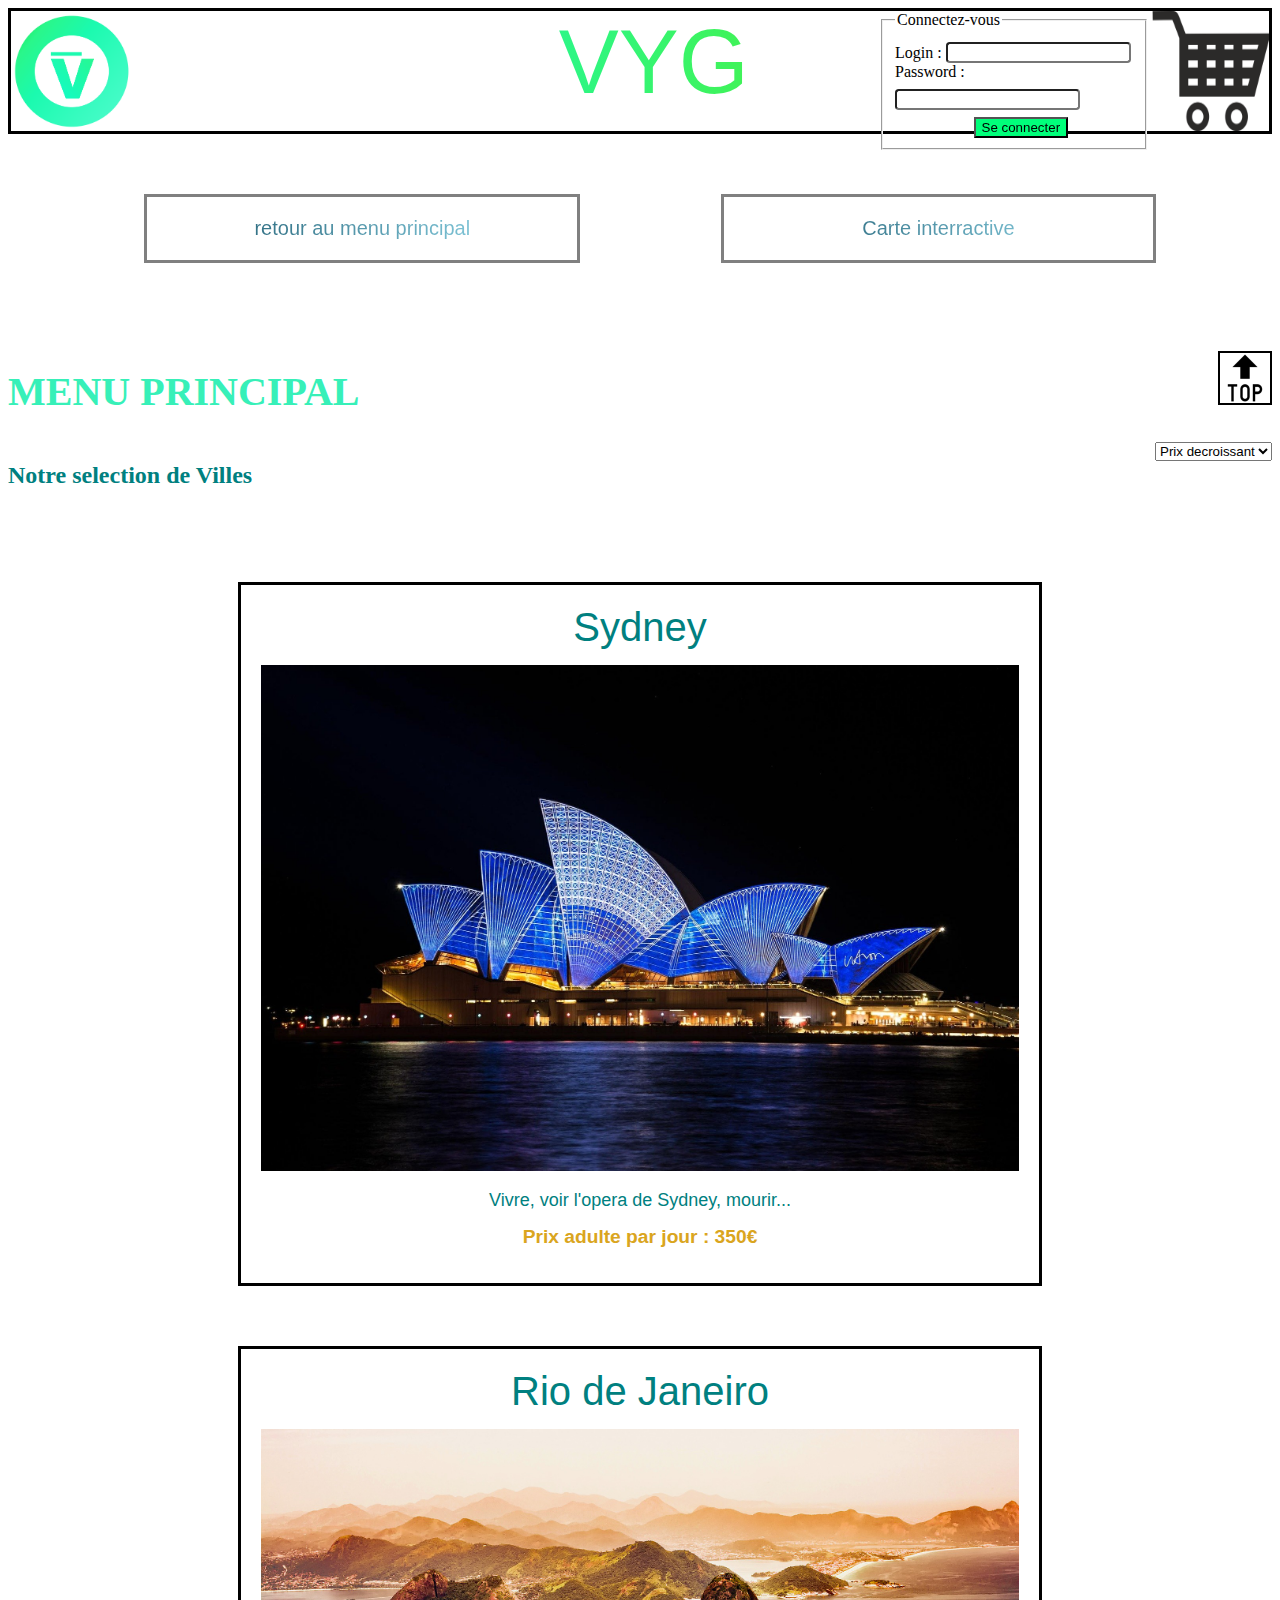
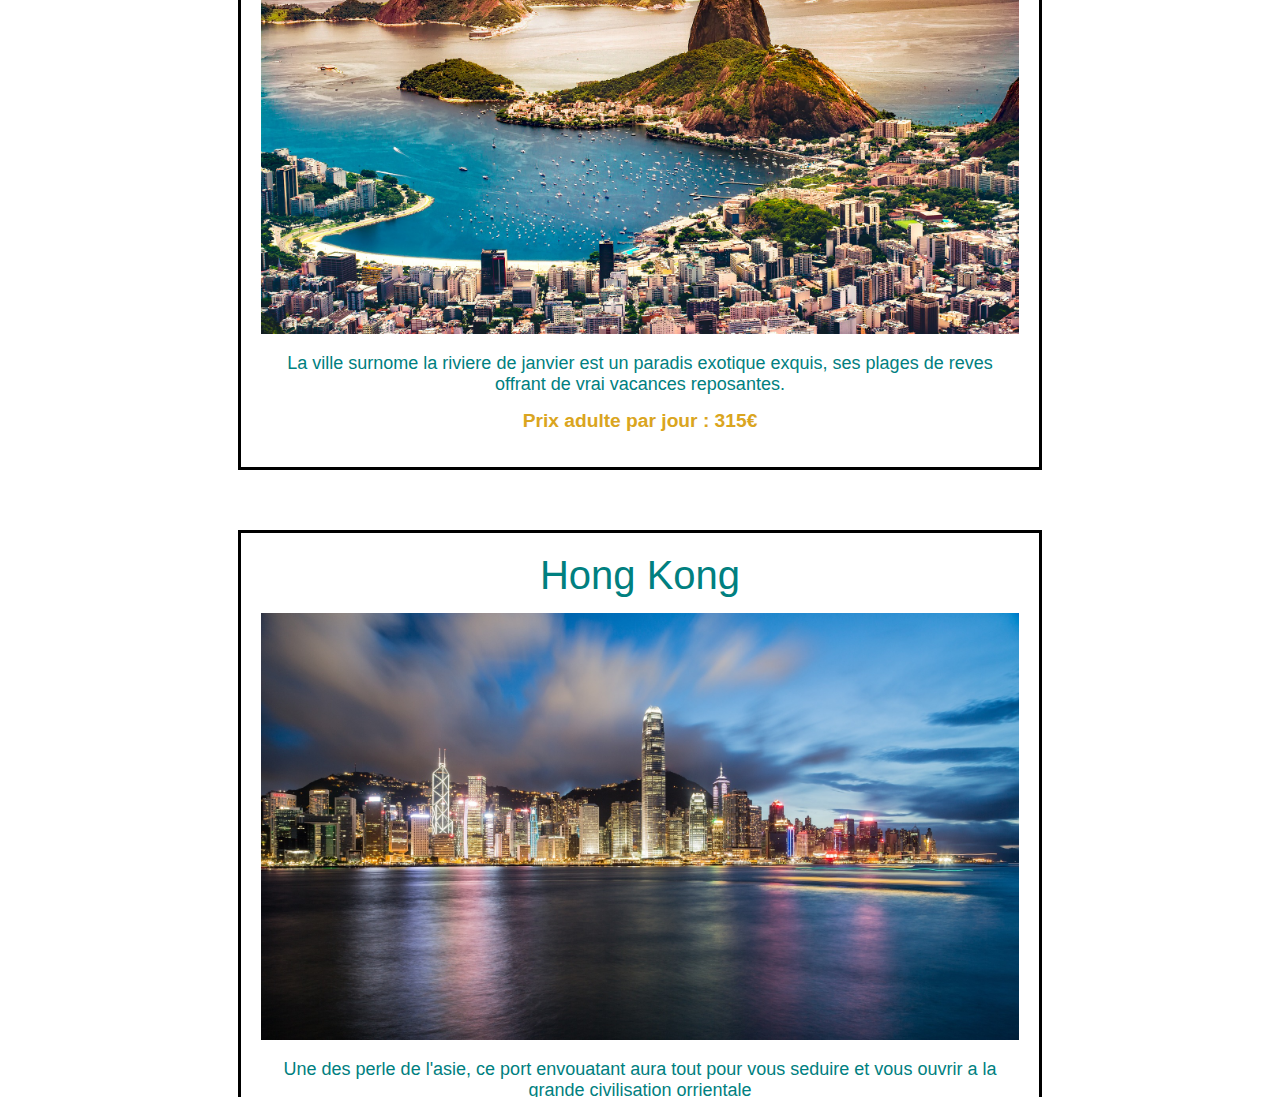
<file: HTML/Index.html>
<!DOCTYPE html>
<html lang="fr">
<head>
    <meta charset="UTF-8">
    <meta name="viewport" content="width=device-width, initial-scale=1.0">
    
    <link rel="stylesheet" href="../CSS/Main.css">
    <title>Agence Voyage - chargement - Menu Principal </title>
    <script src="../JS/main.js"></script>
</head>
<body onload="init()">
    <h2>Patience, vous allez être redirigé ver la page du Menu Principal</h2>
</body>
</html>
</file>
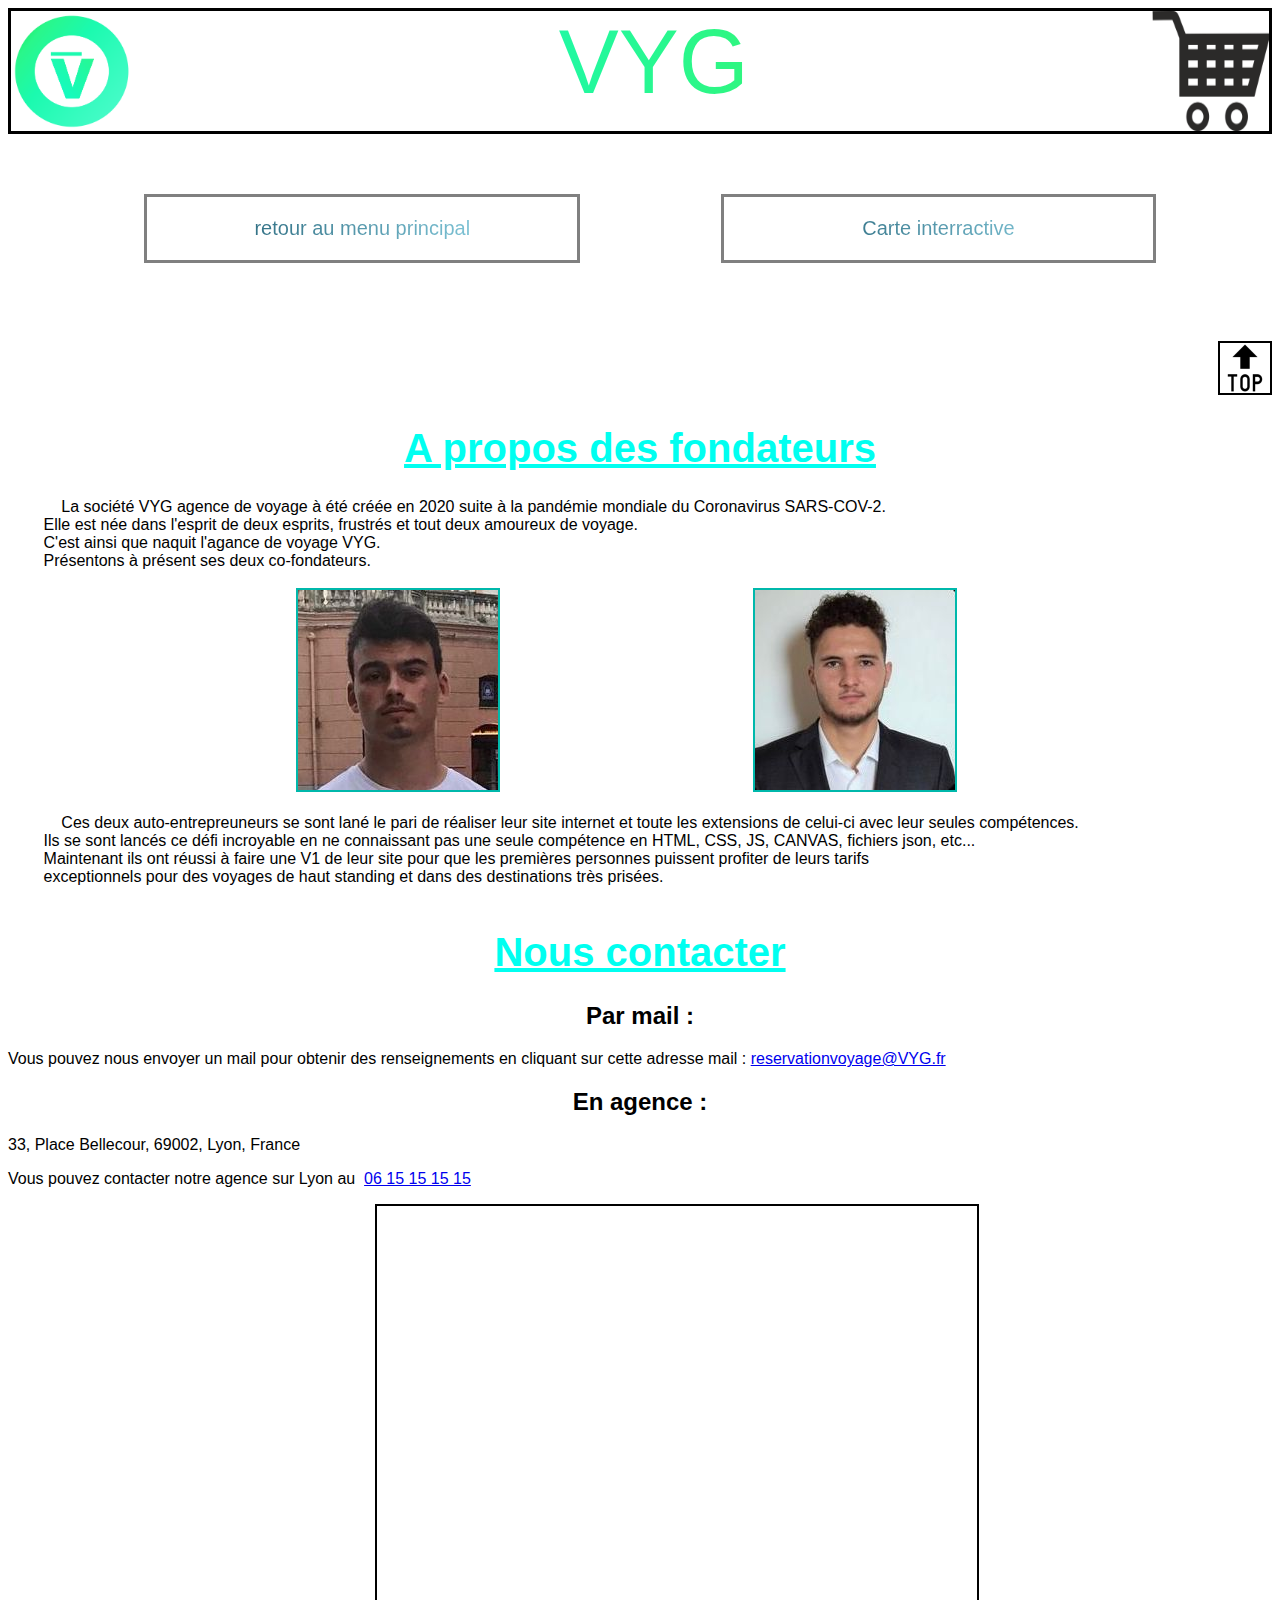
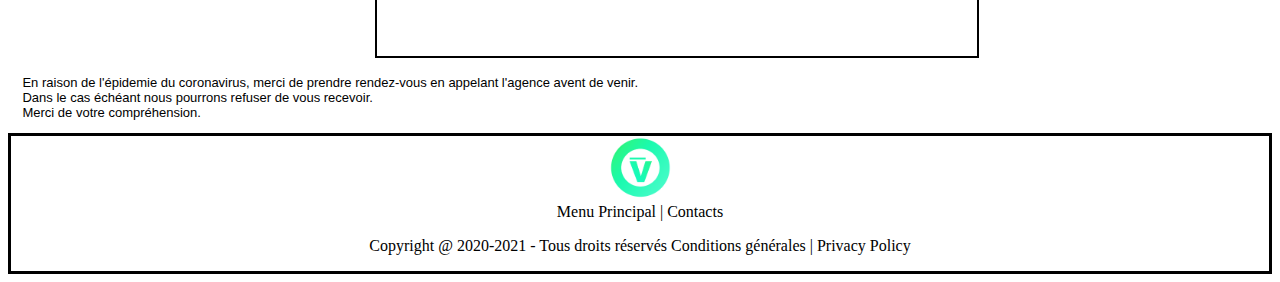
<file: HTML/A_propos_&_contacts.html>
<!DOCTYPE html>
<html lang="fr">
<head>
    <meta charset="UTF-8">
    <meta name="viewport" content="width=device-width, initial-scale=1.0">
    
    <title>Contacts</title>
    <link rel="stylesheet" href="../CSS/Main.css">
    <script src="../JS/main.js"></script>
</head>
<body>
    <header>
        <img class="Logo" src="../IMG/logo.png" alt="Logotype de l'agence de voyage Zendhi">
        <span class="NomAg">VYG</span>
        <img class="Cart" src="../IMG/cart.png" alt="Image du panier">
    </header>

    <div class = 'voyage_espace'></div>

    <div class="ss_bar">
        <span class ="ss_esp"></span>
        <a class = "RetourMenu" onclick="returnMenu()">
            <p>retour au menu principal</p>
        </a>
        <span class ="ss_esp"></span>
        <a class="RetourMenu" onclick="redirectionCarte()">
            <p>Carte interractive</p>
        </a>
        <span class ="ss_esp"></span>
    </div>

    <div class = 'voyage_espace'></div>

    <div id="scroll_top">
        <a href="#top">
            <img id="image_button_top" src="../IMG/top.png" alt="bouton retour en haut de page">
        </a>
    </div>
    <h1 class="title">A propos des fondateurs</h1>
    <pre class="a_propos">
            La société VYG agence de voyage à été créée en 2020 suite à la pandémie mondiale du Coronavirus SARS-COV-2.
        Elle est née dans l'esprit de deux esprits, frustrés et tout deux amoureux de voyage.
        C'est ainsi que naquit l'agance de voyage VYG.
        Présentons à présent ses deux co-fondateurs.

        <img class="Us" src="../IMG/photo_Alexandre_Burlot.jpg" alt="Photo du co-fondateurs Alexandre Burlot"><img class="Us" src="../IMG/photo_Romain_Gaud.jpg" alt="Photo du co-fondateurs Romain Gaud">
        
            Ces deux auto-entrepreuneurs se sont lané le pari de réaliser leur site internet et toute les extensions de celui-ci avec leur seules compétences.
        Ils se sont lancés ce défi incroyable en ne connaissant pas une seule compétence en HTML, CSS, JS, CANVAS, fichiers json, etc...
        Maintenant ils ont réussi à faire une V1 de leur site pour que les premières personnes puissent profiter de leurs tarifs
        exceptionnels pour des voyages de haut standing et dans des destinations très prisées.
    </pre>

    <h1 class="title">Nous contacter</h1>

    <h2 class="Contact_ways">Par mail :</h2>
    <p class="texte"> Vous pouvez nous envoyer un mail pour obtenir des renseignements en cliquant sur cette adresse mail : 
    <a href="mailto:reservationvoyage@VYG.fr?subject=Demande%20de%20renseignements &body=Bonjour%2C%0D%0Aje%20souhaiterais%20obtenir%20des%20renseignements%20sur%20">
        reservationvoyage@VYG.fr</a>
    </p>
    
    <h2 class="Contact_ways">En agence :</h2>
    <p class="texte">33, Place Bellecour, 69002, Lyon, France</p>
    <p class="texte">Vous pouvez contacter notre agence sur Lyon au&nbsp; 
        <a href="tel:+33615151515">06 15 15 15 15</a>
    </p>
    <div id="Map">
        <iframe src="https://www.google.com/maps/embed?pb=!1m18!1m12!1m3!1d347.95477914221703!2d4.830072000027465!3d45.7583981!2m3!1f0!2f0!3f0!3m2!1i1024!2i768!4f13.1!3m3!1m2!1s0x0%3A0x0!2zNDXCsDQ1JzMwLjIiTiA0wrA0OSc0OS4zIkU!5e0!3m2!1sfr!2sfr!4v1606387664031!5m2!1sfr!2sfr" 
        frameborder="0" allowfullscreen="" aria-hidden="false" tabindex="0" alt="Carte interractive avec la localisation de l'agence, 69002, LYON"></iframe>
    </div>
    <pre id="text_COVID">
    En raison de l'épidemie du coronavirus, merci de prendre rendez-vous en appelant l'agence avent de venir.
    Dans le cas échéant nous pourrons refuser de vous recevoir.
    Merci de votre compréhension.</pre>


    <footer>
        <img id='img_footer' src="../IMG/logo.png" alt="Photo du logo de VYG">

        <div id="first_line">
            <span class="elem_list" value="Main" type="text"><a href="./Menu_Principal.html"> Menu Principal  |  </a></span>
            <span class="elem_list" value="A_propos_&_contacts" type="text"><a href="./A_propos_&_contacts.html">Contacts</a></span>
        </div>

        <div id="last_line">
            <p>Copyright @ 2020-2021 - Tous droits réservés <a href="Conditions_vente.html">Conditions générales   |   Privacy Policy</a></p>
        </div>
    </footer>
</body>
</html>
</file>
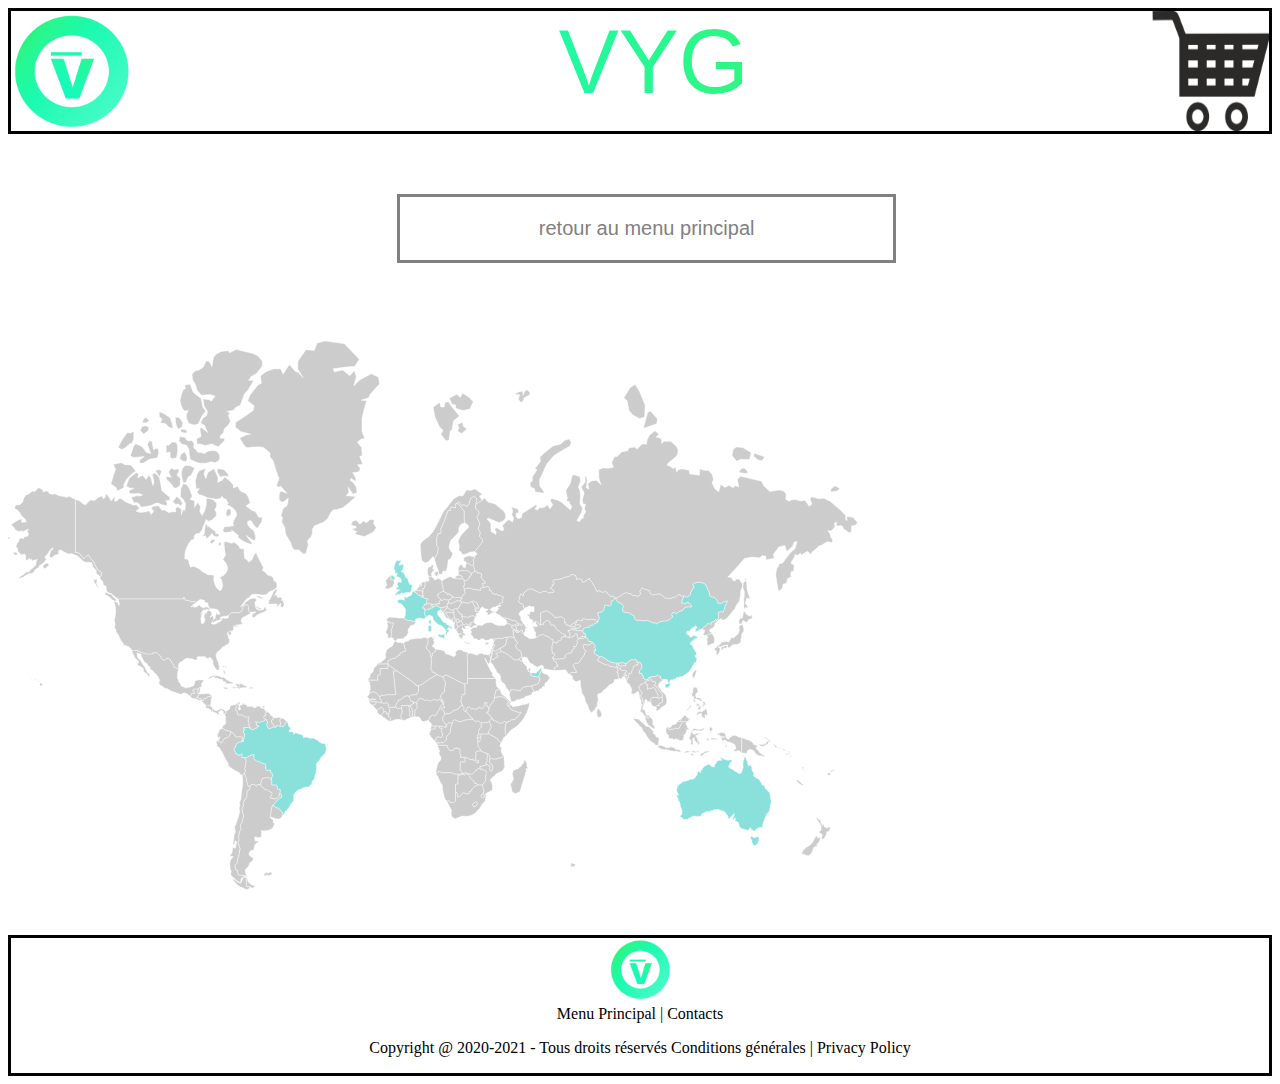
<file: HTML/Carte_interractive.html>
<!DOCTYPE html>
<html lang="fr">
<head>
    <meta charset="UTF-8">
    <meta name="viewport" content="width=device-width, initial-scale=1.0">
    
    <title>Carte interractive - VYG agence de voyage</title>
    <script src="../JS/main.js">
    </script>
    <link rel="stylesheet" href="../CSS/Main.css">
</head>
<body onload="updatePath()">
    <header>
        <img class="Logo" src="../IMG/logo.png" alt="Logotype de l'agence de voyage Zendhi">
        <span class="NomAg">VYG</span>
        <img class="Cart" src="../IMG/cart.png" alt="Image du panier">
    </header>

    <div class = 'voyage_espace'></div>

    <div class="ss_bar">
        <span class ="ss_esp1"></span>
        <a class = "RetourMenu1" onclick="returnMenu()">
            <p>retour au menu principal</p>
        </a>
        <span class ="ss_esp1"></span>
    </div>
    
    <div class = 'voyage_espace'></div>
    <div class="map" id="map">
        <div id="map__image">
            <?xml version="1.0" encoding="utf-8"?>
            <svg id="SVG" xmlns="http://www.w3.org/2000/svg" xmlns:amcharts="http://amcharts.com/ammap" xmlns:xlink="http://www.w3.org/1999/xlink" version="1.1" viewBox="0 0 1500 700">            
                <g id="Carte">
                    <path id="AE" title="United Arab Emirates" class="land" d="M619.874,393.722L620.373,393.573L620.477,394.411L622.671,393.93L624.99,394.009L626.684,394.1L628.604,392.028L630.695,390.054L632.467,388.146L633.001,389.202L633.382,391.639L631.949,391.651L631.72,393.648L632.216,394.073L630.947,394.674L630.939,395.919L630.122,397.175L630.049,398.394L629.484,399.032L621.056,397.508L619.981,394.428z"/>
                    <path id="AF" title="Afghanistan" class="land" d="M646.879,356.901L649.738,358.201L651.853,357.745L652.438,356.188L654.651,355.669L656.231,354.617L656.791,351.832L659.154,351.154L659.594,349.902L660.917,350.843L661.762,350.952L663.323,350.975L665.438,351.716L666.295,352.143L668.324,351.017L669.27,351.694L670.174,350.085L671.85,350.159L672.281,349.641L672.578,348.213L673.785,346.975L675.303,347.785L674.998,348.869L675.846,349.038L675.585,351.994L676.694,353.137L677.672,352.404L678.916,352.057L680.663,350.486L682.594,350.745L685.486,350.751L685.985,351.758L684.353,352.15L682.928,352.795L679.71,353.2L676.699,353.931L675.063,355.439L675.725,356.899L676.046,358.603L674.649,360.033L674.766,361.335L673.995,362.549L671.328,362.444L672.43,364.663L670.646,365.507L669.455,367.511L669.609,369.491L668.514,370.415L667.477,370.109L665.334,370.537L665.027,371.451L662.939,371.446L661.377,373.289L661.278,376.039L657.635,377.374L655.682,377.092L655.114,377.794L653.438,377.386L650.634,377.865L645.936,376.228L648.479,373.298L648.249,371.202L646.125,370.65L645.905,368.565L644.987,365.921L646.187,364.094L644.966,363.599L645.736,361.148z"/>
                    <path id="AL" title="Albania" class="land" d="M532.985,334.657L532.629,335.93L533.027,337.524L534.19,338.425L534.134,339.393L533.223,339.925L533.054,341.115L531.75,342.88L531.274,342.626L531.218,341.826L529.665,340.601L529.421,338.851L529.658,336.323L530.041,335.164L529.568,334.573L529.38,333.377L530.596,331.512L530.774,332.227L531.528,331.891L532.125,332.907L532.796,333.293z"/>
                    <path id="AM" title="Armenia" class="land" d="M597.453,337.502L601.349,336.923L601.93,337.897L602.998,338.537L602.434,339.461L603.927,340.719L603.137,341.881L604.327,342.869L605.586,343.462L605.648,345.958L604.633,346.064L603.488,343.984L603.501,343.427L602.262,343.435L601.432,342.462L600.849,342.561L599.744,341.498L597.659,340.59L597.929,338.803z"/>
                    <path id="AO" title="Angola" class="land" d="M521.03,479.784l0.691,2.088l0.805,1.683l0.645,0.908l1.074,1.47l1.854,-0.228l0.925,-0.396l1.549,0.397l0.42,-0.703l0.704,-1.637l1.739,-0.109l0.151,-0.486l1.431,-0.011l-0.244,1.011l3.402,-0.024l0.051,1.768l0.568,1.086l-0.413,1.698l0.206,1.735l0.935,1.049l-0.15,3.371l0.694,-0.26l1.219,0.07l1.737,-0.425l1.277,0.167l0.296,0.881l-0.319,1.379l0.493,1.335l-0.418,1.068l0.239,0.986l-5.838,-0.036l-0.129,9.158l1.892,2.377l1.83,1.823l-5.153,1.192l-6.788,-0.414l-1.943,-1.4l-11.366,0.126l-0.424,0.205L513,511.367l-1.818,-0.087l-1.678,0.497l-1.35,0.555l-0.264,-1.833l0.388,-2.552l0.967,-2.645l0.146,-1.236l0.91,-2.588l0.668,-1.173l1.611,-1.87l0.899,-1.269l0.294,-2.107l-0.147,-1.609l-0.838,-1.013l-0.747,-1.716l-0.689,-1.694l0.15,-0.586l0.862,-1.117l-0.851,-2.718l-0.574,-1.88l-1.405,-1.774l0.267,-0.544l1.157,-0.376l0.813,0.052l0.983,-0.336L521.03,479.784zM510.124,479.243l-0.713,0.296l-0.75,-2.104l1.132,-1.207l0.847,-0.47l1.051,0.959l-1.021,0.587l-0.458,0.719L510.124,479.243z"/>
                    <path id="AR" title="Argentina" class="land" d="M291.601,648.907l-2.664,0.245l-1.43,-1.726l-1.689,-0.13l-3.002,-0.003l-0.002,-10.568l1.077,2.148l1.402,3.525l3.645,2.865l3.925,1.207L291.601,648.907zM293.101,526.469l1.648,2.178l1.094,-2.426l3.197,0.125l0.453,0.644l5.155,4.945l2.292,0.464l3.426,2.262l2.888,1.202l0.402,1.362l-2.76,4.731l2.827,0.854l3.149,0.479l2.217,-0.505l2.543,-2.398l0.458,-2.743l1.389,-0.593l1.407,1.789l-0.057,2.489l-2.361,1.729l-1.883,1.282l-3.165,3.078l-3.741,4.372l-0.701,2.594l-0.75,3.365l0.028,3.297l-0.608,0.742l-0.217,2.165l-0.192,1.761l3.56,2.914l-0.383,2.368l1.752,1.507l-0.143,1.7l-2.694,4.516l-4.157,1.913l-5.624,0.746l-3.08,-0.361l0.589,2.147l-0.574,2.721l0.518,1.851l-1.682,1.299l-2.874,0.512l-2.696,-1.347l-1.083,0.967l0.391,3.71l1.893,1.135l1.535,-1.189l0.835,1.962l-2.582,1.18l-2.251,2.383l-0.412,3.907l-0.663,2.107l-2.648,0.011l-2.198,2.035l-0.804,3.013l2.757,2.982l2.681,0.831l-0.964,3.726l-3.312,2.375l-1.822,5.025l-2.559,1.719l-1.149,2.059l0.905,4.641l1.866,2.633l-1.182,-0.231l-2.599,-0.715l-6.775,-0.608l-1.162,-2.632l0.054,-3.332l-1.867,0.284l-0.988,-1.596l-0.245,-4.599l2.151,-1.878l0.889,-2.68l-0.326,-2.112l1.486,-3.52l1.024,-5.35l-0.301,-2.331l1.224,-0.748l-0.3,-1.478l-1.301,-0.782l0.924,-1.63l-1.266,-1.462l-0.655,-4.395l1.127,-0.767l-0.474,-4.543l0.659,-3.751l0.75,-3.223l1.679,-1.3l-0.853,-3.462l-0.009,-3.217l2.123,-2.263l-0.065,-2.868l1.6,-3.313l0.007,-3.086l-0.728,-0.609l-1.292,-5.694l1.728,-3.343l-0.265,-3.115l1.002,-2.896l1.836,-2.963l1.979,-1.95l-0.839,-1.225l0.585,-1.001l-0.089,-5.143l3.054,-1.509l0.962,-3.159l-0.34,-0.758l2.336,-2.722L293.101,526.469z"/>
                    <path id="AT" title="Austria" class="land" d="M522.861,309.853L522.648,311.557L521.069,311.565L521.613,312.464L520.682,315.111L520.147,315.8L517.695,315.901L516.28,316.823L513.964,316.509L509.955,315.458L509.329,314.034L506.558,314.746L506.231,315.523L504.533,314.943L503.102,314.832L501.833,314.085L502.262,313.078L502.154,312.344L503,312.116L504.419,313.264L504.818,312.173L507.291,312.35L509.295,311.606L510.64,311.733L511.514,312.582L511.775,311.878L511.378,309.158L512.385,308.624L513.374,306.673L515.457,308.037L517.034,306.302L518.021,305.983L520.198,307.281L521.515,307.061L522.807,307.861L522.582,308.396z"/>
                    <path id="AU" title="Australia" class="land" d="M882.928,588.16l2.709,1.277l1.526,-0.508l2.188,-0.71l1.682,0.248l0.199,4.425l-0.961,1.3l-0.289,3.064l-0.98,-1.047l-1.946,2.675l-0.58,-0.208l-1.725,-0.12l-1.729,-3.276l-0.384,-2.496l-1.617,-3.254l0.071,-1.695L882.928,588.16zM877.779,502.097l1.01,2.254l1.799,-1.084l0.929,1.218l1.346,1.125l-0.288,1.28l0.598,2.484l0.426,1.452l0.706,0.355l0.761,2.495l-0.271,1.52l0.908,1.995l3.038,1.542l1.98,1.407l1.881,1.292l-0.367,0.721l1.604,1.872l1.09,3.249l1.119,-0.662l1.137,1.306l0.686,-0.464l0.483,3.208l1.989,1.871l1.302,1.167l2.191,2.488l0.788,2.487l0.072,1.774l-0.193,1.937l1.336,2.676l-0.16,2.811l-0.485,1.48l-0.757,2.871l0.057,1.859l-0.555,2.34l-1.238,2.996l-2.077,1.631l-1.023,2.59l-0.936,1.666l-0.831,2.932l-1.082,1.707l-0.709,2.583l-0.362,2.401l0.144,1.109l-1.607,1.224l-3.139,0.128l-2.588,1.454l-1.288,1.38l-1.694,1.539l-2.322,-1.584l-1.718,-0.629l0.436,-1.851l-1.533,0.67l-2.455,2.582l-2.424,-0.97l-1.59,-0.564l-1.604,-0.254l-2.714,-1.027l-1.813,-2.175l-0.521,-2.655l-0.651,-1.752l-1.378,-1.398l-2.697,-0.414l0.922,-1.661l-0.679,-2.522l-1.369,2.351l-2.495,0.627l1.467,-1.885l0.425,-1.953l1.083,-1.646l-0.225,-2.472l-2.28,2.849l-1.752,1.15l-1.074,2.693l-2.189,-1.396l0.087,-1.791l-1.754,-2.43l-1.479,-1.247l0.527,-0.766l-3.598,-2.001l-1.971,-0.094l-2.696,-1.597l-5.021,0.31l-3.631,1.175l-3.19,1.1l-2.676,-0.219l-2.972,1.696l-2.432,0.766l-0.54,1.75l-1.035,1.363l-2.38,0.082l-1.761,0.299l-2.478,-0.613l-2.017,0.367l-1.925,0.154l-1.668,1.801l-0.817,-0.153l-1.406,0.959l-1.348,1.082l-2.046,-0.134l-1.879,-0.001l-2.975,-2.168l-1.507,-0.642l0.061,-1.927l1.393,-0.456l0.476,-0.761l-0.1,-1.196l0.343,-2.302l-0.313,-1.948l-1.482,-3.294l-0.46,-1.845l0.121,-1.83l-1.116,-2.079l-0.071,-0.934l-1.242,-1.262l-0.35,-2.468l-1.603,-2.477l-0.388,-1.327l1.231,1.346l-0.946,-2.881l1.391,0.898l0.83,1.203l-0.047,-1.59l-1.388,-2.43l-0.269,-0.968l-0.65,-0.917l0.305,-1.767l0.574,-0.75l0.383,-1.519l-0.3,-1.768l1.159,-2.165l0.211,2.292l1.185,-2.071l2.278,-1.002l1.366,-1.276l2.143,-1.095l1.274,-0.232l0.772,0.367l2.209,-1.109l1.701,-0.33l0.425,-0.65l0.742,-0.271l1.55,0.07l2.947,-0.867l1.524,-1.313l0.716,-1.575l1.645,-1.491l0.126,-1.169l0.073,-1.589l1.962,-2.474l1.181,2.514l1.193,-0.582l-0.998,-1.375l0.88,-1.409l1.237,0.629l0.34,-2.205l1.532,-1.421l0.676,-1.138l1.41,-0.491l0.044,-0.804l1.232,0.335l0.049,-0.722l1.233,-0.412l1.355,-0.387l2.071,1.318l1.556,1.705l1.755,0.02l1.783,0.271l-0.594,-1.582l1.343,-2.303l1.264,-0.749l-0.437,-0.715l1.218,-1.632l1.698,-1.006l1.435,0.339l2.355,-0.537l-0.051,-1.455l-2.054,-0.936l1.493,-0.413l1.857,0.704l1.489,1.167l2.361,0.729l0.801,-0.288l1.738,0.875l1.638,-0.815l1.054,0.248l0.656,-0.547l1.287,1.41l-0.747,1.528l-1.064,1.155l-0.964,0.096l0.325,1.146l-0.824,1.435l-0.996,1.414l0.201,0.814l2.229,1.596l2.16,0.928l1.443,0.999l2.027,1.722l0.79,-0.003l1.468,0.746l0.426,0.901l2.677,0.992l1.852,-0.999l0.549,-1.566l0.568,-1.289l0.349,-1.59l0.853,-2.3l-0.39,-1.394l0.202,-0.837l-0.324,-1.643l0.367,-2.157l0.538,-0.581l-0.437,-0.953l0.678,-1.511l0.532,-1.563l0.07,-0.81l1.042,-1.063l0.791,1.388l0.194,1.783l0.699,0.344l0.119,1.197l1.02,1.452l0.21,1.62L877.779,502.097z"/>
                    <path id="AZ" title="Azerbaijan" class="land" d="M601.432,342.462l0.831,0.973l1.239,-0.008l-0.013,0.558l1.145,2.08l-1.923,-0.477l-1.417,-1.661l-0.445,-1.366L601.432,342.462zM608.081,337.029l1.241,0.253l0.481,-0.945l1.674,-1.506l1.474,1.965l1.426,2.623l1.307,0.172l0.863,0.988l-2.31,0.294l-0.487,2.823l-0.482,1.263l-1.028,0.839l0.075,1.769l-0.698,0.178l-1.749,-1.869l0.967,-1.779l-0.829,-1.062l-1.051,0.268l-3.307,2.656l-0.062,-2.496l-1.259,-0.593l-1.19,-0.988l0.791,-1.162l-1.494,-1.258l0.564,-0.924l-1.068,-0.64l-0.581,-0.974l0.687,-0.607l2.089,1.068l1.511,0.22l0.382,-0.435l-1.381,-2.017l0.728,-0.517l0.788,0.126L608.081,337.029z"/>
                    <path id="BA" title="Bosnia and Herzegovina" class="land" d="M528.542,323.106L529.558,323.096L528.856,324.823L530.208,326.323L529.799,328.144L529.139,328.314L528.615,328.666L527.703,329.559L527.292,331.658L524.811,330.215L523.752,328.613L522.684,327.76L521.395,326.313L520.787,325.104L519.414,323.27L520,321.629L521.007,322.539L521.614,321.717L522.924,321.629L525.335,322.287L527.273,322.232z"/>
                    <path id="BD" title="Bangladesh" class="land" d="M735.094,400.405L735.036,402.557L734.058,402.104L734.241,404.507L733.439,402.951L733.278,401.426L732.744,399.979L731.573,398.223L728.99,398.102L729.245,399.347L728.365,401.021L727.172,400.412L726.765,400.958L725.971,400.631L724.886,400.362L724.449,397.877L723.478,395.596L723.954,393.757L722.229,392.938L722.851,391.819L724.604,390.672L722.58,389.037L723.57,386.93L725.791,388.273L727.13,388.426L727.377,390.576L730.045,390.999L732.646,390.953L734.262,391.479L732.97,394.073L731.715,394.25L730.85,395.984L732.385,397.556L732.843,395.616L733.617,395.606z"/>
                    <path id="BE" title="Belgium" class="land" d="M484.548,295.906L486.601,296.258L489.199,295.327L490.974,297.283L492.515,298.319L492.197,301.287L491.466,301.452L491.162,303.882L488.709,301.909L487.271,302.247L485.313,300.19L484.01,298.422L482.707,298.35L482.301,296.788z"/>
                    <path id="BF" title="Burkina Faso" class="land" d="M467.325,436.401L465.406,435.672L464.092,435.779L463.112,436.49L461.851,435.894L461.361,434.958L460.1,434.341L459.914,432.695L460.679,431.491L460.614,430.528L462.84,428.167L463.251,426.207L464.02,425.508L465.375,425.894L466.551,425.311L466.932,424.574L469.107,423.287L469.643,422.388L472.263,421.192L473.807,420.782L474.506,421.335L476.304,421.322L476.082,422.718L476.458,424.027L478.037,425.899L478.125,427.284L481.357,427.932L481.294,429.884L480.681,430.735L479.311,431.001L478.739,432.243L477.775,432.564L475.32,432.504L474.023,432.278L473.118,432.736L471.879,432.529L467.008,432.663L466.942,434.271z"/>
                    <path id="BG" title="Bulgaria" class="land" d="M538.78,325.558L539.587,327.156L540.673,326.872L542.828,327.476L546.945,327.68L548.336,326.692L551.637,325.788L553.677,327.2L555.326,327.606L553.871,329.202L552.847,331.931L553.751,334.086L551.337,333.581L548.481,334.764L548.451,336.623L545.902,336.974L543.927,335.673L541.682,336.697L539.608,336.589L539.409,334.116L538.005,332.907L538.466,332.373L538.162,331.922L538.633,330.712L539.702,329.517L538.34,327.856L538.088,326.441z"/>
                    <path id="BI" title="Burundi" class="land" d="M557.518,475.931L557.34,472.564L556.635,471.296L558.337,471.515L559.196,469.928L560.686,470.11L560.848,471.208L561.452,471.84L561.478,472.747L560.786,473.331L559.695,474.786L558.677,475.798z"/>
                    <path id="BJ" title="Benin" class="land" d="M482.8,445.918L480.483,446.246L479.792,444.312L479.92,437.852L479.355,437.27L479.249,435.884L478.275,434.893L477.418,434.057L477.775,432.564L478.739,432.243L479.311,431.001L480.681,430.735L481.294,429.884L482.235,429.05L483.24,429.042L485.378,430.681L485.269,431.625L485.899,433.309L485.347,434.45L485.643,435.211L484.282,436.961L483.418,437.826L482.89,439.604L482.961,441.395z"/>
                    <path id="BN" title="Brunei Darussalam" class="land" d="M795.464,450.767L796.574,449.721L798.96,448.189L798.834,449.567L798.67,451.352L797.33,451.263L796.741,452.214z"/>
                    <path id="BO" title="Bolivia" class="land" d="M299.041,526.346L295.843,526.222L294.75,528.647L293.101,526.469L289.432,525.737L287.096,528.459L285.073,528.874L283.975,524.724L282.468,521.376L283.351,518.508L281.88,517.258L281.506,515.136L280.132,513.144L281.9,509.998L280.694,507.561L281.337,506.589L280.835,505.519L281.931,504.079L281.985,501.636L282.124,499.624L282.726,498.657L280.302,494.077L282.387,494.317L283.831,494.255L284.456,493.397L286.908,492.249L288.385,491.186L292.054,490.708L291.755,492.828L292.1,493.918L291.875,495.822L294.919,498.374L298.059,498.845L299.163,499.912L301.058,500.479L302.218,501.311L303.982,501.282L305.611,502.132L305.734,503.793L306.281,504.633L306.317,505.876L305.5,505.924L306.578,509.294L311.953,509.414L311.542,511.093L311.842,512.244L313.374,513.063L314.036,514.884L313.538,517.2L312.77,518.493L313.04,520.18L312.163,520.793L312.115,519.879L309.503,518.365L306.899,518.324L302.013,519.184L300.668,521.795L300.598,523.399L299.493,526.99z"/>
                    <path id="BR" title="Brazil" class="land" d="M313.681,551.79L317.421,547.418L320.586,544.34L322.469,543.058L324.83,541.33L324.887,538.84L323.48,537.052L322.092,537.645L322.642,535.862L323.022,534.045L323.023,532.363L322.015,531.81L320.963,532.303L319.917,532.167L319.59,530.995L319.329,528.217L318.804,527.315L316.91,526.5L315.766,527.09L312.806,526.512L312.992,522.447L312.163,520.793L313.04,520.18L312.77,518.493L313.538,517.2L314.036,514.884L313.374,513.063L311.842,512.244L311.542,511.093L311.953,509.414L306.578,509.294L305.5,505.924L306.317,505.876L306.281,504.633L305.734,503.793L305.611,502.132L303.982,501.282L302.218,501.311L301.058,500.479L299.163,499.912L298.059,498.845L294.919,498.374L291.875,495.822L292.1,493.918L291.755,492.828L292.054,490.708L288.385,491.186L286.908,492.249L284.456,493.397L283.831,494.255L282.387,494.317L280.302,494.077L278.72,494.565L277.445,494.239L277.632,489.939L275.332,491.605L272.857,491.532L271.797,490.024L269.936,489.86L270.529,488.648L268.971,486.934L267.804,484.401L268.543,483.887L268.541,482.702L270.235,481.892L269.956,480.376L270.671,479.402L270.875,478.096L274.081,476.194L276.379,475.656L276.755,475.236L279.282,475.367L280.542,467.72L280.608,466.512L280.169,464.917L278.925,463.901L278.939,461.877L280.519,461.418L281.079,461.707L281.174,460.64L279.531,460.352L279.497,458.608L284.959,458.671L285.887,457.71L286.666,458.594L287.212,460.237L287.742,459.894L289.285,461.367L291.465,461.187L292.008,460.334L294.093,459.684L295.248,459.227L295.573,458.047L297.576,457.254L297.425,456.668L295.049,456.429L294.66,454.672L294.773,452.802L293.518,452.078L294.044,451.821L296.12,452.178L298.349,452.876L299.158,452.216L301.175,451.783L304.311,450.737L305.336,449.671L304.965,448.882L306.423,448.758L307.075,449.402L306.71,450.63L307.674,451.053L308.317,452.351L307.54,453.334L307.093,455.708L307.811,457.118L308.014,458.408L309.739,459.715L311.115,459.853L311.425,459.308L312.312,459.187L313.58,458.698L314.492,457.957L316.042,458.194L316.725,458.094L318.25,458.322L318.502,457.752L318.032,457.198L318.312,456.391L319.443,456.639L320.768,456.354L322.374,456.945L323.598,457.52L324.466,456.764L325.093,456.88L325.476,457.665L326.818,457.466L327.893,456.407L328.753,454.354L330.412,451.799L331.367,451.667L332.061,453.211L333.633,458.088L335.133,458.548L335.208,460.471L333.1,462.764L333.972,463.604L338.928,464.041L339.029,466.833L341.159,465.005L344.687,466.006L349.344,467.708L350.712,469.34L350.253,470.883L353.513,470.024L358.97,471.499L363.159,471.39L367.304,473.699L370.884,476.828L373.044,477.634L375.442,477.747L376.458,478.629L377.41,482.195L377.875,483.894L376.759,488.546L375.332,490.389L371.38,494.329L369.594,497.544L367.518,500.019L366.817,500.075L366.034,502.183L366.233,507.581L365.451,512.059L365.153,513.986L364.267,515.143L363.77,519.082L360.927,522.96L360.45,526.053L358.181,527.357L357.524,529.168L354.478,529.161L350.067,530.326L348.092,531.679L344.952,532.57L341.652,535.01L339.279,538.071L338.871,540.393L339.337,542.12L338.813,545.302L338.177,546.85L336.217,548.604L333.106,554.28L330.641,556.873L328.734,558.412L327.456,561.566L325.601,563.48L324.825,561.585L326.061,560.007L324.439,557.759L322.24,555.944L319.354,553.855L318.313,553.95L315.5,551.446z"/>
                    <path id="BS" title="Bahamas" class="land" d="M257.857,395.204l-0.688,0.151l-0.712,-1.758l-1.05,-0.887l0.61,-1.951l0.844,0.124l0.981,2.549L257.857,395.204zM257.057,386.514l-3.056,0.499l-0.196,-1.154l1.318,-0.25l1.851,0.094L257.057,386.514zM259.356,386.482l-0.484,2.21l-0.516,-0.397l0.046,-1.625l-1.256,-1.234l-0.006,-0.359L259.356,386.482z"/>
                    <path id="BT" title="Bhutan" class="land" d="M732.356,382.777L733.498,383.782L733.301,385.707L731.014,385.8L728.646,385.59L726.884,386.079L724.335,384.892L724.275,384.263L726.13,381.922L727.645,381.119L729.648,381.852L731.129,381.929z"/>
                    <path id="BW" title="Botswana" class="land" d="M547.169,515.946L547.733,516.471L548.615,518.177L551.788,521.432L552.989,521.752L552.996,522.803L553.821,524.698L555.989,525.158L557.776,526.516L553.809,528.737L551.292,531.002L550.358,533.034L549.515,534.185L547.989,534.43L547.497,535.901L547.213,536.864L545.42,537.584L543.138,537.431L541.798,536.565L540.617,536.19L539.249,536.906L538.563,538.389L537.235,539.323L535.833,540.714L533.824,541.033L533.199,539.937L533.457,538.044L531.795,535.111L531.038,534.649L531.037,525.788L533.801,525.683L533.883,515.113L535.971,515.016L540.293,513.99L541.365,515.198L543.155,514.049L544.005,514.043L545.586,513.383L546.09,513.602z"/>
                    <path id="BY" title="Belarus" class="land" d="M541.099,284.075L543.809,284.107L546.853,282.31L547.504,279.586L549.803,278.024L549.539,275.817L551.244,274.982L554.256,273.053L557.208,274.309L557.606,275.545L559.078,274.952L561.819,276.135L562.093,278.443L561.493,279.757L563.25,282.91L564.392,283.779L564.223,284.637L566.113,285.468L566.921,286.722L565.83,287.744L563.568,287.582L563.028,288.017L563.687,289.557L564.376,292.494L561.969,292.764L561.105,293.759L560.925,296.024L559.81,295.591L557.279,295.806L556.544,294.756L555.493,295.539L554.438,294.89L552.23,294.8L549.101,293.716L546.269,293.361L544.096,293.462L542.56,294.687L541.219,294.862L541.166,292.849L540.301,290.732L541.982,289.792L541.999,287.944L541.221,286.165z"/>
                    <path id="BZ" title="Belize" class="land" d="M225.309,412.958L225.287,412.527L225.626,412.393L226.135,412.739L227.14,410.968L227.673,410.93L227.683,411.361L228.214,411.374L228.168,412.172L227.714,413.438L227.959,413.891L227.666,414.935L227.842,415.214L227.518,416.685L226.967,417.455L226.46,417.548L225.905,418.552L225.068,418.553L225.287,415.273z"/>
                    <path id="CA" title="Canada" class="land" d="M198.925,96.233l-0.222,-5.902l3.63,0.579l1.634,0.955l3.351,4.925l-0.76,4.97l-4.148,2.771l-2.284,-3.123L198.925,96.233zM212.14,108.876l0.334,-1.49l-1.968,-2.448l-5.646,-0.194l0.748,3.676l5.254,0.827L212.14,108.876zM248.488,155.832l3.085,5.103l0.812,0.574l3.069,-1.275l3.021,0.201l2.98,0.276l-0.248,-2.643l-4.835,-5.381l-6.417,-1.077l-1.349,0.666L248.488,155.832zM183.063,93.132l-2.708,4.188l6.242,0.516l4.615,4.438l4.579,1.498l-1.092,-5.68l-2.145,-6.726l-7.582,-5.353l-5.504,-2.044l0.204,5.687L183.063,93.132zM208.96,82.895l5.127,-0.116l-2.216,4.002l-0.043,5.297l3.013,5.756l5.811,1.766l4.96,-0.99l5.181,-10.729l3.85,-4.447l-3.38,-4.97l-2.215,-10.648l-4.599,-3.188l-4.718,-3.682l-3.581,-9.561l-6.521,0.937l1.225,4.149l-2.874,1.246l-1.943,5.322l-1.944,7.458l1.776,7.261L208.96,82.895zM145.21,136.272l3.92,1.953l12.667,-1.298l-5.824,4.771l0.357,3.431l4.264,-0.236l7.074,-4.58l9.495,-1.673l1.706,-5.218l-0.493,-5.569l-2.938,-0.502l-2.497,1.929l-1.099,-4.133l-0.945,-5.699l-2.895,-1.415l-2.569,4.411l4.01,11.049l-4.898,-0.851l-4.981,-6.788l-7.891,-3.998l-2.639,3.321L145.21,136.272zM167.773,94.206l-3.646,-2.897l-1.504,-0.659l-2.876,4.284l-0.045,2.002l4.656,0.014L167.773,94.206zM166.305,106.564l0.932,-3.985l-3.954,-2.125l-4.094,1.385l-2.271,4.261l4.159,4.207L166.305,106.564zM195.404,139.803l4.623,-1.106l1.277,-8.252l-0.087,-5.945l-2.144,-5.56l-0.216,1.596l-3.943,-0.699l-4.223,4.087l-3.017,-0.37l0.178,8.924l4.596,-0.868l-0.058,6.465L195.404,139.803zM192.118,185.406l-5.06,-3.927l-4.709,-4.208l-0.869,-6.18l-1.76,-8.925l-3.141,-3.839l-2.787,-1.547l-2.467,1.417l1.992,9.586l-1.409,3.731l-2.294,-8.979l-2.562,-3.105l-3.168,4.814l-3.899,-4.76l-6.239,2.868l1.399,-4.463l-2.865,-1.875l-7.507,5.838l-1.952,3.711l-2.354,6.771l4.896,2.317l4.325,-0.122l-6.503,3.461l1.479,3.129l3.976,0.169l5.991,-0.669l5.422,1.959l-3.66,1.445l-3.953,-0.372l-4.328,1.409l-1.865,0.874l3.455,6.354l2.489,-0.883l3.828,2.145l1.519,3.651l4.988,-0.725l7.105,-1.157l5.264,-2.646l3.26,-0.479l4.823,2.115l5.074,1.219l0.945,-2.859l-1.789,-3.049l4.604,-0.645L192.118,185.406zM199.863,184.425l-1.96,3.539l-2.468,2.486l3.829,3.541l2.284,-0.854l3.779,2.358l1.743,-2.732l-1.709,-3.03l-0.841,-1.526l-1.682,-1.458L199.863,184.425zM182.25,154.982l-2.131,-2.175l-3.757,0.397l-0.953,1.384l4.374,6.752L182.25,154.982zM210.937,168.154l3.008,-6.927l3.343,-1.848l4.189,-8.743l-5.356,-2.47l-5.842,-0.357l-2.782,2.77l-1.465,4.231l-0.043,4.817l1.75,8.188L210.937,168.154zM228.092,145.149l5.756,-0.185l8.043,-1.614l3.589,1.275l4.181,-2.26l1.749,-2.84l-0.626,-4.519l-3.003,-4.229l-4.556,-0.801l-5.709,0.969l-4.457,2.441l-4.091,-0.939l-3.782,-0.495l-1.781,-2.702l-3.217,-2.614l0.639,-4.433l-2.42,-3.982l-5.52,0.027l-3.113,-3.988l-5.779,-0.799l-1.055,5.096l3.25,3.745l5.8,1.454l2.815,5.095l0.341,5.602l0.97,5.99l7.452,3.417L228.092,145.149zM139.073,126.88l5.212,-5.053l2.62,-0.587l2.16,-4.228l0.385,-9.769l-3.846,1.914l-4.3,-0.18l-5.758,8.189l-4.759,8.977l3.799,2.51L139.073,126.88zM211.251,143.053l1.525,-4.14l-1.023,-3.458l-2.448,-3.918l-4.031,3.018l-1.493,4.924l3.399,2.787L211.251,143.053zM202.943,154.49l-0.729,-2.881l-5.002,1.264l-3.344,-2.107l-3.318,4.804l3.089,6.282l-5.725,-1.174l-0.056,3.011l6.968,7.046l1.94,3.38l2.701,0.731l4.598,-3.413l0.504,-8.211l-4.244,-4.074L202.943,154.49zM128.949,308.228l-1.157,-2.344l-2.799,-1.769l-1.386,-2.053l-0.954,-1.505l-2.635,-0.464l-1.721,-0.667l-2.943,-0.962l-0.242,1.021l1.08,2.38l2.886,0.781l0.505,1.231l2.509,1.502l0.841,1.513l4.604,1.92L128.949,308.228zM250.655,230.599l-2.002,-2.109l-2.063,0.498l-0.249,-3.062l-3.212,-2.035l-3.07,-2.267l-1.63,-1.753l-1.435,1.034l-0.521,-2.963l-2.026,-0.555l-0.956,6.134l-0.358,5.107l-2.438,3.136l3.8,-0.604l0.963,3.65l3.99,-3.225l2.78,-3.379l1.575,2.863l4.363,1.511L250.655,230.599zM130.121,178.055l7.38,-4.179v-3.874l3.477,-6.407l6.875,-6.689l3.525,-2.467l-3.01,-4.199l-2.723,-2.953l-7.162,-0.572l-4.004,-2.156l-9.477,1.625l2.742,6.225l-2.432,6.431l-1.942,6.866l-1.203,3.858l6.474,4.694L130.121,178.055zM264.358,205.358l0.316,-1.009l-0.031,-3.175l-2.189,-2.084l-2.57,1.047l-1.191,4.167l0.7,3.559l3.143,-0.361L264.358,205.358zM288.177,212.904l4.408,6.601l3.45,2.855l4.921,-7.87l0.873,-4.933l-4.41,-0.474l-4.03,-6.696l-4.451,-1.64l-6.604,-4.968l5.148,-3.634l-2.652,-7.542l-2.442,-3.354l-6.769,-3.352l-2.922,-5.549l-5.207,1.991l-0.363,-3.863l-3.862,-4.322l-6.221,-4.714l-2.652,3.714l-5.547,2.662l0.417,-6.064l-4.81,-10.052l-7.106,4.063l-2.591,7.701l-2.209,-5.923l2.063,-6.371l-7.24,2.651l-2.883,3.991l-2.155,8.421l0.889,9.051l3.983,0.038l-2.932,3.924l2.332,2.961l4.547,1.255l5.931,2.417l10.204,1.818l5.083,-1.044l1.501,-2.42l2.211,2.788l2.471,0.462l2.968,4.965l-1.796,1.98l5.68,2.626l4.295,3.678l1.081,2.55l0.771,3.239l-3.627,6.925l-0.979,3.443l0.937,2.423l-5.772,0.859l-5.269,0.119l-1.847,4.869l2.372,2.226l8.107,-1.031l-0.045,-1.889l4.083,3.148l4.183,3.276l-0.979,1.773l3.398,3.021l6.017,3.535l7.604,2.391l-0.456,-2.089l-2.92,-3.672l-3.963,-5.373l7.033,4.997l3.536,1.66l0.966,-4.438l-1.825,-6.298l-1.155,-1.729l-3.806,-3.035l-2.949,-3.911l0.354,-3.942L288.177,212.904zM222.346,51.338l2.336,7.293l4.957,5.88l9.811,-1.088l6.313,1.968l-4.375,6.053l-2.214,-1.776l-7.664,-0.712l1.19,8.314l3.96,6.036l-0.795,5.201l-4.972,3.462l-2.271,5.471l4.548,2.646l3.823,8.549l-7.497,-5.703l-1.71,0.941l1.381,9.377l-5.184,2.833l0.352,5.851l5.301,0.626l4.173,1.438l8.236,-1.845l7.327,3.269l7.492,-7.191l-0.061,-3.019l-4.791,0.482l-0.392,-2.841l3.917,-3.829l1.33,-5.151l4.332,-3.829l2.664,-4.762l-2.319,-7.103l1.938,-2.649l-3.865,-1.887l8.489,-1.628l1.787,-3.147l5.784,-2.604l4.795,-13.473l4.569,-4.943l6.616,-11.124l-6.104,0.098l2.535,-4.303l6.784,-3.993l6.841,-8.903l0.123,-5.731l-5.131,-6.042l-6.021,-2.93l-7.494,-1.819l-6.072,-1.489l-6.073,-1.503l-8.095,3.977l-1.49,-2.527l-8.57,0.976l-5.028,2.571l-3.701,3.65L242.028,30.5L239,24.517l-3.477,-1.142l-4.122,7.97l-5.501,3.348l-3.274,0.664l-4.169,3.837l0.614,6.646L222.346,51.338zM296.747,316.344l-0.982,-1.984l-1.059,1.262l0.701,1.361l3.556,1.713l1.039,-0.262l1.379,-1.656l-2.6,0.111L296.747,316.344zM239.747,238.477l0.614,1.63l1.979,0.138l3.282,-3.337l0.06,-1.188l-3.851,-0.059L239.747,238.477zM301.875,304.917l-2.867,-1.799l-3.687,-1.087l-0.97,0.365l2.607,2.039l3.634,1.343l1.365,-0.076L301.875,304.917zM326.765,309.712l-0.357,-2.235l-1.962,0.723l0.868,-3.113l-2.796,-1.321l-1.293,1.047l-2.488,-1.179l0.984,-1.509l-1.883,-0.933l-1.83,1.469l1.855,-3.825l1.497,-2.8l0.542,-1.217l-1.301,-0.197l-2.433,1.547l-1.738,2.529l-2.897,6.917l-2.354,2.558l1.22,1.144l-1.747,1.473l0.43,1.231l5.442,0.126l3.013,-0.248l2.69,1.005l-1.98,1.932l1.673,0.142l3.253,-3.576l0.781,0.528l-0.608,3.367l1.843,0.77l1.269,-0.151l1.18,-3.614L326.765,309.712zM305.569,314.475l-2.811,4.56l-4.633,0.581l-3.642,-2.009l-0.915,-3.07l-0.889,-4.462l2.648,-2.829l-2.482,-2.089l-4.195,0.426l-5.881,3.53l-4.501,5.452l-2.381,0.672l3.227,-3.804l4.044,-5.574l3.575,-1.899l2.348,-3.112l2.904,-0.303l4.208,0.031l5.997,0.919l4.74,-0.708l3.528,-3.624l4.621,-1.587l2.012,-1.58l2.035,-1.706l-0.205,-5.188l-1.126,-1.772l-2.184,-0.628l-1.111,-4.047l-1.8,-1.548l-4.471,-1.264l-2.521,-2.822l-3.729,-2.826l1.127,-3.197l-3.101,-6.26l-3.651,-6.893l-2.184,-4.983l-1.855,2.611l-2.682,6.053l-4.06,2.973l-2.032,-3.155l-2.561,-0.847l-0.932,-6.99l0.084,-4.797l-5,-0.438l-0.851,-2.266l-3.453,-3.436l-2.611,-2.039l-2.322,1.583l-2.883,-0.585l-4.807,-1.646l-1.952,1.397l0.937,9.177l1.222,5.116l-3.309,5.751l3.406,4.022l1.904,4.44l0.229,3.422l-1.554,3.504l-3.177,3.461l-4.489,2.281l1.978,2.529l1.464,7.402l-1.517,4.676l-2.159,1.458l-4.172,-4.283l-2.031,-5.168l-0.872,-4.759l0.458,-4.194l-3.05,-0.474l-4.63,-0.283l-2.971,-2.082l-3.513,-1.373l-2.006,-2.379l-2.803,-1.935l-5.21,-2.229l-3.923,1.02l-1.311,-3.947l-1.263,-4.99l-4.12,-0.902l0.155,-6.411l1.087,-4.483l3.041,-6.6l3.431,-4.902l3.262,-0.769l0.186,-4.048l2.213,-2.682l4.014,-0.424l3.252,-4.392l0.818,-2.897l2.703,-5.725l0.836,-3.5l2.899,2.107l3.899,-1.076l5.49,-4.964l0.357,-3.539l-1.977,-3.98l2.086,-4.057l-0.169,-3.865l-3.763,-3.953l-4.145,-1.19l-3.985,-0.624l-0.153,8.714l-2.045,6.555l-2.928,5.304l-2.712,-4.946l0.835,-5.606l-3.352,-5.018l-3.747,6.09l0.012,-7.991l-5.214,-1.626l2.488,-4.014l-3.809,-9.586L212,170.539l-3.698,-1.442l-3.315,6.428l-0.225,9.343l3.272,3.292l3.004,4.906l-1.268,7.708l-2.255,-0.202l-1.785,5.884l0.017,-7.004l-4.345,-2.583l-2.493,1.335l0.324,4.672l-4.09,-0.178l-4.353,1.173l-4.954,-3.353l-3.131,0.598l-2.818,-4.114l-2.263,-1.84l-2.243,0.773l-3.413,0.355l-1.811,2.614l2.862,3.187l-3.05,3.725l-2.989,-4.423l-2.388,1.302l-7.568,0.873l-5.068,-1.589l3.945,-3.736l-3.782,-3.902l-2.747,0.5l-3.859,-1.323l-6.562,-2.891l-4.288,-3.373l-3.396,-0.469l-1.059,2.357l-3.445,1.311l-0.379,-6.15l-3.733,5.505l-4.741,-7.321l-1.938,-0.892l-0.626,3.905l-2.092,1.904l-1.926,-3.393l-4.589,2.048l-4.2,3.551l-4.165,-0.98l-3.396,2.495l-2.461,3.276l-2.924,-0.717l-4.414,-3.8l-5.23,-1.936l-0.019,27.648l-0.015,35.43l2.761,0.167l2.731,1.556l1.958,2.436l2.491,3.596l2.728,-3.054l2.815,-1.793l1.488,2.855l1.889,2.229l2.567,2.424l1.753,3.794l2.867,5.881l4.767,3.204l0.078,3.124l-1.559,2.355l0.059,2.484l3.392,3.449l0.492,3.761l3.587,1.958l-0.399,2.79l1.562,3.958l5.078,1.825l2.003,1.887l5.428,4.227l0.376,0.011h7.963h8.324h2.756h8.546h8.271h8.412l8.417,0l9.528,0l9.593,-0.003l5.803,0.003l0.008,-1.644l0.949,-0.021l0.498,2.345l0.872,0.718l1.958,0.26l2.863,0.672l2.72,1.303l2.271,-0.545l3.449,1.089l1.138,-1.659l1.591,-0.663l0.623,-1.032l0.632,-0.554l2.607,0.856l1.932,0.102l0.67,0.566l0.938,2.382l3.147,0.627l-0.495,1.182l1.109,1.212l-0.478,1.56l1.177,0.513l-0.587,1.372l0.752,0.125l0.527,-0.597l0.55,0.898l2.103,0.501l2.132,0.042l2.273,0.412l2.508,0.779l0.915,1.256l1.816,3.037l-0.903,1.299l-2.279,-0.54l-1.415,-2.441l0.355,2.486l-1.337,2.17l0.147,1.838l-0.231,1.074l-1.815,1.267l-1.318,2.091l-0.617,1.321l1.539,0.237l2.081,-1.201l1.225,-1.059l0.833,-0.173l1.542,0.382l0.746,-0.591l1.368,-0.481l2.443,-0.469v0.002l0,-0.002l-0.249,-1.15l-0.134,0.044l-0.856,0.198l-1.118,-0.363l0.839,-1.317l0.855,-0.457l1.979,-0.565l2.37,-0.528l1.244,0.734l0.782,-0.851l0.889,-0.54l0.596,0.286l0.032,0.061l2.87,-2.73l1.265,-0.726l4.26,-0.027l5.167,-0.003l0.281,-0.978l0.897,-0.2l1.191,-0.616l0.995,-1.82l0.855,-3.148l2.139,-3.097l0.932,1.083l1.88,-0.7l1.245,1.187l-0.002,5.525l1.833,2.251l3.116,-0.483l4.488,-0.13l-4.868,3.261l0.107,3.291l2.129,0.283l3.133,-2.793l2.781,-1.584l6.21,-2.351l3.469,-2.616l-1.811,-1.46L305.569,314.475zM251.905,243.372l1.098,-3.124l-0.713,-1.233l-1.148,-0.132l-1.082,1.804l-0.131,0.413l0.736,1.771L251.905,243.372zM109.249,279.8L109.249,279.8l1.559,-2.354L109.249,279.8z"/>
                    <path id="CD" title="Democratic Republic of Congo" class="land" d="M561.707,453.605L561.537,456.867L562.661,457.244L561.759,458.233L560.682,458.974L559.61,460.426L559.021,461.721L558.862,463.957L558.213,465.021L558.189,467.121L557.383,467.898L557.279,469.556L556.894,469.771L556.635,471.296L557.34,472.564L557.518,475.931L558.022,478.503L557.742,479.958L558.303,481.584L559.929,483.154L561.443,486.696L560.339,486.41L556.573,486.885L555.821,487.222L555.022,489.021L555.65,490.267L555.152,493.618L554.805,496.469L555.562,496.976L557.522,498.084L558.292,497.566L558.526,500.646L556.38,500.622L555.229,499.049L554.196,497.833L552.047,497.435L551.418,495.943L549.704,496.841L547.458,496.444L546.521,495.153L544.741,494.891L543.427,494.96L543.267,494.077L542.299,494.006L541.022,493.839L539.286,494.264L538.067,494.194L537.373,494.454L537.523,491.083L536.588,490.034L536.382,488.299L536.795,486.601L536.227,485.515L536.175,483.747L532.773,483.771L533.018,482.76L531.587,482.771L531.436,483.257L529.697,483.366L528.993,485.003L528.573,485.707L527.024,485.31L526.099,485.705L524.245,485.933L523.171,484.462L522.526,483.554L521.722,481.872L521.03,479.784L512.756,479.747L511.773,480.083L510.96,480.031L509.803,480.407L509.411,479.539L510.124,479.243L510.211,478.023L510.67,477.304L511.69,476.717L512.427,477.001L513.386,475.932L514.913,475.959L515.093,476.75L516.141,477.245L517.79,475.494L519.424,474.13L520.132,473.237L520.038,470.942L521.256,468.234L522.541,466.799L524.387,465.457L524.709,464.568L524.779,463.547L525.236,462.581L525.089,461.002L525.438,458.533L525.987,456.794L526.826,455.304L526.993,453.619L527.245,451.672L528.336,450.254L529.838,449.354L532.145,450.304L533.931,451.334L535.982,451.609L538.074,452.154L538.912,450.467L539.297,450.252L540.575,450.533L543.696,449.138L544.803,449.729L545.71,449.645L546.131,448.965L547.173,448.726L549.282,449.02L551.081,449.084L552.006,448.788L553.705,451.095L554.964,451.434L555.714,450.965L557.011,451.148L558.572,450.558L559.238,451.75z"/>
                    <path id="CF" title="Central African Republic" class="land" d="M518.094,442.656L520.413,442.444L520.929,441.722L521.394,441.776L522.094,442.413L525.624,441.337L526.814,440.239L528.277,439.255L527.999,438.263L528.79,438.003L531.498,438.179L534.136,436.871L536.163,433.785L537.586,432.637L539.361,432.152L539.679,433.367L541.296,435.138L541.304,436.291L540.849,437.466L541.028,438.343L542.001,439.155L544.136,440.386L545.671,441.522L545.697,442.436L547.583,443.898L548.751,445.112L549.459,446.793L551.555,447.901L552.006,448.788L551.081,449.084L549.282,449.02L547.173,448.726L546.131,448.965L545.71,449.645L544.803,449.729L543.696,449.138L540.575,450.533L539.297,450.252L538.912,450.467L538.074,452.154L535.982,451.609L533.931,451.334L532.145,450.304L529.838,449.354L528.336,450.254L527.245,451.672L526.993,453.619L525.189,453.463L523.292,452.994L521.621,454.473L520.15,457.068L519.855,456.26L519.729,454.988L518.447,454.091L517.412,452.65L517.173,451.648L515.848,450.189L516.074,449.356L515.795,448.178L516.011,446.008L516.684,445.499z"/>
                    <path id="CG" title="Republic of Congo" class="land" d="M511.69,476.717L510.64,475.758L509.792,476.228L508.661,477.435L506.358,474.476L508.493,472.935L507.436,471.091L508.397,470.39L510.289,470.048L510.512,468.813L512.01,470.151L514.485,470.269L515.346,468.952L515.7,467.099L515.394,464.924L514.067,463.277L515.281,460.051L514.582,459.498L512.496,459.725L511.712,458.285L511.916,457.069L515.454,457.179L517.721,457.914L519.949,458.573L520.15,457.068L521.621,454.473L523.292,452.994L525.189,453.463L526.993,453.619L526.826,455.304L525.987,456.794L525.438,458.533L525.089,461.002L525.236,462.581L524.779,463.547L524.709,464.568L524.387,465.457L522.541,466.799L521.256,468.234L520.038,470.942L520.132,473.237L519.424,474.13L517.79,475.494L516.141,477.245L515.093,476.75L514.913,475.959L513.386,475.932L512.427,477.001z"/>
                    <path id="CH" title="Switzerland" class="land" d="M502.154,312.344L502.262,313.078L501.833,314.085L503.102,314.832L504.533,314.943L504.311,316.613L503.075,317.297L501,316.789L500.393,318.419L499.058,318.547L498.572,317.908L497,319.272L495.648,319.463L494.441,318.603L493.479,316.832L492.14,317.466L492.181,315.628L494.231,313.325L494.141,312.275L495.419,312.656L496.188,311.949L498.573,311.978L499.149,311.075z"/>
                    <path id="CI" title="Côte d'Ivoire" class="land" d="M467.245,449.457L465.969,449.486L464.013,448.939L462.215,448.971L458.894,449.459L456.947,450.266L454.171,451.291L453.629,451.218L453.845,448.916L454.113,448.565L454.027,447.463L452.84,446.29L451.949,446.103L451.132,445.333L451.741,444.088L451.461,442.73L451.59,441.914L452.035,441.91L452.2,440.684L451.983,440.14L452.251,439.749L453.293,439.41L452.6,437.153L451.954,435.985L452.179,435.025L452.738,434.806L453.104,434.548L453.88,434.974L456.045,434.997L456.561,434.17L457.045,434.226L457.854,433.906L458.289,435.117L458.943,434.76L460.1,434.341L461.361,434.958L461.851,435.894L463.112,436.49L464.092,435.779L465.406,435.672L467.325,436.401L468.069,440.413L466.887,442.774L466.156,445.942L467.372,448.354z"/>
                    <path id="CL" title="Chile" class="land" d="M282.813,636.726l0.002,10.568l3.002,0.003l1.689,0.13l-0.929,1.978l-2.404,1.532l-1.378,-0.157l-1.66,-0.4l-2.036,-1.479l-2.937,-0.707l-3.528,-2.71l-2.864,-2.573l-3.862,-5.254l2.312,0.974l3.937,3.133l3.719,1.704l1.447,-2.174l0.909,-3.202l2.584,-1.907L282.813,636.726zM283.975,524.724l1.098,4.15l2.023,-0.415l0.34,0.758l-0.962,3.159l-3.054,1.509l0.089,5.143l-0.585,1.001l0.839,1.225l-1.979,1.95l-1.836,2.963l-1.002,2.896l0.265,3.115l-1.728,3.343l1.292,5.694l0.728,0.609l-0.007,3.086l-1.6,3.313l0.065,2.868l-2.123,2.263l0.009,3.217l0.853,3.462l-1.679,1.3l-0.75,3.223l-0.659,3.751l0.474,4.543l-1.127,0.767l0.655,4.395l1.266,1.462l-0.924,1.63l1.301,0.782l0.3,1.478l-1.224,0.748l0.301,2.331l-1.024,5.35l-1.486,3.52l0.326,2.112l-0.889,2.68l-2.151,1.878l0.245,4.599l0.988,1.596l1.867,-0.284l-0.054,3.332l1.162,2.632l6.775,0.608l2.599,0.715l-2.495,-0.034l-1.35,1.128l-2.53,1.669l-0.452,4.378l-1.187,0.11l-3.164,-1.535l-3.209,-3.251l0,0l-3.488,-2.632l-0.878,-2.874l0.794,-2.623l-1.411,-2.937l-0.359,-7.344l1.192,-4.033l2.961,-3.187l-4.256,-1.19l2.67,-3.569l0.955,-6.557l3.116,1.374l1.465,-7.97l-1.881,-1.003l-0.876,4.749l-1.769,-0.541l0.881,-5.42l0.956,-6.843l1.288,-2.478l-0.807,-3.495l-0.231,-3.977l1.182,-0.114l1.72,-5.596l1.938,-5.432l1.187,-4.968l-0.646,-4.912l0.837,-2.671l-0.336,-3.955l1.64,-3.867l0.505,-6.038l0.9,-6.374l0.877,-6.747l-0.205,-4.874l-0.584,-4.153l1.442,-0.749l0.751,-1.501l1.374,1.992l0.375,2.122l1.471,1.25l-0.883,2.868L283.975,524.724z"/>
                    <path id="CM" title="Cameroon" class="land" d="M511.916,457.069L511.566,456.917L509.907,457.276L508.203,456.903L506.871,457.086L502.308,457.022L502.717,454.821L501.622,452.977L500.342,452.503L499.772,451.252L499.054,450.852L499.086,450.079L499.808,448.1L501.142,445.398L501.953,445.373L503.623,443.731L504.686,443.685L506.26,444.838L508.187,443.893L508.449,442.726L509.079,441.594L509.513,440.17L511.012,439.01L511.578,437.035L512.173,436.406L512.568,434.936L513.31,433.128L515.671,430.931L515.82,429.985L516.125,429.471L515.015,428.335L515.105,427.426L515.897,427.262L517.012,429.09L517.199,430.979L517.097,432.865L518.623,435.44L517.057,435.412L516.266,435.614L514.988,435.33L514.378,436.664L516.034,438.311L517.255,438.789L517.649,439.955L518.534,441.895L518.094,442.656L516.684,445.499L516.011,446.008L515.795,448.178L516.074,449.356L515.848,450.189L517.173,451.648L517.412,452.65L518.447,454.091L519.729,454.988L519.855,456.26L520.15,457.068L519.949,458.573L517.721,457.914L515.454,457.179z"/>
                    <path id="CN" title="China" class="land" d="M784.628,410.405l-2.423,1.412l-2.299,-0.91l-0.081,-2.535l1.382,-1.341l3.063,-0.831l1.612,0.071l0.627,1.131l-1.232,1.301L784.628,410.405zM833.186,302.885l4.88,1.379l3.321,3.035l1.135,3.945l4.261,0.005l2.431,-1.647l4.634,-1.239l-1.474,3.761l-1.089,1.512l-0.961,4.462l-1.886,3.888l-3.402,-0.703l-2.407,1.4l0.739,3.357l-0.404,4.553l-1.432,0.103l0.017,1.929l-1.811,-2.244l-1.114,2.13l-4.33,1.625l0.438,1.975l-2.424,-0.136l-1.331,-1.172l-1.927,2.644l-3.09,1.984l-2.283,2.347l-3.92,1.057l-2.064,1.689l-3.02,0.981l1.49,-1.668l-0.587,-1.411l2.221,-2.454l-1.481,-1.93l-2.444,1.302l-3.165,2.544l-1.728,2.34l-2.75,0.173l-1.431,1.676l1.479,2.409l2.294,0.582l0.095,1.583l2.218,1.025l3.143,-2.513l2.489,1.374l1.813,0.093l0.455,1.836l-3.97,0.974l-1.311,1.872l-2.727,1.728l-1.439,2.393l3.019,1.864l1.102,3.307l1.706,3.046l1.904,2.529l-0.046,2.426l-1.76,0.887l0.671,1.725l1.65,1l-0.431,2.609l-0.712,2.518l-1.567,0.284l-2.047,3.407l-2.271,4.086l-2.604,3.676l-3.855,2.818l-3.9,2.553l-3.159,0.347l-1.714,1.34l-0.97,-0.979l-1.586,1.498l-3.919,1.504l-2.967,0.459l-0.957,3.151l-1.554,0.174l-0.735,-2.162l0.664,-1.157l-3.762,-0.959l-1.325,0.488l-2.823,-0.778l-1.335,-1.222l0.443,-1.738l-2.563,-0.553l-1.352,-1.138l-2.39,1.615l-2.726,0.349l-2.236,-0.016l-1.505,0.737l-1.453,0.442l0.424,3.433l-1.495,-0.082l-0.252,-0.703l-0.085,-1.24l-2.057,0.874l-1.214,-0.552l-2.082,-1.128l0.816,-2.507l-1.775,-0.587l-0.669,-2.801l-2.96,0.506l0.337,-3.635l2.655,-2.58l0.113,-2.566l-0.083,-2.398l-1.224,-0.75l-0.937,-1.86l-1.641,0.235l-3.023,-0.474l0.947,-1.334l-1.314,-1.986l-1.999,1.346l-2.352,-0.785l-3.232,2.03l-2.552,2.355l-2.262,0.395l-1.228,-0.849l-1.48,-0.077l-2.004,-0.732l-1.515,0.803l-1.854,2.341l-0.235,-2.481l-1.71,0.665l-3.27,-0.309l-3.172,-0.725l-2.275,-1.393l-2.179,-0.627l-0.941,-1.533l-1.575,-0.459l-2.831,-2.094l-2.248,-0.993l-1.162,0.773l-3.896,-2.265l-2.755,-2.065l-0.786,-3.629l2.012,0.445l0.092,-1.694l-1.115,-1.708l0.284,-2.744l-3.014,-3.989l-4.611,-1.39l-0.83,-2.661l-2.071,-1.627l-0.499,-1.007l-0.421,-2.012l0.098,-1.381l-1.703,-0.812l-0.921,0.359l-0.711,-3.324l0.798,-0.829l-0.387,-0.85l2.677,-1.726l1.938,-0.718l2.968,0.492l1.061,-2.354l3.597,-0.44l0.999,-1.478l4.419,-2.031l0.394,-0.853l-0.224,-2.165l1.924,-0.995l-2.524,-6.754l5.555,-1.582l1.436,-0.886l2.022,-7.262l5.563,1.353l1.56,-1.86l0.134,-4.186l2.329,-0.395l2.134,-2.831l1.098,-0.352l0.736,2.97l2.356,2.23l3.999,1.565l1.935,3.319l-1.079,4.728l1.009,1.729l3.332,0.678l3.776,0.552l3.388,2.448l1.732,0.433l1.277,3.568l1.646,2.269l3.091,-0.088l5.787,0.852l3.729,-0.528l2.768,0.565l4.148,2.291l3.393,-0.003l1.241,1.164l3.265,-2.014l4.529,-1.312l4.202,-0.144l3.276,-1.337l2.012,-2.051l1.963,-1.297l-0.454,-1.28l-0.896,-1.499l1.473,-2.538l1.577,0.358l2.882,0.8l2.794,-2.101l4.275,-1.546l2.055,-2.662l1.974,-1.156l4.072,-0.541l2.213,0.459l0.307,-1.453l-2.541,-2.887l-2.25,-1.333l-2.155,1.538l-2.766,-0.647l-1.587,0.528l-0.723,-1.706l1.981,-4.228l1.365,-3.247l3.365,1.632l3.952,-2.739l-0.026,-1.929l2.531,-4.725l1.56,-1.45l-0.035,-2.522l-1.538,-1.095l2.315,-2.313l3.484,-0.845l3.718,-0.127l4.196,1.394l2.462,1.711l1.733,4.611l1.051,1.937l0.977,2.731L833.186,302.885z"/>
                    <path id="CO" title="Colombia" class="land" d="M263.917,463.809L262.717,463.149L261.341,462.227L260.544,462.669L258.165,462.283L257.481,461.085L256.959,461.129L254.154,459.539L253.774,458.674L254.82,458.465L254.696,457.069L255.354,456.059L256.745,455.872L257.925,454.12L258.998,452.655L257.965,451.991L258.494,450.37L257.861,447.812L258.462,447.077L258.02,444.707L256.885,443.212L257.244,441.847L258.147,442.048L258.676,441.213L258.025,439.555L258.366,439.143L259.814,439.232L261.918,437.264L263.073,436.963L263.1,436.029L263.617,433.637L265.225,432.321L266.992,432.267L267.215,431.675L269.409,431.912L271.615,430.477L272.708,429.84L274.065,428.467L275.059,428.642L275.794,429.392L275.25,430.351L273.449,430.828L272.737,432.248L271.652,433.062L270.837,434.115L270.494,436.134L269.717,437.786L271.164,437.975L271.523,439.271L272.142,439.89L272.364,441.023L272.031,442.064L272.129,442.65L272.819,442.885L273.487,443.864L277.093,443.594L278.722,443.951L280.695,446.364L281.828,446.064L283.848,446.214L285.446,445.895L286.438,446.376L285.933,447.884L285.307,448.823L285.087,450.828L285.651,452.684L286.448,453.513L286.545,454.138L285.124,455.526L286.141,456.141L286.887,457.115L287.742,459.894L287.212,460.237L286.666,458.594L285.887,457.71L284.959,458.671L279.497,458.608L279.531,460.352L281.174,460.64L281.079,461.707L280.519,461.418L278.939,461.877L278.925,463.901L280.169,464.917L280.608,466.512L280.542,467.72L279.282,475.367L277.878,473.883L277.041,473.817L278.85,470.978L276.703,469.672L275.02,469.912L274.007,469.43L272.462,470.167L270.375,469.817L268.723,466.896L267.425,466.178L266.53,464.864L264.665,463.544z"/>
                    <path id="CR" title="Costa Rica" class="land" d="M242.629,440.397L241.107,439.773L240.539,439.182L240.861,438.692L240.759,438.069L239.982,437.394L238.879,436.839L237.914,436.477L237.729,435.65L236.994,435.145L237.174,435.967L236.614,436.642L235.974,435.858L235.073,435.579L234.689,435.008L234.706,434.146L235.077,433.254L234.285,432.854L234.928,432.306L235.35,431.94L237.197,432.692L237.842,432.322L238.731,432.559L239.196,433.143L240.023,433.332L240.695,432.73L241.405,434.271L242.489,435.41L243.806,436.616L242.721,436.869L242.737,438.005L243.321,438.424L242.901,438.758L243.011,439.268L242.777,439.839z"/>
                    <path id="CU" title="Cuba" class="land" d="M244.585,396.94L247.007,397.156L249.21,397.19L251.843,398.222L252.959,399.327L255.578,398.986L256.571,399.695L258.946,401.557L260.691,402.907L261.614,402.866L263.287,403.476L263.083,404.315L265.149,404.438L267.269,405.656L266.936,406.352L265.072,406.729L263.185,406.875L261.253,406.641L257.238,406.93L259.118,405.273L257.975,404.5L256.167,404.301L255.199,403.44L254.534,401.736L252.95,401.853L250.335,401.048L249.494,400.418L245.839,399.951L244.86,399.364L245.912,398.61L243.162,398.455L241.147,400.022L239.985,400.064L239.583,400.798L238.195,401.126L236.996,400.842L238.476,399.913L239.083,398.825L240.351,398.153L241.783,397.563L243.906,397.273z"/>
                    <path id="CY" title="Cyprus" class="land" d="M570.306,358.286L572.2,356.827L569.651,357.851L567.631,357.804L567.226,358.629L567.028,358.647L565.696,358.773L566.351,360.14L567.724,360.58L570.598,359.2L570.51,358.926z"/>
                    <path id="CZ" title="Czechia" class="land" d="M522.807,307.861L521.515,307.061L520.198,307.281L518.021,305.983L517.034,306.302L515.457,308.037L513.374,306.673L511.791,304.837L510.36,303.804L510.063,301.979L509.572,300.683L511.61,299.729L512.651,298.631L514.665,297.773L515.368,296.927L516.107,297.438L517.358,296.974L518.688,298.403L520.784,298.788L520.609,299.999L522.132,300.904L522.55,299.773L524.474,300.264L524.739,301.631L526.824,301.895L528.114,304.025L527.278,304.03L526.844,304.804L526.2,304.99L526.017,305.963L525.48,306.165L525.404,306.561L524.447,307L523.205,306.929z"/>
                    <path id="DE" title="Germany" class="land" d="M503.072,278.923L503.122,280.798L505.956,281.92L505.926,283.617L508.776,282.721L510.353,281.407L513.519,283.299L514.842,284.812L515.498,287.205L514.716,288.449L515.734,290.098L516.428,292.547L516.209,294.11L517.358,296.974L516.107,297.438L515.368,296.927L514.665,297.773L512.651,298.631L511.61,299.729L509.572,300.683L510.063,301.979L510.36,303.804L511.791,304.837L513.374,306.673L512.385,308.624L511.378,309.158L511.775,311.878L511.514,312.582L510.64,311.733L509.295,311.606L507.291,312.35L504.818,312.173L504.419,313.264L503,312.116L502.154,312.344L499.149,311.075L498.573,311.978L496.188,311.949L496.544,308.974L497.962,306.074L493.922,305.288L492.599,304.165L492.757,302.27L492.197,301.287L492.515,298.319L492.044,293.629L493.729,293.627L494.439,291.916L495.138,287.691L494.614,286.108L495.162,285.11L497.505,284.853L498.025,285.893L499.929,283.56L499.288,281.767L499.159,279.022L501.278,279.664z"/>
                    <path id="DJ" title="Djibouti" class="land" d="M596.046,427.719L596.71,428.602L596.622,429.785L595.022,430.466L596.226,431.245L595.193,432.764L594.571,432.258L593.896,432.46L592.33,432.412L592.285,431.548L592.066,430.764L593.015,429.429L594,428.168L595.201,428.416z"/>
                    <path id="DK" title="Denmark" class="land" d="M510.834,275.843l-1.683,3.971l-2.934,-2.761l-0.391,-2.054l4.113,-1.656L510.834,275.843zM505.849,271.592l-0.685,1.901l-0.835,-0.545l-2.019,3.587l0.762,2.389l-1.794,0.741l-2.119,-0.642l-1.138,-2.723l-0.085,-5.12l0.467,-1.375l0.804,-1.54l2.47,-0.32l0.984,-1.429l2.256,-1.473l-0.095,2.676l-0.83,1.676l0.336,1.429L505.849,271.592z"/>
                    <path id="DO" title="Dominican Republic" class="land" d="M274.182,407.348L274.533,406.843L276.721,406.856L278.382,407.619L279.121,407.544L279.63,408.593L281.165,408.534L281.074,409.413L282.321,409.52L283.7,410.6L282.658,411.795L281.325,411.157L280.038,411.28L279.115,411.14L278.61,411.676L277.533,411.856L277.106,411.145L276.18,411.566L275.057,413.572L274.335,413.107L274.193,412.265L274.251,411.468L273.529,410.586L274.213,410.09L274.427,408.957z"/>
                    <path id="DZ" title="Algeria" class="land" d="M508.898,396.081L499.29,401.833L491.172,407.683L487.218,409L484.108,409.289L484.076,407.409L482.777,406.928L481.032,406.079L480.365,404.686L470.907,398.139L461.449,391.485L450.903,383.96L450.957,383.352L450.956,383.141L450.932,379.389L455.46,377.03L458.26,376.541L460.555,375.676L461.627,374.059L464.905,372.775L465.026,370.358L466.648,370.072L467.917,368.856L471.586,368.301L472.1,367.016L471.361,366.311L470.393,362.782L470.226,360.729L469.169,358.551L471.864,356.678L474.896,356.08L476.666,354.655L479.366,353.598L484.118,352.978L488.756,352.694L490.17,353.212L492.81,351.836L495.806,351.809L496.947,352.623L498.864,352.41L498.294,354.197L498.739,357.485L498.079,360.297L496.351,362.184L496.598,364.711L498.891,366.695L498.915,367.497L500.644,368.829L501.839,374.686L502.747,377.526L502.899,379.011L502.405,381.601L502.608,383.041L502.251,384.76L502.496,386.725L501.383,388.025L503.041,390.281L503.146,391.601L504.144,393.312L505.454,392.751L507.667,394.172z"/>
                    <path id="EC" title="Ecuador" class="land" d="M250.097,472.874L251.589,470.789L250.982,469.572L249.911,470.866L248.231,469.645L248.8,468.859L248.327,466.331L249.309,465.91L249.825,464.175L250.886,462.382L250.691,461.245L252.227,460.647L254.154,459.539L256.959,461.129L257.481,461.085L258.165,462.283L260.544,462.669L261.341,462.227L262.717,463.149L263.917,463.809L264.309,465.924L263.436,467.735L260.378,470.653L257.007,471.753L255.289,474.181L254.758,476.064L253.173,477.214L251.996,475.803L250.864,475.501L249.705,475.724L249.629,474.7L250.429,474.035z"/>
                    <path id="EE" title="Estonia" class="land" d="M543.423,264.71L543.748,261.586L542.717,262.258L540.938,260.358L540.694,257.245L544.24,255.717L547.772,254.915L550.814,255.827L553.708,255.664L554.13,256.624L552.135,259.756L552.966,264.718L551.765,266.377L549.453,266.368L547.04,264.426L545.811,263.78z"/>
                    <path id="EG" title="Egypt" class="land" d="M573.171,377.28L572.383,378.566L571.78,380.969L571.017,382.615L570.363,383.165L569.429,382.147L568.164,380.735L566.163,376.157L565.875,376.449L567.037,379.822L568.758,383.004L570.877,387.876L571.913,389.561L572.813,391.303L575.329,394.695L574.772,395.227L574.862,397.201L578.128,399.913L578.621,400.529L567.5,400.529L556.621,400.529L545.349,400.529L545.349,389.301L545.349,378.121L544.508,375.535L545.23,373.539L544.796,372.149L545.812,370.582L549.542,370.527L552.24,371.392L555.024,372.356L556.322,372.862L558.481,371.831L559.635,370.895L562.108,370.625L564.102,371.038L564.865,372.656L565.516,371.591L567.763,372.361L569.949,372.546L571.328,371.725z"/>
                    <path id="EH" title="Western Sahara" class="land" d="M438.411,383.192L436.633,386.392L434.766,387.527L433.753,389.444L433.687,391.088L432.945,392.88L432.001,393.374L430.44,395.315L429.476,397.458L429.657,398.482L428.739,400.053L427.663,400.873L427.53,402.263L427.41,403.526L428.021,402.529L439.001,402.548L438.47,398.204L439.156,396.648L441.783,396.375L441.692,388.524L450.895,388.687L450.903,383.96L450.957,383.352L450.956,383.148L438.446,383.162z"/>
                    <path id="ER" title="Eritrea" class="land" d="M594,428.168L593.042,427.244L591.889,425.566L590.646,424.646L589.921,423.654L587.48,422.501L585.558,422.467L584.882,421.865L583.238,422.542L581.536,421.234L580.66,423.383L577.396,422.782L577.098,421.629L578.305,417.378L578.582,415.446L579.465,414.552L581.53,414.072L582.949,412.402L584.577,415.783L585.35,418.449L586.886,419.859L590.713,422.583L592.271,424.222L593.791,425.876L594.668,426.859L596.046,427.719L595.201,428.416z"/>
                    <path id="ES" title="Spain" class="land" d="M449.921,334.562L450.062,331.875L448.917,330.223L452.883,327.448L456.314,328.145L460.079,328.121L463.063,328.778L465.39,328.576L469.922,328.704L471.04,330.194L476.201,331.925L477.22,331.104L480.375,332.819L483.625,332.329L483.775,334.519L481.118,337.005L477.525,337.789L477.275,339.031L475.552,341.064L474.472,344.02L475.565,346.074L473.943,347.666L473.337,349.968L471.22,350.67L469.234,353.36L465.676,353.413L463.003,353.347L461.247,354.573L460.176,355.879L458.804,355.593L457.766,354.424L456.971,352.423L454.354,351.881L454.12,350.72L455.159,349.398L455.544,348.435L454.577,347.378L455.351,345.028L454.228,342.863L455.439,342.564L455.552,340.843L456.007,340.307L456.043,337.432L457.339,336.426L456.555,334.552L454.921,334.42L454.441,334.894L452.785,334.898L452.083,333.057L450.938,333.607z"/>
                    <path id="ET" title="Ethiopia" class="land" d="M581.536,421.234L583.238,422.542L584.882,421.865L585.558,422.467L587.48,422.501L589.921,423.654L590.646,424.646L591.889,425.566L593.042,427.244L594,428.168L593.015,429.429L592.066,430.764L592.285,431.548L592.33,432.412L593.896,432.46L594.571,432.258L595.193,432.764L594.582,433.769L595.617,435.328L596.651,436.689L597.722,437.696L606.889,441.04L609.248,441.022L601.324,449.438L597.672,449.561L595.173,451.53L593.375,451.582L592.608,452.462L590.692,452.461L589.562,451.518L587,452.686L586.172,453.849L584.302,453.629L583.681,453.307L583.024,453.384L582.138,453.356L578.589,450.985L576.638,450.985L575.68,450.065L575.68,448.496L574.224,448.026L572.566,444.979L571.286,444.328L570.794,443.206L569.374,441.837L567.651,441.635L568.606,440.033L570.095,439.964L570.514,439.104L570.477,436.567L571.306,433.606L572.634,432.812L572.916,431.651L574.118,429.478L575.809,428.065L576.949,425.248L577.396,422.782L580.66,423.383z"/>
                    <path id="FK" title="Falkland Islands" class="land" d="M303.657,633.134L307.022,630.436L309.405,631.556L311.087,629.767L313.331,631.78L312.489,633.36L308.704,634.725L307.442,633.134L305.059,635.182z"/>
                    <path id="FI" title="Finland" class="land" d="M555.42,193.099L555.011,198.503L559.305,203.493L556.718,208.971L559.979,216.928L558.091,222.691L560.615,227.546L559.469,231.691L563.62,235.947L562.565,239.052L559.96,242.504L553.957,249.91L548.869,250.361L543.938,252.429L539.376,253.608L537.753,250.543L535.038,248.674L535.662,242.946L534.3,237.538L535.637,233.959L538.179,230.017L544.594,222.997L546.465,221.611L546.174,218.774L542.274,215.549L541.328,212.849L541.254,201.729L536.877,196.576L533.14,192.774L534.821,190.686L537.937,194.839L541.598,194.455L544.608,196.324L547.282,192.885L548.657,187.03L553.01,184.255L556.608,187.507z"/>
                    <path id="FJ" title="Fiji" class="land" d="M980.525,508.605l-0.348,1.396l-0.231,0.155l-1.782,0.716l-1.792,0.613l-0.36,-1.085l1.401,-0.596l0.889,-0.16l1.645,-0.905L980.525,508.605zM974.69,512.924l-1.274,-0.361l-1.082,1.004l0.271,1.288l1.546,0.363l1.738,-0.403l0.463,-1.529l-0.965,-0.843L974.69,512.924z"/>
                    <path id="FR" title="France" class="land" d="M502.058,333.54l-0.926,2.893l-1.273,-0.759l-0.649,-2.526l0.566,-1.407l1.806,-1.455L502.058,333.54zM485.313,300.19l1.957,2.057l1.439,-0.338l2.453,1.973l0.627,0.374l0.809,-0.091l1.323,1.123l4.04,0.787l-1.417,2.899l-0.356,2.975l-0.77,0.707l-1.278,-0.381l0.09,1.05l-2.051,2.303l-0.041,1.838l1.339,-0.634l0.963,1.771l-0.116,1.134l0.825,1.498l-0.972,1.208l0.723,3.039l1.52,0.494l-0.321,1.684l-2.54,2.173l-5.53,-1.039l-4.083,1.244l-0.321,2.292l-3.25,0.49l-3.155,-1.716l-1.02,0.821l-5.161,-1.73l-1.118,-1.491l1.45,-2.319l0.534,-7.877l-2.894,-4.264l-2.068,-2.086l-4.285,-1.599l-0.283,-3.066l3.636,-0.923l4.708,1.091l-0.889,-4.845l2.647,1.849l6.528,-3.374l0.842,-3.605l2.452,-0.898l0.406,1.562l1.303,0.073L485.313,300.19z"/>
                    <path id="GA" title="Gabon" class="land" d="M506.358,474.476L503.477,471.659L501.624,469.358L499.921,466.48L500.011,465.555L500.624,464.665L501.305,462.637L501.87,460.572L502.815,460.411L506.895,460.439L506.871,457.086L508.203,456.903L509.907,457.276L511.566,456.917L511.916,457.069L511.712,458.285L512.496,459.725L514.582,459.498L515.281,460.051L514.067,463.277L515.394,464.924L515.7,467.099L515.346,468.952L514.485,470.269L512.01,470.151L510.512,468.813L510.289,470.048L508.397,470.39L507.436,471.091L508.493,472.935z"/>
                    <path id="GB" title="United Kingdom" class="land" d="M459.378,281.001l-1.503,3.287l-2.119,-0.98l-1.734,0.065l0.578,-2.571l-0.578,-2.604l2.351,-0.202L459.378,281.001zM466.827,260.239l-2.997,5.729l2.856,-0.716l3.072,0.027l-0.731,4.218l-2.521,4.535l2.899,0.318l0.223,0.524l2.497,5.787l1.919,0.774l1.726,5.409l0.799,1.841l3.397,0.882l-0.341,2.933l-1.428,1.331l1.12,2.327l-2.522,2.328l-3.751,-0.041l-4.773,1.212l-1.308,-0.867l-1.854,2.058l-2.594,-0.497l-1.97,1.667l-1.491,-0.87l4.112,-4.636l2.51,-0.966l-0.022,-0.004l-4.379,-0.749l-0.793,-1.799l2.93,-1.413l-1.536,-2.479l0.533,-3.056l4.167,0.425l0.005,0l0.413,-2.743l-1.878,-2.952l-0.042,-0.068l-3.405,-0.852l-0.668,-1.318l1.019,-2.195l-0.922,-1.366l-1.51,2.338l-0.164,-4.797l-1.416,-2.587l1.018,-5.356l2.178,-4.311l2.239,0.425L466.827,260.239z"/>
                    <path id="GE" title="Georgia" class="land" d="M591.765,335.853L592.183,334.253L591.482,331.676L589.862,330.272L588.308,329.833L587.281,328.657L587.623,328.202L589.993,328.86L594.121,329.481L597.938,331.313L598.43,332.019L600.13,331.422L602.745,332.216L603.604,333.766L605.366,334.637L604.638,335.153L606.019,337.17L605.637,337.604L604.125,337.384L602.036,336.316L601.349,336.923L597.453,337.502L594.752,335.675z"/>
                    <path id="GF" title="French Guiana" class="land" d="M327.893,456.407l-1.075,1.059l-1.342,0.199l-0.382,-0.785l-0.627,-0.117l-0.868,0.756l-1.225,-0.575l0.711,-1.19l0.244,-1.27l0.484,-1.195l-1.088,-1.647l-0.222,-1.912l1.459,-2.405l0.952,0.308l2.065,0.662l2.968,2.36l0.464,1.144l-1.659,2.554L327.893,456.407z"/>
                    <path id="GH" title="Ghana" class="land" d="M478.226,446.843L473.83,448.481L472.271,449.44L469.744,450.251L467.245,449.457L467.372,448.354L466.156,445.942L466.887,442.774L468.069,440.413L467.325,436.401L466.942,434.271L467.008,432.663L471.879,432.529L473.118,432.736L474.023,432.278L475.32,432.504L475.113,433.388L476.284,434.849L476.279,436.902L476.546,439.124L477.25,440.151L476.629,442.684L476.852,444.081L477.6,445.859z"/>
                    <path id="GL" title="Greenland" class="land" d="M344.134,23.907L353.548,10.302L363.386,11.368L366.962,2.416L376.872,0L399.267,3.147L416.806,21.735L411.628,30.045L400.902,30.968L385.81,32.998L387.222,36.643L397.147,34.4L405.593,41.313L411.036,35.189L413.367,42.339L410.289,53.306L417.427,46.381L431.042,38.831L439.447,42.644L441.022,50.755L429.591,63.423L428.008,67.316L419.046,70.182L425.54,70.968L422.26,82.476L420.003,92.074L420.091,107.331L423.458,115.665L419.078,116.178L414.467,120.058L419.641,126.358L420.3,135.984L417.302,137L420.935,146.154L414.706,146.896L417.958,151.036L417.039,154.545L413.085,156.063L409.178,156.091L412.69,162.572L412.729,166.7L407.18,162.867L405.737,165.356L409.522,167.649L413.196,173.125L414.259,180.08L409.261,181.703L407.1,178.44L403.633,173.46L404.592,179.329L401.335,183.74L408.725,184.091L412.59,184.542L405.075,191.571L397.454,197.697L389.249,200.313L386.156,200.346L383.256,203.218L379.355,210.853L373.325,215.742L371.388,216.025L367.655,217.704L363.625,219.287L361.223,223.409L361.185,227.967L359.766,232.133L355.194,237.082L356.323,241.787L355.063,246.637L353.626,252.202L349.675,252.544L345.537,247.91L339.931,247.881L337.21,244.701L335.34,238.896L330.481,231.225L329.06,227.069L328.677,221.177L324.793,214.91L325.803,209.74L323.932,207.212L326.704,198.556L330.924,195.708L332.031,192.447L332.618,186.185L329.415,189.052L327.888,190.242L325.37,191.375L321.929,188.77L321.742,183.219L322.839,178.741L325.439,178.618L331.163,180.873L326.342,175.438L323.833,172.434L321.041,173.675L318.701,171.482L321.831,162.976L320.126,159.453L317.901,152.71L314.526,141.804L310.956,137.625L310.989,132.998L303.465,126.308L297.512,125.456L290.019,125.928L283.177,126.785L279.923,123.039L275.051,115.379L282.413,111.41L288.057,110.734L276.059,107.365L269.739,101.932L270.125,96.589L280.74,89.721L291.01,82.562L292.094,76.925L284.526,71.163L286.971,64.519L296.678,52.186L300.757,50.207L299.588,41.637L306.23,36.398L314.852,33.188L323.468,33.005L326.527,39.311L333.965,27.987L340.657,35.767L344.594,37.36L350.417,43.772L343.75,33.002z"/>
                    <path id="GM" title="Gambia" class="land" d="M428.032,426.427L428.39,425.157L431.444,425.075L432.077,424.396L432.966,424.35L434.073,425.056L434.943,425.069L435.867,424.586L436.434,425.415L435.22,426.058L434.002,426.007L432.799,425.402L431.76,426.063L431.258,426.087L430.584,426.488z"/>
                    <path id="GN" title="Guinea" class="land" d="M451.59,441.914L450.797,441.841L450.226,442.973L449.433,442.959L448.887,442.361L449.073,441.232L447.9,439.508L447.168,439.825L446.569,439.888L445.797,440.049L445.829,439.016L445.378,438.279L445.469,437.458L444.861,436.271L444.081,435.26L441.839,435.257L441.185,435.79L440.413,435.854L439.934,436.464L439.61,437.247L438.112,438.488L436.882,436.818L435.792,435.712L435.074,435.346L434.374,434.783L434.055,433.532L433.645,432.907L432.83,432.442L434.077,431.058L434.927,431.11L435.659,430.633L436.277,430.628L436.719,430.251L436.48,429.308L436.788,429.01L436.839,428.042L438.192,428.072L440.208,428.768L440.826,428.704L441.036,428.386L442.565,428.612L442.97,428.451L443.131,429.495L443.576,429.492L444.308,429.112L444.773,429.207L445.551,429.93L446.751,430.158L447.52,429.542L448.426,429.16L449.1,428.761L449.661,428.836L450.284,429.462L450.618,430.248L451.767,431.439L451.192,432.17L451.083,433.093L451.68,432.814L452.03,433.145L451.882,433.989L452.738,434.806L452.179,435.025L451.954,435.985L452.6,437.153L453.293,439.41L452.251,439.749L451.983,440.14L452.2,440.684L452.035,441.91z"/>
                    <path id="GQ" title="Equatorial Guinea" class="land" d="M501.87,460.572L501.345,460.152L502.308,457.022L506.871,457.086L506.895,460.439L502.815,460.411z"/>
                    <path id="GR" title="Greece" class="land" d="M541.704,356.712l1.533,1.156l2.182,-0.195l2.086,0.243l-0.067,0.595l1.528,-0.41l-0.351,1.007l-4.038,0.29l0.028,-0.563l-3.421,-0.666L541.704,356.712zM549.847,335.754l-0.868,2.325l-0.666,0.414l-1.708,-0.104l-1.463,-0.35l-3.396,0.959l1.944,2.062l-1.424,0.594l-1.562,0.004l-1.483,-1.884l-0.526,0.804l0.626,2.176l1.403,1.697l-1.057,0.788l1.562,1.65l1.388,1.033l0.042,2l-1.358,-1.146l-1.236,0.209l0.827,1.799l-0.917,0.19l-1,-0.694l1.2,3.952l-0.583,0.014l-0.446,-1.263l-0.573,-0.025l-0.26,1.318l-0.454,-0.299l0.102,-0.739l-0.561,-1.045h-0.637l0.118,0.843l-0.25,0.267l-0.616,-0.54l-0.383,-1.021l0.519,-0.569l-0.357,-0.74l-0.408,-0.382l-0.423,-0.094l-0.491,-0.943l0.583,-0.519l0.357,-0.484l0.561,0.102l0.251,-0.41l0.59,-0.163l0.683,0.461l0.553,0.169l0.386,-0.622l-0.938,-0.084l-0.555,-0.194l-1.25,0.28l-1.219,0.048l-1.093,-1.641l-0.181,-0.254l0.167,-0.642l-1.423,-1.155l-0.19,-1.03l1.304,-1.765l0.168,-1.19l0.911,-0.533l0.056,-0.968l1.834,-0.327l1.069,-0.81l1.52,0.072l0.461,-0.647l0.534,-0.124l2.074,0.107l2.245,-1.024l1.976,1.301l2.548,-0.351l0.031,-1.859L549.847,335.754z"/>
                    <path id="GT" title="Guatemala" class="land" d="M222.638,424.754L221.2,424.254L219.451,424.202L218.168,423.632L216.66,422.446L216.729,421.607L217.054,420.931L216.656,420.391L218.005,418.032L221.604,418.023L221.676,417.035L221.222,416.859L220.91,416.229L219.874,415.557L218.83,414.583L220.096,414.576L220.098,412.931L222.716,412.926L225.309,412.958L225.287,415.273L225.068,418.553L225.905,418.552L226.819,419.076L227.061,418.645L227.883,419.014L226.605,420.117L225.276,420.925L225.079,421.479L225.302,422.045L224.719,422.776L224.063,422.953L224.212,423.292L223.686,423.609L222.725,424.334z"/>
                    <path id="GW" title="Guinea-Bissau" class="land" d="M432.83,432.442L431.333,431.255L430.152,431.066L429.509,430.265L429.525,429.832L428.67,429.227L428.492,428.617L429.977,428.152L430.906,428.244L431.657,427.923L436.839,428.042L436.788,429.01L436.48,429.308L436.719,430.251L436.277,430.628L435.659,430.633L434.927,431.11L434.077,431.058z"/>
                    <path id="GY" title="Guyana" class="land" d="M307.7,439.998L309.541,441.033L311.275,442.864L311.354,444.31L312.411,444.376L313.913,445.744L315.02,446.719L314.572,449.236L312.87,449.966L313.021,450.625L312.504,452.066L313.747,454.093L314.645,454.096L315.013,455.67L316.725,458.094L316.042,458.194L314.492,457.957L313.58,458.698L312.312,459.187L311.425,459.308L311.115,459.853L309.739,459.715L308.014,458.408L307.811,457.118L307.093,455.708L307.54,453.334L308.317,452.351L307.674,451.053L306.71,450.63L307.075,449.402L306.423,448.758L304.965,448.882L303.067,446.758L303.827,445.987L303.771,444.693L305.497,444.243L306.193,443.717L305.233,442.675L305.478,441.65z"/>
                    <path id="HN" title="Honduras" class="land" d="M230.43,426.904L229.946,426.009L229.094,425.76L229.289,424.612L228.908,424.301L228.331,424.097L227.101,424.438L226.997,424.052L226.15,423.591L225.546,423.018L224.719,422.776L225.302,422.045L225.079,421.479L225.276,420.925L226.605,420.117L227.883,419.014L228.174,419.127L228.789,418.618L229.591,418.577L229.852,418.813L230.287,418.669L231.589,418.93L232.885,418.854L233.787,418.534L234.116,418.209L235.01,418.359L235.681,418.557L236.414,418.489L236.971,418.237L238.252,418.639L238.697,418.703L239.553,419.244L240.363,419.893L241.382,420.335L242.121,421.129L241.159,421.07L240.771,421.463L239.797,421.839L239.089,421.841L238.47,422.208L237.908,422.077L237.43,421.637L237.137,421.721L236.777,422.409L236.508,422.384L236.462,422.977L235.483,423.768L234.967,424.109L234.679,424.465L233.852,423.885L233.247,424.651L232.662,424.631L232.004,424.698L232.064,426.107L231.653,426.133L231.302,426.787z"/>
                    <path id="HR" title="Croatia" class="land" d="M528.049,318.934L528.73,320.484L529.621,321.618L528.542,323.106L527.273,322.232L525.335,322.287L522.924,321.629L521.614,321.717L521.007,322.539L520,321.629L519.414,323.27L520.787,325.104L521.395,326.313L522.684,327.76L523.752,328.613L524.811,330.215L527.292,331.658L526.984,332.303L524.348,330.896L522.722,329.521L520.158,328.379L517.8,325.526L518.366,325.234L517.087,323.586L517.035,322.254L515.232,321.629L514.373,323.335L513.545,322.013L513.608,320.633L513.708,320.569L515.662,320.705L516.175,320.031L517.129,320.683L518.229,320.76L518.219,319.644L519.193,319.234L519.466,317.607L521.698,316.531L522.589,317.031L524.685,318.762L527.001,319.533z"/>
                    <path id="HT" title="Haiti" class="land" d="M270.04,406.751L271.75,406.882L274.182,407.348L274.427,408.957L274.213,410.09L273.529,410.586L274.251,411.468L274.193,412.265L272.331,411.767L271.008,411.97L269.297,411.758L267.985,412.306L266.483,411.392L266.73,410.445L269.312,410.853L271.427,411.089L272.437,410.435L271.156,409.158L271.177,408.03L269.408,407.569z"/>
                    <path id="HU" title="Hungary" class="land" d="M520.682,315.111L521.613,312.464L521.069,311.565L522.648,311.557L522.861,309.853L524.288,310.922L525.322,311.376L527.675,310.866L527.901,310.027L529.015,309.903L530.38,309.252L530.684,309.521L532,308.997L532.658,308.005L533.577,307.747L536.58,309.028L537.178,308.598L538.734,309.741L538.93,310.861L537.217,311.733L535.891,314.531L534.195,317.292L531.947,318.054L530.197,317.875L528.049,318.934L527.001,319.533L524.685,318.762L522.589,317.031L521.698,316.531L521.153,315.156z"/>
                    <path id="ID" title="Indonesia" class="land" d="M813.722,492.058l-1.18,0.054l-3.721,-1.981l2.614,-0.555l1.474,0.86l0.98,0.858L813.722,492.058zM824.153,491.776l-2.4,0.623l-0.336,-0.34l0.252,-0.962l1.206,-1.724l2.771,-1.12l0.284,0.556l0.052,0.856L824.153,491.776zM805.827,486.009l1.011,0.75l1.732,-0.23l0.695,1.197l-3.241,0.566l-1.942,0.378l-1.507,-0.022l0.963,-1.623l1.538,-0.022L805.827,486.009zM819.856,486.005l-0.411,1.564l-4.213,0.8l-3.729,-0.348l-0.01,-1.03l2.228,-0.585l1.757,0.844l1.866,-0.214L819.856,486.005zM779.817,482.306l5.371,0.28l0.618,-1.156l5.201,1.349l1.021,1.82l4.207,0.513l3.438,1.672l-3.199,1.073l-3.083,-1.135l-2.538,0.077l-2.909,-0.208l-2.624,-0.505l-3.248,-1.074l-2.059,-0.278l-1.166,0.352l-5.113,-1.157l-0.486,-1.207l-2.565,-0.206l1.924,-2.678l3.401,0.166l2.264,1.095l1.162,0.214L779.817,482.306zM853.001,480.728l-1.442,1.909l-0.273,-2.11l0.498,-1.007l0.587,-0.946l0.638,0.819L853.001,480.728zM832.041,473.025l-1.05,0.926l-1.938,-0.513l-0.546,-1.2l2.836,-0.134L832.041,473.025zM841.075,472.006l1.02,2.134l-2.367,-1.15l-2.343,-0.233l-1.582,0.184l-1.94,-0.098l0.665,-1.534l3.463,-0.116L841.075,472.006zM851.371,466.593l0.783,4.507l2.901,1.669l2.344,-2.958l3.217,-1.682l2.493,-0.002l2.397,0.972l2.08,0.997l3.01,0.533l0.047,9.103l0.048,9.157l-2.497,-2.313l-2.848,-0.566l-0.69,0.802l-3.553,0.086l1.19,-2.289l1.766,-0.78l-0.731,-3.05l-1.346,-2.35l-5.436,-2.368l-2.313,-0.233l-4.21,-2.58l-0.828,1.356l-1.076,0.246l-0.637,-1.024l-0.009,-1.212l-2.142,-1.37l3.02,-1.004l2,0.054l-0.235,-0.74l-4.104,-0.005l-1.11,-1.659l-2.505,-0.514l-1.187,-1.378l3.779,-0.675l1.438,-0.908l4.501,1.144L851.371,466.593zM826.409,459.431l-2.253,2.763l-2.107,0.536l-2.698,-0.544l-4.673,0.139l-2.449,0.401l-0.398,2.108l2.51,2.477l1.514,-1.262l5.229,-0.948l-0.23,1.283l-1.222,-0.405l-1.218,1.632l-2.468,1.08l2.653,3.573l-0.513,0.958l2.521,3.223l-0.024,1.837l-1.497,0.822l-1.1,-0.984l1.355,-2.289l-2.752,1.082l-0.697,-0.773l0.363,-1.079l-2.021,-1.637l0.208,-2.718l-1.87,0.848l0.237,3.253l0.114,3.999l-1.778,0.406l-1.204,-0.821l0.804,-2.573l-0.434,-2.694l-1.18,-0.021l-0.871,-1.911l1.159,-1.826l0.399,-2.212l1.409,-4.199l0.588,-1.148l2.384,-2.069l2.189,0.823l3.535,0.387l3.225,-0.117l2.771,-2.023L826.409,459.431zM836.076,460.231l-0.146,2.434l-1.446,-0.272l-0.427,1.695l1.155,1.47l-0.785,0.334l-1.132,-1.764l-0.833,-3.561l0.564,-2.226l0.93,-1.014l0.202,1.522l1.655,0.244L836.076,460.231zM805.759,458.294l3.144,2.578l-3.322,0.329l-0.936,1.898l0.122,2.524l-2.696,1.905l-0.074,2.775l-1.081,4.266l-0.413,-0.993l-3.186,1.256l-1.11,-1.707l-1.999,-0.158l-1.398,-0.894l-3.333,1.003l-1.023,-1.35l-1.836,0.154l-2.312,-0.322l-0.429,-3.738l-1.399,-0.774l-1.346,-2.383l-0.391,-2.437l0.326,-2.581l1.666,-1.852l0.469,1.862l1.917,1.574l1.809,-0.566l1.79,0.201l1.634,-1.409l1.345,-0.244l2.652,0.781l2.287,-0.594l1.438,-3.876l1.079,-0.97l0.972,-3.175l3.224,0.001l2.43,0.471l-1.595,2.521l2.062,2.64L805.759,458.294zM771.95,479.713l-3.104,0.059l-2.361,-2.339l-3.601,-2.283l-1.2,-1.692l-2.122,-2.271l-1.393,-2.089l-2.133,-3.9l-2.462,-2.321l-0.824,-2.395l-1.033,-2.175l-2.528,-1.755l-1.466,-2.386l-2.111,-1.563l-2.925,-3.078l-0.246,-1.424l1.806,0.113l4.34,0.541l2.479,2.733l2.169,1.893l1.546,1.161l2.656,2.997l2.851,0.043l2.355,1.909l1.623,2.333l2.135,1.272l-1.123,2.274l1.606,0.967l1.007,0.071l0.476,1.943l0.977,1.555l2.059,0.247l1.364,1.765l-0.704,3.471L771.95,479.713z"/>
                    <path id="IE" title="Ireland" class="land" d="M457.875,284.288L458.337,287.648L456.218,291.771L451.248,294.453L447.279,293.77L449.552,288.99L448.088,284.223L451.902,280.47L454.021,278.198L454.6,280.802L454.021,283.373L455.756,283.308z"/>
                    <path id="IL" title="Israel" class="land" d="M575.406,366.825L574.918,367.868L573.903,367.41L573.317,369.606L574.021,369.975L573.305,370.426L573.184,371.287L574.502,370.844L574.568,372.114L573.171,377.28L571.328,371.725L572.144,370.648L571.953,370.462L572.694,368.927L573.263,366.433L573.664,365.59L573.741,365.556L574.68,365.562L574.938,364.978L575.69,364.934L575.733,366.297L575.353,366.802z"/>
                    <path id="IN" title="India" class="land" d="M693.498,357.437L696.512,361.426L696.228,364.169L697.343,365.877L697.251,367.571L695.239,367.126L696.025,370.756L698.78,372.821L702.677,375.086L700.897,376.547L699.809,379.538L702.525,380.74L705.169,382.292L708.826,384.059L712.669,384.465L714.286,386.058L716.453,386.354L719.826,387.081L722.161,387.029L722.482,385.794L722.113,383.803L722.33,382.447L724.04,381.782L724.275,384.263L724.335,384.892L726.884,386.079L728.646,385.59L731.014,385.8L733.301,385.707L733.498,383.782L732.356,382.777L734.618,382.383L737.17,380.027L740.402,377.997L742.754,378.782L744.753,377.436L746.067,379.421L745.12,380.756L748.144,381.229L748.355,382.428L747.372,383.006L747.603,384.939L745.599,384.372L741.969,386.534L742.054,388.313L740.507,390.907L740.364,392.405L739.114,394.927L736.923,394.231L736.814,397.379L736.181,398.41L736.477,399.691L735.094,400.405L733.617,395.606L732.843,395.616L732.385,397.556L730.85,395.984L731.715,394.25L732.97,394.073L734.262,391.479L732.646,390.953L730.045,390.999L727.377,390.576L727.13,388.426L725.791,388.273L723.57,386.93L722.58,389.037L724.604,390.672L722.851,391.819L722.229,392.938L723.954,393.757L723.478,395.596L724.449,397.877L724.886,400.362L724.484,401.458L722.576,401.421L719.12,402.043L719.281,404.291L717.784,406.051L713.749,408.045L710.611,411.511L708.503,413.359L705.709,415.271L705.705,416.609L704.308,417.325L701.782,418.364L700.472,418.518L699.632,420.723L700.215,424.466L700.364,426.842L699.176,429.554L699.163,434.379L697.712,434.516L696.436,436.673L697.289,437.604L694.732,438.403L693.788,440.319L692.663,441.128L690.009,438.499L688.711,434.542L687.635,431.682L686.652,430.336L685.163,427.598L684.467,424.016L683.982,422.22L681.432,418.252L680.271,412.606L679.432,408.844L679.442,405.255L678.898,402.461L674.818,404.249L672.842,403.892L669.179,400.261L670.527,399.172L669.699,397.986L666.41,395.411L668.277,393.374L674.447,393.382L673.891,390.745L672.315,389.179L671.996,386.788L670.161,385.386L673.251,382.091L676.507,382.331L679.44,379.005L681.197,375.754L683.92,372.505L683.876,370.177L686.268,368.274L684.004,366.64L683.03,364.386L682.037,361.44L683.411,359.979L687.665,360.807L690.79,360.303z"/>
                    <path id="IQ" title="Iraq" class="land" d="M602.605,355.773L604.444,356.807L604.656,358.807L603.245,359.982L602.595,362.62L604.537,365.801L607.972,367.62L609.415,370.123L608.956,372.489L609.851,372.488L609.879,374.217L611.43,375.914L609.767,375.756L607.882,375.487L605.825,378.567L600.612,378.312L592.706,371.821L588.528,369.529L585.151,368.637L584.021,364.596L590.228,361.097L591.288,356.976L591.023,354.455L592.558,353.598L593.995,351.418L595.199,350.873L598.46,351.326L599.445,352.218L600.789,351.627z"/>
                    <path id="IR" title="Iran" class="land" d="M626.441,351.527L628.905,350.848L630.899,348.831L632.774,348.934L634.005,348.273L635.999,348.6L639.1,350.391L641.339,350.775L644.543,353.87L646.633,353.995L646.879,356.901L645.736,361.148L644.966,363.599L646.187,364.094L644.987,365.921L645.905,368.565L646.125,370.65L648.249,371.202L648.479,373.298L645.936,376.228L647.323,377.914L648.452,379.84L651.133,381.236L651.21,384.013L652.552,384.521L652.783,385.963L648.739,387.572L647.683,391.167L642.408,390.236L639.351,389.526L636.187,389.124L634.99,385.308L633.648,384.752L631.494,385.312L628.666,386.823L625.239,385.788L622.409,383.378L619.71,382.481L617.837,379.474L615.768,375.201L614.259,375.724L612.477,374.655L611.43,375.914L609.879,374.217L609.851,372.488L608.956,372.489L609.415,370.123L607.972,367.62L604.537,365.801L602.595,362.62L603.245,359.982L604.656,358.807L604.444,356.807L602.605,355.773L600.789,351.626L599.255,348.805L599.804,347.705L598.929,343.593L600.849,342.561L601.293,343.926L602.71,345.587L604.633,346.064L605.648,345.958L608.955,343.302L610.006,343.035L610.835,344.096L609.868,345.875L611.617,347.744L612.314,347.566L613.201,350.178L615.86,350.911L617.808,352.667L621.794,353.269L626.173,352.345z"/>
                    <path id="IS" title="Iceland" class="land" d="M434.573,212.429L433.925,216.909L437.093,221.51L433.448,226.516L425.36,230.897L422.943,232.045L419.252,231.119L411.429,229.111L414.189,226.27L408.086,223.071L413.051,221.788L412.931,219.825L407.046,218.254L408.94,213.78L413.19,212.748L417.56,217.432L421.82,213.682L425.348,215.639L429.921,211.932z"/>
                    <path id="IT" title="Italy" class="land" d="M518.77,347.883l-1.01,2.783l0.419,1.087l-0.588,1.795l-2.145,-1.313l-1.426,-0.377l-3.914,-1.786l0.393,-1.816l3.281,0.324l2.86,-0.387L518.77,347.883zM501.077,337.065l1.682,2.622l-0.394,4.811l-1.275,-0.228l-1.144,1.201l-1.062,-0.954l-0.112,-4.384l-0.64,-2.105l1.542,0.185L501.077,337.065zM509.955,315.458l4.01,1.051l-0.304,1.991l0.671,1.707l-2.232,-0.583l-2.28,1.417l0.155,1.966l-0.343,1.121l0.919,1.989l2.629,1.951l1.41,3.167l3.12,3.047l2.197,-0.023l0.683,0.829l-0.787,0.745l2.511,1.345l2.059,1.12l2.404,1.919l0.291,0.683l-0.524,1.306l-1.556,-1.704l-2.436,-0.603l-1.18,2.362l2.026,1.344l-0.333,1.879l-1.171,0.213l-1.498,3.057l-1.168,0.272l0.011,-1.084l0.572,-1.913l0.609,-0.766l-1.095,-2.09l-0.855,-1.833l-1.164,-0.455l-0.828,-1.583l-1.802,-0.67l-1.213,-1.487l-2.075,-0.241l-2.191,-1.683l-2.565,-2.448l-1.906,-2.188l-0.875,-3.803l-1.395,-0.452l-2.281,-1.287l-1.291,0.528l-1.62,1.802l-1.165,0.284l0.321,-1.684l-1.52,-0.494l-0.723,-3.039l0.972,-1.208l-0.825,-1.498l0.116,-1.134l1.207,0.86l1.352,-0.19l1.572,-1.364l0.486,0.639l1.335,-0.128l0.607,-1.63l2.075,0.508l1.235,-0.684l0.222,-1.67l1.699,0.581l0.326,-0.777l2.771,-0.712L509.955,315.458z"/>
                    <path id="JM" title="Jamaica" class="land" d="M257.759,410.958L259.646,411.221L261.136,411.926L261.601,412.729L259.629,412.783L258.778,413.272L257.208,412.802L255.605,411.734L255.942,411.063L257.121,410.858z"/>
                    <path id="JO" title="Jordan" class="land" d="M574.918,367.868L575.406,366.825L578.53,368.136L584.021,364.596L585.151,368.637L584.617,369.134L579.001,370.78L581.796,374.036L580.869,374.585L580.407,375.666L578.268,376.111L577.597,377.268L576.385,378.252L573.265,377.744L573.171,377.28L574.568,372.114L574.502,370.844L574.917,369.882z"/>
                    <path id="JP" title="Japan" class="land" d="M852.76,362.009l0.358,1.154l-1.579,2.025l-1.15,-1.072l-1.438,0.777l-0.744,1.946l-1.827,-0.946l0.022,-1.583l1.551,-2.003l1.595,0.39l1.152,-1.417L852.76,362.009zM870.53,351.726l-1.057,2.781l0.489,1.731l-1.461,2.416l-3.582,1.602l-4.929,0.208l-3.995,3.844l-1.884,-1.288l-0.116,-2.523l-4.877,0.747l-3.318,1.588l-3.282,0.064l2.843,2.463l-1.871,5.611l-1.813,1.373l-1.356,-1.268l0.688,-2.961l-1.774,-0.962l-1.139,-2.281l2.65,-1.03l1.471,-2.114l2.82,-1.75l2.057,-2.333l5.581,-1.023l2.998,0.702l2.934,-6.168l1.869,1.671l4.113,-3.512l1.595,-1.377l1.763,-4.383l-0.481,-4.1l1.185,-2.333l2.981,-0.682l1.528,5.108l-0.083,2.938l-2.594,3.602L870.53,351.726zM878.756,325.795l1.972,0.829l1.983,-1.651l0.623,4.348l-4.159,1.048l-2.455,3.763l-4.409,-2.583l-1.525,4.122l-3.119,0.056l-0.386,-3.741l1.387,-2.937l2.996,-0.213l0.817,-5.381l0.829,-3.089l3.295,4.117L878.756,325.795z"/>
                    <path id="KE" title="Kenya" class="land" d="M590.191,465.775L591.852,468.074L589.888,469.187L589.195,470.35L588.145,470.554L587.747,472.519L586.847,473.645L586.299,475.502L585.17,476.425L581.146,473.633L580.955,472.015L570.788,466.337L570.314,466.031L570.286,463.079L571.089,461.951L572.468,460.107L573.489,458.076L572.255,454.876L571.927,453.476L570.598,451.538L572.323,449.869L574.224,448.026L575.68,448.496L575.68,450.065L576.638,450.985L578.589,450.985L582.138,453.356L583.024,453.384L583.681,453.307L584.302,453.629L586.172,453.849L587,452.686L589.562,451.518L590.692,452.461L592.608,452.462L590.158,455.627z"/>
                    <path id="KG" title="Kyrgyzstan" class="land" d="M674.221,333.111L674.849,331.451L676.694,330.914L681.308,332.223L681.743,329.976L683.335,329.182L687.328,330.791L688.347,330.37L692.996,330.475L697.156,330.874L698.563,332.239L700.29,332.794L699.896,333.647L695.478,335.679L694.479,337.157L690.882,337.597L689.821,339.951L686.854,339.459L684.916,340.177L682.239,341.903L682.626,342.753L681.828,343.582L676.526,344.129L673.063,342.955L670.022,343.236L670.288,341.14L673.34,341.75L674.366,340.624L676.499,340.984L680.09,338.339L676.767,336.385L674.77,337.312L672.7,335.911L675.054,333.482z"/>
                    <path id="KH" title="Cambodia" class="land" d="M765.444,433.599L764.304,432.121L762.886,429.182L762.222,425.732L764.018,423.347L767.643,422.797L770.271,423.21L772.585,424.336L773.854,422.354L776.338,423.413L776.988,425.327L776.643,428.753L771.93,430.944L773.161,432.665L770.218,432.871L767.791,434.013z"/>
                    <path id="KP" title="North Korea" class="land" d="M841.548,332.624L841.94,333.285L840.875,333.059L839.658,334.334L838.821,335.608L838.927,338.276L837.478,339.092L836.979,339.74L835.922,340.823L834.055,341.424L832.838,342.401L832.75,343.969L832.423,344.368L833.539,344.953L835.127,346.525L834.723,347.388L833.529,347.623L831.548,347.795L830.455,349.395L829.204,349.269L829.028,349.589L827.667,348.917L827.328,349.581L826.507,349.874L826.408,349.209L825.682,348.885L824.928,348.32L825.695,346.753L826.356,346.333L826.107,345.679L826.818,343.738L826.635,343.146L824.998,342.752L823.676,341.777L825.959,339.43L829.049,337.446L830.976,334.802L832.307,335.974L834.73,336.11L834.293,334.135L838.623,332.511L839.737,330.38z"/>
                    <path id="KR" title="South Korea" class="land" d="M835.127,346.525L837.547,350.707L838.241,352.977L838.263,356.962L837.206,358.844L834.667,359.498L832.426,360.906L829.9,361.196L829.587,359.348L830.106,356.782L828.867,353.181L830.95,352.594L829.028,349.589L829.204,349.269L830.455,349.395L831.548,347.795L833.529,347.623L834.723,347.388z"/>
                    <path id="XK" title="Kosovo" class="land" d="M533.467,333.918L533.341,334.688L532.985,334.657L532.796,333.293L532.125,332.907L531.528,331.891L532.052,331.039L532.723,330.765L533.111,329.495L533.614,329.283L534.012,329.824L534.536,330.062L534.903,330.669L535.364,330.849L535.909,331.554L536.307,331.533L535.993,332.457L535.657,332.907L535.75,333.19L535.123,333.335z"/>
                    <path id="KW" title="Kuwait" class="land" d="M609.767,375.756L610.352,377.174L610.101,377.905L611.004,380.309L609.021,380.391L608.323,378.875L605.825,378.567L607.882,375.487z"/>
                    <path id="KZ" title="Kazakhstan" class="land" d="M674.221,333.111L672.613,333.808L668.915,336.417L667.688,339.066L666.644,339.09L665.875,337.339L662.31,337.219L661.739,334.16L660.373,334.134L660.582,330.333L657.226,327.526L652.417,327.828L649.129,328.389L646.451,324.891L644.157,323.407L639.811,320.57L639.287,320.224L632.069,322.571L632.18,336.698L630.741,336.88L628.779,333.948L626.884,332.892L623.701,333.677L622.462,334.927L622.305,334.012L622.994,332.439L622.459,331.117L619.21,329.816L617.944,326.352L616.396,325.367L616.303,324.091L619.03,324.464L619.138,321.581L621.522,320.935L623.972,321.529L624.477,317.622L623.977,315.108L621.171,315.306L618.787,314.307L615.541,316.104L612.925,316.955L611.501,316.299L611.786,314.197L609.999,311.437L607.918,311.553L605.538,308.716L607.156,305.501L606.337,304.627L608.575,299.857L611.458,302.389L611.807,299.196L617.595,294.347L621.975,294.23L628.155,297.332L631.475,299.123L634.45,297.255L638.895,297.166L642.481,299.458L643.296,298.148L647.234,298.339L647.937,296.233L643.393,293.136L646.084,290.913L645.559,289.659L648.251,288.455L646.227,285.247L647.512,283.629L658.004,281.966L659.373,280.776L666.389,278.985L668.91,276.953L673.949,278.011L674.832,283.023L677.759,281.858L681.36,283.489L681.128,286.072L683.817,285.804L690.844,281.31L689.818,282.814L693.396,286.473L699.661,298.049L701.155,295.716L705.018,298.281L709.047,297.141L710.595,297.94L711.944,300.486L713.904,301.334L715.098,303.177L718.71,302.598L720.197,305.232L718.063,308.063L715.734,308.457L715.601,312.643L714.041,314.503L708.479,313.15L706.456,320.412L705.021,321.298L699.466,322.88L701.99,329.634L700.066,330.629L700.29,332.794L698.563,332.239L697.156,330.874L692.996,330.475L688.347,330.37L687.328,330.791L683.335,329.182L681.743,329.976L681.308,332.223L676.694,330.914L674.849,331.451z"/>
                    <path id="LA" title="Lao People's Democratic Republic" class="land" d="M770.271,423.21L771.184,421.913L771.309,419.47L769.039,416.943L768.864,414.068L766.731,411.69L764.611,411.489L764.046,412.509L762.404,412.594L761.564,412.077L758.609,413.823L758.543,411.197L759.232,408.093L757.338,407.957L757.177,406.177L755.964,405.26L756.561,404.164L758.947,402.22L759.199,402.923L760.694,403.004L760.271,399.571L761.724,399.129L763.362,401.505L764.621,404.222L768.073,404.245L769.16,406.837L767.368,407.613L766.563,408.676L769.923,410.438L772.253,413.903L774.021,416.471L776.142,418.49L776.848,420.533L776.338,423.413L773.854,422.354L772.585,424.336z"/>
                    <path id="LB" title="Lebanon" class="land" d="M575.69,364.934L574.938,364.978L574.68,365.562L573.741,365.556L574.74,362.83L576.134,360.451L576.187,360.332L577.448,360.505L577.907,361.832L576.378,363.101z"/>
                    <path id="LK" title="Sri Lanka" class="land" d="M704.574,442.372L704.152,445.294L702.977,446.091L700.538,446.732L699.203,444.504L698.706,440.466L699.976,435.888L701.913,437.457L703.219,439.442z"/>
                    <path id="LR" title="Liberia" class="land" d="M453.629,451.218L452.895,451.242L450.005,449.91L447.457,447.781L445.068,446.25L443.18,444.441L443.851,443.543L443.999,442.727L445.264,441.201L446.569,439.888L447.168,439.825L447.9,439.508L449.073,441.232L448.887,442.361L449.433,442.959L450.226,442.973L450.797,441.841L451.59,441.914L451.461,442.73L451.741,444.088L451.132,445.333L451.949,446.103L452.84,446.29L454.027,447.463L454.113,448.565L453.845,448.916z"/>
                    <path id="LS" title="Lesotho" class="land" d="M556.504,547.746L557.477,548.709L556.616,550.268L556.14,551.318L554.577,551.822L554.062,552.855L553.058,553.178L550.955,550.693L552.45,548.662L553.969,547.414L555.28,546.765z"/>
                    <path id="LT" title="Lithuania" class="land" d="M538.988,282.094L538.763,280.866L539.063,279.539L537.823,278.766L534.887,277.91L534.291,273.746L537.502,272.203L542.204,272.527L544.958,272.028L545.352,273.076L546.844,273.398L549.539,275.817L549.803,278.024L547.504,279.586L546.853,282.31L543.809,284.107L541.099,284.075L540.426,282.606z"/>
                    <path id="LU" title="Luxembourg" class="land" d="M492.197,301.287L492.757,302.27L492.599,304.165L491.79,304.255L491.162,303.882L491.466,301.452z"/>
                    <path id="LV" title="Latvia" class="land" d="M534.291,273.746L534.387,269.938L535.765,266.703L538.408,264.92L540.634,268.799L542.884,268.699L543.423,264.71L545.811,263.78L547.04,264.426L549.453,266.368L551.765,266.377L553.116,267.572L553.355,270.063L554.256,273.053L551.244,274.982L549.539,275.817L546.844,273.398L545.352,273.076L544.958,272.028L542.204,272.527L537.502,272.203z"/>
                    <path id="LY" title="Libya" class="land" d="M516.894,397.927L514.91,399.05L513.333,397.389L508.898,396.081L507.667,394.172L505.454,392.751L504.144,393.312L503.146,391.601L503.041,390.281L501.383,388.025L502.496,386.725L502.251,384.76L502.608,383.041L502.405,381.601L502.899,379.011L502.747,377.526L501.839,374.686L503.208,373.936L503.45,372.564L503.152,371.213L505.077,369.951L505.94,368.898L507.307,367.951L507.466,365.402L510.759,366.547L511.937,366.262L514.279,366.815L518,368.294L519.313,371.212L521.83,371.846L525.781,373.208L528.769,374.818L530.136,373.979L531.479,372.486L530.826,369.983L531.706,368.382L533.726,366.833L535.656,366.38L539.449,367.059L540.405,368.537L541.449,368.55L542.342,369.112L545.128,369.498L545.812,370.582L544.796,372.149L545.23,373.539L544.508,375.535L545.349,378.121L545.349,389.301L545.349,400.529L545.349,406.492L542.125,406.501L542.09,407.744L530.907,402.045L519.725,396.269z"/>
                    <path id="MA" title="Morocco" class="land" d="M471.361,366.311L470.393,362.782L470.226,360.729L469.169,358.551L467.951,358.514L465.047,357.759L462.38,357.996L460.69,356.54L458.626,356.523L457.745,358.627L455.871,362.14L453.792,363.53L450.979,365.058L449.175,367.304L448.799,369.042L447.734,371.861L448.435,375.892L446.094,378.568L444.688,379.418L442.479,381.587L439.872,381.937L438.462,383.148L438.446,383.162L450.956,383.148L450.956,383.141L450.932,379.389L455.46,377.03L458.26,376.541L460.555,375.676L461.627,374.059L464.905,372.775L465.026,370.358L466.648,370.072L467.917,368.856L471.586,368.301L472.1,367.016z"/>
                    <path id="MD" title="Moldova" class="land" d="M549.89,309.445L550.559,308.826L552.422,308.409L554.489,309.718L555.642,309.875L556.909,310.999L556.708,312.406L557.729,313.082L558.134,314.799L559.113,315.837L558.915,316.444L559.438,316.855L558.695,317.155L557.043,317.036L556.767,316.475L556.181,316.799L556.379,317.523L555.611,318.809L555.122,320.184L554.416,320.617L553.914,318.791L554.209,317.067L554.12,315.282L552.502,312.84L551.613,311.092L550.744,309.854z"/>
                    <path id="ME" title="Montenegro" class="land" d="M530.774,332.227L530.596,331.512L529.38,333.377L529.568,334.573L528.981,334.283L528.196,333.053L526.984,332.302L527.292,331.658L527.703,329.559L528.615,328.666L529.139,328.314L529.883,328.975L530.292,329.506L531.214,329.919L532.283,330.712L532.052,331.039L531.528,331.891z"/>
                    <path id="MG" title="Madagascar" class="land" d="M614.166,498.396L614.91,499.611L615.604,501.501L616.056,504.958L616.781,506.307L616.503,507.693L616.007,508.546L615.055,506.85L614.527,507.706L615.063,509.854L614.813,511.087L614.04,511.76L613.863,514.236L612.759,517.663L611.376,521.745L609.644,527.42L608.57,531.634L607.303,535.184L605.022,535.913L602.575,537.218L600.96,536.43L598.734,535.327L597.96,533.708L597.775,531.001L596.788,528.583L596.531,526.414L597.034,524.251L598.324,523.733L598.332,522.739L599.672,520.484L599.925,518.598L599.274,517.2L598.743,515.345L598.519,512.647L599.499,511.016L599.875,509.172L601.272,509.065L602.836,508.471L603.874,507.947L605.105,507.908L606.704,506.26L609.011,504.484L609.853,503.038L609.471,501.811L610.662,502.156L612.207,500.165L612.259,498.447L613.188,497.172z"/>
                    <path id="MK" title="North Macedonia" class="land" d="M532.985,334.657L533.341,334.688L533.467,333.918L535.123,333.335L535.75,333.19L536.705,332.97L538.005,332.907L539.409,334.116L539.608,336.589L539.074,336.713L538.612,337.36L537.093,337.288L536.024,338.098L534.19,338.425L533.027,337.524L532.628,335.93z"/>
                    <path id="ML" title="Mali" class="land" d="M441.128,422.221L442.072,421.696L442.543,419.996L443.432,419.93L445.39,420.734L446.971,420.163L448.055,420.354L448.476,419.712L459.726,419.668L460.35,417.64L459.864,417.282L458.511,404.597L457.158,391.541L461.449,391.485L470.907,398.139L480.365,404.686L481.032,406.079L482.777,406.928L484.076,407.409L484.108,409.289L487.218,409L487.226,415.75L485.693,417.691L485.454,419.476L482.963,419.935L479.138,420.183L478.101,421.208L476.304,421.322L474.506,421.335L473.807,420.782L472.263,421.192L469.643,422.388L469.107,423.287L466.932,424.574L466.551,425.311L465.375,425.894L464.02,425.508L463.251,426.207L462.84,428.167L460.614,430.528L460.679,431.491L459.914,432.695L460.1,434.341L458.943,434.76L458.289,435.117L457.854,433.906L457.045,434.226L456.561,434.17L456.045,434.997L453.88,434.974L453.104,434.548L452.738,434.806L451.882,433.989L452.03,433.145L451.68,432.814L451.083,433.093L451.192,432.17L451.767,431.439L450.618,430.248L450.284,429.462L449.661,428.836L449.1,428.761L448.426,429.16L447.52,429.542L446.751,430.158L445.551,429.93L444.773,429.207L444.308,429.112L443.576,429.492L443.131,429.495L442.97,428.451L443.099,427.562L442.859,426.456L441.81,425.652L441.256,424.01z"/>
                    <path id="MM" title="Myanmar" class="land" d="M754.357,405.947L752.722,407.233L750.742,407.366L749.464,410.556L748.28,411.09L749.636,413.662L751.415,415.792L752.563,417.709L751.537,420.227L750.569,420.76L751.238,422.206L753.108,424.49L753.429,426.09L753.385,427.418L754.481,430.019L752.941,432.669L751.583,435.58L751.313,433.478L752.174,431.304L751.231,429.62L751.459,426.51L750.321,425.026L749.407,421.586L748.9,417.934L747.688,415.526L745.841,416.985L742.654,419.053L741.082,418.795L739.345,418.115L740.311,414.511L739.726,411.771L737.528,408.376L737.871,407.311L736.23,406.931L734.241,404.507L734.058,402.104L735.036,402.557L735.094,400.405L736.477,399.691L736.181,398.41L736.814,397.379L736.923,394.231L739.114,394.927L740.364,392.405L740.507,390.907L742.054,388.313L741.969,386.534L745.599,384.372L747.603,384.939L747.372,383.006L748.355,382.428L748.144,381.229L749.784,380.994L750.721,382.854L751.944,383.605L752.027,386.003L751.914,388.57L749.259,391.15L748.922,394.785L751.882,394.278L752.551,397.079L754.326,397.666L753.51,400.173L755.592,401.301L756.806,401.854L758.862,400.98L758.947,402.22L756.561,404.164L755.964,405.26z"/>
                    <path id="MN" title="Mongolia" class="land" d="M721.295,304.88L724.251,304.136L729.601,300.396L733.865,298.326L736.304,299.679L739.229,299.744L741.103,301.787L743.901,301.943L747.955,303.033L750.681,300L749.542,297.4L752.446,292.741L755.587,294.612L758.132,295.139L761.429,296.291L761.964,299.612L765.946,301.453L768.597,300.644L772.144,300.071L774.953,300.648L777.699,302.74L779.401,304.943L782.001,304.898L785.533,305.595L788.11,304.533L791.802,303.821L795.908,300.762L797.59,301.234L799.058,302.69L802.403,302.329L801.038,305.576L799.057,309.803L799.779,311.509L801.366,310.981L804.132,311.628L806.287,310.09L808.537,311.423L811.078,314.31L810.771,315.763L808.559,315.303L804.486,315.844L802.513,317L800.458,319.662L796.183,321.208L793.389,323.309L790.507,322.509L788.93,322.151L787.457,324.689L788.353,326.188L788.807,327.468L786.844,328.765L784.832,330.816L781.556,332.153L777.354,332.297L772.824,333.608L769.56,335.622L768.318,334.458L764.926,334.461L760.777,332.17L758.01,331.605L754.28,332.133L748.493,331.282L745.402,331.37L743.757,329.101L742.479,325.533L740.747,325.1L737.359,322.652L733.583,322.1L730.251,321.421L729.242,319.692L730.321,314.965L728.387,311.646L724.388,310.081L722.031,307.85z"/>
                    <path id="MR" title="Mauritania" class="land" d="M441.128,422.221L439.278,420.24L437.581,418.111L435.72,417.343L434.38,416.488L432.814,416.521L431.446,417.154L430.053,416.903L429.093,417.834L428.85,416.269L429.633,414.832L429.981,412.079L429.671,409.173L429.333,407.705L429.612,406.227L428.888,404.814L427.41,403.526L428.021,402.529L439.001,402.548L438.47,398.204L439.156,396.648L441.783,396.375L441.692,388.524L450.895,388.687L450.903,383.96L461.449,391.485L457.158,391.541L458.511,404.597L459.864,417.282L460.35,417.64L459.726,419.668L448.476,419.712L448.055,420.354L446.971,420.163L445.39,420.734L443.432,419.93L442.543,419.996L442.072,421.696z"/>
                    <path id="MW" title="Malawi" class="land" d="M572.154,495.69L571.369,497.854L572.154,501.57L573.127,501.529L574.139,502.454L575.313,504.532L575.552,508.246L574.338,508.856L573.482,510.873L571.653,509.077L571.445,507.036L572.035,505.693L571.873,504.538L570.766,503.81L569.994,504.074L568.38,502.695L566.906,501.951L567.757,499.292L568.639,498.299L568.101,495.938L568.664,493.636L569.142,492.868L568.429,490.466L567.105,489.207L569.854,489.733L570.418,490.514L571.369,491.833z"/>
                    <path id="MX" title="Mexico" class="land" d="M202.887,388.721L201.799,391.432L201.308,393.639L201.104,397.716L200.833,399.191L201.319,400.834L202.188,402.296L202.749,404.612L204.609,406.825L205.264,408.513L206.361,409.965L209.338,410.745L210.497,411.974L212.957,411.153L215.094,410.856L217.194,410.328L218.958,409.823L220.742,408.62L221.41,406.895L221.64,404.398L222.125,403.526L224.024,402.743L226.989,402.049L229.472,402.153L231.172,401.899L231.845,402.534L231.75,403.974L230.243,405.743L229.577,407.548L230.093,408.063L229.673,409.34L228.97,411.635L228.26,410.881L227.673,410.93L227.14,410.968L226.135,412.739L225.626,412.393L225.287,412.527L225.309,412.958L222.716,412.926L220.098,412.931L220.096,414.576L218.83,414.583L219.874,415.557L220.91,416.229L221.222,416.859L221.676,417.035L221.604,418.023L218.005,418.032L216.656,420.391L217.054,420.931L216.729,421.607L216.66,422.446L213.487,419.339L212.041,418.399L209.751,417.643L208.186,417.853L205.934,418.943L204.52,419.229L202.54,418.466L200.439,417.914L197.818,416.582L195.716,416.175L192.542,414.82L190.196,413.424L189.488,412.643L187.919,412.468L185.051,411.54L183.884,410.199L180.871,408.525L179.466,406.659L178.798,405.212L179.733,404.921L179.445,404.072L180.089,403.297L180.103,402.263L179.157,400.917L178.904,399.72L177.964,398.196L175.493,395.18L172.674,392.792L171.31,390.877L168.903,389.617L168.388,388.86L168.815,386.941L167.386,386.213L165.731,384.693L165.032,382.5L163.523,382.243L161.896,380.576L160.582,379.028L160.459,378.031L158.952,375.61L157.958,373.133L158.001,371.883L155.973,370.586L155.037,370.729L153.437,369.826L152.987,371.156L153.451,372.721L153.724,375.153L154.686,376.48L156.767,378.687L157.229,379.437L157.655,379.664L158.025,380.755L158.523,380.711L159.086,382.75L159.938,383.552L160.535,384.664L162.297,386.255L163.227,389.146L164.06,390.5L164.838,391.942L164.993,393.559L166.345,393.66L167.469,395.047L168.486,396.406L168.418,396.949L167.238,398.062L166.741,398.047L166.002,396.204L164.167,394.469L162.145,392.99L160.711,392.211L160.804,389.958L160.378,388.28L159.042,387.317L157.115,385.926L156.745,386.328L156.037,385.514L154.308,384.756L152.655,382.932L152.86,382.694L154.015,382.873L155.055,381.693L155.16,380.264L153.001,377.99L151.355,377.104L150.322,375.095L149.282,372.972L147.983,370.363L146.844,367.4L150.03,367.146L153.591,366.786L153.329,367.434L157.563,369.039L163.959,371.348L169.535,371.325L171.758,371.324L171.764,369.973L176.622,369.974L177.644,371.135L179.078,372.167L180.744,373.596L181.673,375.285L182.371,377.054L183.82,378.021L186.148,378.979L187.914,376.45L190.207,376.388L192.183,377.667L193.59,379.851L194.559,381.709L196.213,383.507L196.831,385.702L197.616,387.168L199.803,388.131L201.793,388.813z"/>
                    <path id="MY" title="Malaysia" class="land" d="M758.654,446.07l0.22,1.438l1.852,-0.334l0.916,-1.15l0.645,0.262l1.656,1.69l1.177,1.873l0.16,1.881l-0.298,1.27l0.272,0.959l0.205,1.651l0.987,0.768l1.103,2.465l-0.054,0.942l-1.988,0.186l-2.652,-2.064l-3.317,-2.212l-0.328,-1.421l-1.621,-1.866l-0.387,-2.313l-1.012,-1.524l0.308,-2.038l-0.618,-1.188l0.487,-0.5L758.654,446.07zM807.841,450.9l-2.064,0.952l-2.43,-0.471l-3.224,-0.001l-0.972,3.175l-1.079,0.97l-1.438,3.876l-2.287,0.594l-2.652,-0.781l-1.345,0.244l-1.634,1.409l-1.79,-0.201l-1.809,0.566l-1.917,-1.574l-0.469,-1.862l2.055,0.955l2.167,-0.521l0.564,-2.36l1.196,-0.526l3.361,-0.604l2.011,-2.207l1.377,-1.766l1.277,1.447l0.589,-0.952l1.34,0.089l0.164,-1.785l0.126,-1.377l2.159,-1.947l1.414,-2.191l1.134,-0.009l1.44,1.419l0.128,1.218l1.847,0.78l2.34,0.842l-0.2,1.095l-1.881,0.139L807.841,450.9z"/>
                    <path id="MZ" title="Mozambique" class="land" d="M572.154,495.69L574.264,495.461L577.633,496.262L578.365,495.902L580.317,495.829L581.316,494.977L582.998,495.023L586.064,493.921L588.295,492.278L588.749,493.548L588.633,496.378L588.979,498.879L589.088,503.355L589.582,504.765L588.745,506.827L587.657,508.837L585.872,510.639L583.309,511.746L580.148,513.163L576.98,516.31L575.901,516.848L573.944,518.944L572.789,519.629L572.552,521.746L573.882,524.005L574.435,525.763L574.47,526.662L574.965,526.512L574.885,529.473L574.43,530.883L575.091,531.404L574.674,532.673L573.502,533.762L571.189,534.798L567.817,536.465L566.587,537.607L566.828,538.914L567.544,539.123L567.304,540.763L565.177,540.737L564.937,539.359L564.521,537.967L564.282,536.856L564.782,533.428L564.052,531.259L562.709,526.998L565.663,523.593L566.402,521.443L566.826,521.172L567.143,519.426L566.692,518.55L566.813,516.347L567.359,514.312L567.353,510.617L565.896,509.683L564.562,509.472L563.957,508.754L562.658,508.142L560.319,508.2L560.138,507.12L559.872,505.065L568.38,502.695L569.994,504.074L570.766,503.81L571.873,504.538L572.035,505.693L571.445,507.036L571.653,509.077L573.482,510.873L574.338,508.856L575.552,508.246L575.313,504.532L574.139,502.454L573.127,501.529L572.154,501.57L571.369,497.854z"/>
                    <path id="NA" title="Namibia" class="land" d="M521.082,546.54L518.998,544.149L517.901,541.854L517.282,538.817L516.591,536.574L515.651,531.851L515.588,528.22L515.229,526.576L514.139,525.337L512.691,522.865L511.218,519.301L510.605,517.446L508.324,514.576L508.154,512.332L509.503,511.777L511.182,511.28L513,511.367L514.671,512.687L515.095,512.481L526.46,512.355L528.403,513.756L535.191,514.17L540.345,512.978L542.641,512.314L544.458,512.482L545.565,513.141L545.586,513.383L544.005,514.043L543.155,514.049L541.365,515.198L540.293,513.99L535.971,515.016L533.883,515.113L533.801,525.683L531.037,525.788L531.038,534.649L531.035,546.173L528.532,547.799L527.026,548.032L525.263,547.43L524.005,547.198L523.532,545.84L522.425,544.973z"/>
                    <path id="NC" title="New Caledonia" class="land" d="M940.075,523.484L942.375,525.34L943.833,526.722L942.768,527.445L941.225,526.631L939.219,525.279L937.411,523.692L935.556,521.59L935.168,520.583L936.374,520.625L937.945,521.636L939.179,522.648z"/>
                    <path id="NE" title="Niger" class="land" d="M481.294,429.884L481.357,427.932L478.125,427.284L478.037,425.899L476.458,424.027L476.082,422.718L476.304,421.322L478.101,421.208L479.138,420.183L482.963,419.935L485.454,419.476L485.693,417.691L487.226,415.75L487.218,409L491.172,407.683L499.29,401.833L508.898,396.081L513.333,397.389L514.91,399.05L516.894,397.927L517.583,402.604L518.632,403.381L518.677,404.33L519.843,405.35L519.233,406.628L518.153,412.608L518.005,416.404L514.429,419.14L513.218,422.94L514.386,424.004L514.379,425.849L516.177,425.915L515.897,427.262L515.105,427.426L515.015,428.335L514.494,428.398L512.597,425.268L511.938,425.153L509.746,426.754L507.575,425.919L506.066,425.752L505.257,426.154L503.613,426.067L501.959,427.286L500.529,427.355L497.136,425.877L495.807,426.58L494.376,426.531L493.325,425.45L490.515,424.38L487.501,424.72L486.771,425.34L486.376,426.986L485.573,428.138L485.378,430.681L483.24,429.042L482.235,429.05z"/>
                    <path id="NG" title="Nigeria" class="land" d="M499.086,450.079L496.176,451.085L495.111,450.938L494.033,451.564L491.791,451.503L490.29,449.755L489.366,447.73L487.381,445.885L485.274,445.92L482.8,445.918L482.961,441.395L482.89,439.604L483.418,437.826L484.282,436.961L485.643,435.211L485.347,434.45L485.899,433.309L485.269,431.625L485.378,430.681L485.573,428.138L486.376,426.986L486.771,425.34L487.501,424.72L490.515,424.38L493.325,425.45L494.376,426.531L495.807,426.58L497.136,425.877L500.529,427.355L501.959,427.286L503.613,426.067L505.257,426.154L506.066,425.752L507.575,425.919L509.746,426.754L511.938,425.153L512.597,425.268L514.494,428.398L515.015,428.335L516.125,429.471L515.82,429.985L515.671,430.931L513.31,433.128L512.568,434.936L512.173,436.406L511.578,437.035L511.012,439.01L509.513,440.17L509.079,441.594L508.449,442.726L508.187,443.893L506.26,444.838L504.686,443.685L503.623,443.731L501.953,445.373L501.142,445.398L499.808,448.1z"/>
                    <path id="NI" title="Nicaragua" class="land" d="M234.928,432.306L233.958,431.411L232.647,430.264L232.03,429.304L230.848,428.408L229.443,427.118L229.755,426.676L230.218,427.106L230.43,426.904L231.302,426.787L231.653,426.133L232.064,426.107L232.004,424.698L232.662,424.631L233.247,424.651L233.852,423.885L234.679,424.465L234.967,424.109L235.483,423.768L236.462,422.977L236.508,422.384L236.777,422.409L237.137,421.721L237.43,421.637L237.908,422.077L238.47,422.208L239.089,421.841L239.797,421.839L240.771,421.463L241.159,421.07L242.121,421.129L241.879,421.406L241.736,422.049L242.022,423.102L241.376,424.081L241.076,425.235L240.985,426.497L241.135,427.234L241.206,428.52L240.778,428.799L240.516,430.018L240.708,430.77L240.135,431.497L240.265,432.264L240.695,432.73L240.023,433.332L239.196,433.143L238.731,432.559L237.842,432.322L237.197,432.692L235.35,431.94z"/>
                    <path id="NL" title="Netherlands" class="land" d="M489.078,287.613L488.907,288.521L489.391,288.679L489.603,289.087L489.688,289.458L490.078,289.597L490.108,289.794L489.76,290.059L489.375,290.083L489.375,290.375L489.642,290.84L489.257,291.292L489.646,291.417L490.438,290.646L490.917,289.938L490.917,289.458L490.75,289.125L490.292,288.896L490.397,288.375L490.292,287.917L490.708,286.917L491.12,286.396L492.284,285.975L494.614,286.108L495.138,287.691L494.439,291.916L493.729,293.627L492.044,293.629L492.515,298.319L490.974,297.283L489.199,295.327L486.601,296.258L484.548,295.906L485.25,294.667L486.167,293.458L487.446,292.209L488.203,290.117L488.448,287.935z"/>
                    <path id="NO" title="Norway" class="land" d="M554.225,175.606l8.77,6.24l-3.611,2.226l3.072,5.115l-4.771,3.188l-2.265,0.724l1.188,-5.592l-3.598,-3.252l-4.354,2.775l-1.375,5.854l-2.673,3.439l-3.011,-1.87l-3.661,0.384l-3.116,-4.153l-1.681,2.088l-1.739,0.323l-0.412,5.083l-5.284,-1.224l-0.742,4.217l-2.692,-0.025l-1.851,5.243l-2.805,7.867l-4.354,9.5l1.021,2.232l-0.976,2.554l-2.781,-0.109l-1.821,5.906l0.172,8.044l1.792,2.978l-0.928,6.727l-2.333,3.812l-1.236,3.145l-1.881,-3.351l-5.536,6.266l-3.738,1.245l-3.877,-2.715l-1.002,-5.864l-0.887,-13.256l2.582,-3.875l7.403,-5.184l5.536,-6.586l5.133,-9.301l6.737,-13.762l4.696,-5.674l7.705,-9.893l6.153,-3.592l4.613,0.44l4.27,-6.995l5.113,0.381L554.225,175.606z"/>
                    <path id="NP" title="Nepal" class="land" d="M722.33,382.447L722.113,383.803L722.482,385.794L722.161,387.029L719.826,387.081L716.453,386.354L714.286,386.058L712.669,384.465L708.826,384.059L705.169,382.292L702.525,380.74L699.809,379.538L700.897,376.547L702.677,375.086L703.839,374.313L706.087,375.306L708.918,377.4L710.493,377.86L711.435,379.393L713.613,380.021L715.889,381.413L719.061,382.138z"/>
                    <path id="NZ" title="New Zealand" class="land" d="M960.377,588.627l0.636,1.531l1.994,-1.503l0.811,1.567l0.003,1.571l-1.043,1.741l-1.833,2.797l-1.435,1.541l1.034,1.856l-2.163,0.048l-2.399,1.465l-0.751,2.568l-1.594,4.027l-2.201,1.802l-1.399,1.159l-2.583,-0.086l-1.815,-1.338l-3.048,-0.284l-0.47,-1.479l1.507,-2.957l3.525,-3.875l1.81,-0.731l2.015,-1.472l2.403,-2.01l1.683,-1.975l1.247,-2.808l1.063,-0.946l0.416,-2.074l1.967,-1.703L960.377,588.627zM964.839,571.614l2.032,3.665l0.059,-2.383l1.266,0.949l0.419,2.651l2.257,1.15l1.895,0.283l1.603,-1.347l1.421,0.407l-0.68,3.151l-0.854,2.093l-2.141,-0.074l-0.749,1.097l0.261,1.561l-0.412,0.678l-1.06,1.974l-1.39,2.532l-2.167,1.487l-0.481,-0.979l-1.169,-0.536l1.617,-3.039l-0.918,-2.012l-3.018,-1.452l0.079,-1.308l2.026,-1.253l0.473,-2.744l-0.13,-2.282l-1.136,-2.344l0.075,-0.613l-1.34,-1.43l-2.206,-3.041l-1.173,-2.409l1.04,-0.266l1.526,1.887l2.182,0.885L964.839,571.614z"/>
                    <path id="OM" title="Oman" class="land" d="M640.291,403.185l-1.047,2.042l-1.271,-0.156l-0.583,0.708l-0.45,1.504l0.345,1.975l-0.265,0.362l-1.29,-0.01l-1.751,1.1l-0.273,1.43l-0.642,0.618l-1.744,-0.023l-1.098,0.737l0.014,1.18l-1.356,0.81l-1.547,-0.275l-1.875,0.982l-1.296,0.165l-0.915,-2.036l-2.192,-4.841l8.411,-2.957l1.869,-5.972l-1.285,-2.135l0.073,-1.219l0.817,-1.256l0.008,-1.245l1.269,-0.601l-0.496,-0.425l0.229,-1.997l1.433,-0.012l1.257,2.095l1.565,1.108l2.057,0.398l1.66,0.555l1.266,1.74l0.756,1.005l1.004,0.382l-0.006,0.673l-1.021,1.792l-0.448,0.841L640.291,403.185zM633.366,388.64l-0.365,0.562l-0.534,-1.057l0.817,-1.059l0.347,0.271L633.366,388.64z"/>
                    <path id="PA" title="Panama" class="land" d="M256.885,443.212L255.95,442.402L255.349,440.884L256.042,440.133L255.332,439.939L254.808,439.009L253.411,438.226L252.185,438.405L251.616,439.385L250.483,440.093L249.872,440.191L249.597,440.777L250.935,442.303L250.169,442.662L249.764,443.078L248.459,443.221L247.974,441.543L247.609,442.021L246.684,441.855L246.119,440.724L244.969,440.537L244.241,440.208L243.038,440.212L242.951,440.823L242.629,440.397L242.777,439.839L243.011,439.268L242.901,438.758L243.321,438.424L242.737,438.005L242.721,436.869L243.806,436.616L244.813,437.629L244.755,438.227L245.874,438.354L246.139,438.124L246.909,438.817L248.289,438.613L249.481,437.901L251.184,437.332L252.141,436.488L253.689,436.654L253.585,436.932L255.148,437.028L256.396,437.516L257.311,438.364L258.366,439.143L258.025,439.555L258.676,441.213L258.147,442.048L257.244,441.847z"/>
                    <path id="PE" title="Peru" class="land" d="M280.132,513.144L279.38,514.645L277.938,515.394L275.127,513.711L274.884,512.512L269.325,509.588L264.297,506.42L262.134,504.643L260.973,502.268L261.433,501.441L259.059,497.691L256.294,492.449L253.645,486.827L252.499,485.545L251.616,483.476L249.438,481.645L247.44,480.51L248.348,479.26L246.989,476.593L247.861,474.636L250.097,472.874L250.429,474.035L249.629,474.7L249.705,475.724L250.864,475.501L251.996,475.803L253.173,477.214L254.758,476.064L255.289,474.181L257.007,471.753L260.378,470.653L263.436,467.735L264.309,465.924L263.917,463.809L264.665,463.544L266.53,464.864L267.425,466.178L268.723,466.896L270.375,469.817L272.462,470.167L274.007,469.43L275.02,469.912L276.703,469.672L278.85,470.978L277.041,473.817L277.878,473.883L279.282,475.367L276.755,475.236L276.379,475.656L274.081,476.194L270.875,478.096L270.671,479.402L269.956,480.376L270.235,481.892L268.541,482.702L268.543,483.887L267.804,484.401L268.971,486.934L270.529,488.648L269.936,489.86L271.797,490.024L272.857,491.532L275.332,491.605L277.632,489.939L277.445,494.239L278.72,494.565L280.302,494.077L282.726,498.657L282.124,499.624L281.985,501.636L281.931,504.079L280.835,505.519L281.337,506.589L280.694,507.561L281.9,509.998z"/>
                    <path id="PG" title="Papua New Guinea" class="land" d="M912.317,482.425l-0.785,0.281l-1.214,-1.077l-1.228,-1.779l-0.604,-2.131l0.389,-0.271l0.301,0.832l0.85,0.635l1.359,1.775l1.324,0.951L912.317,482.425zM901.391,478.666l-1.469,0.23l-0.442,0.785l-1.533,0.681l-1.439,0.655l-1.489,-0.003l-2.299,-0.813l-1.602,-0.781l0.232,-0.866l2.514,0.409l1.534,-0.219l0.423,-1.341l0.402,-0.069l0.272,1.485l1.6,-0.214l0.791,-0.957l1.565,-0.997l-0.309,-1.646l1.68,-0.053l0.566,0.458l-0.057,1.55L901.391,478.666zM887.957,484.02l2.504,1.844l1.82,2.987l1.606,-0.094l-0.113,1.25l2.165,0.48l-0.841,0.533l2.979,1.19l-0.311,0.819l-1.857,0.198l-0.689,-0.734l-2.409,-0.318l-2.832,-0.426l-2.181,-1.804l-1.591,-1.552l-1.457,-2.465l-3.657,-1.229l-2.375,0.802l-1.712,0.929l0.357,2.078l-2.202,0.97l-1.57,-0.472l-2.9,-0.118l-0.048,-9.157l-0.047,-9.103l4.865,1.921l5.184,1.597l1.932,1.43l1.562,1.405l0.426,1.647l4.672,1.73l0.682,1.486l-2.58,0.302L887.957,484.02zM904.635,475.931l-0.877,0.745l-0.528,-1.649l-0.652,-1.079l-1.27,-0.915l-1.596,-1.19l-2.024,-0.82l0.779,-0.673l1.514,0.781l0.953,0.613l1.178,0.669l1.122,1.172l1.065,0.894L904.635,475.931z"/>
                    <path id="PH" title="Philippines" class="land" d="M829.595,439.864l0.285,1.869l0.165,1.576l-0.955,2.566l-1.024,-2.859l-1.311,1.424l0.896,2.065l-0.804,1.312l-3.3,-1.625l-0.788,-2.029l0.855,-1.334l-1.776,-1.329l-0.881,1.165l-1.319,-0.108l-2.075,1.566l-0.464,-0.822l1.101,-2.368l1.766,-0.792l1.529,-1.062l0.991,1.275l2.132,-0.771l0.457,-1.257l1.982,-0.075l-0.167,-2.184l2.273,1.34l0.235,1.42L829.595,439.864zM822.882,434.601l-1.008,0.93l-0.878,1.785l-0.881,0.835l-1.727,-1.952l0.577,-0.757l0.704,-0.792l0.31,-1.759l1.546,-0.167l-0.451,1.908l2.075,-2.737L822.882,434.601zM807.522,437.322l-3.73,2.675l1.375,-1.971l2.025,-1.743l1.684,-1.957l1.47,-2.818l0.499,2.314l-1.851,1.559L807.522,437.322zM816.996,430.022l1.684,0.881l1.784,-0.004l-0.055,1.187l-1.298,1.205l-1.781,0.851l-0.099,-1.317l0.199,-1.448L816.996,430.022zM827.144,429.25l0.788,3.175l-2.164,-0.753l0.059,0.953l0.687,1.749l-1.334,0.634l-0.116,-1.992l-0.845,-0.147l-0.438,-1.719l1.649,0.227l-0.036,-1.077l-1.714,-2.176l2.692,0.063L827.144,429.25zM815.998,426.661l-0.744,2.467l-1.2,-1.423l-1.432,-2.179l2.402,0.105L815.998,426.661zM815.42,410.918l1.729,0.838l0.864,-0.764l0.255,0.746l-0.456,1.215l0.957,2.094l-0.738,2.417l-1.653,0.961l-0.441,2.332l0.627,2.294l1.486,0.317l1.24,-0.34l3.502,1.592l-0.267,1.56l0.915,0.687l-0.292,1.316l-2.185,-1.402l-1.036,-1.504l-0.722,1.051l-1.785,-1.715l-2.547,0.424l-1.396,-0.634l0.143,-1.187l0.876,-0.732l-0.837,-0.666l-0.362,1.038l-1.384,-1.655l-0.42,-1.257l-0.104,-2.774l1.129,0.955l0.29,-4.555l0.914,-2.656L815.42,410.918z"/>
                    <path id="PL" title="Poland" class="land" d="M517.358,296.974L516.209,294.11L516.428,292.547L515.734,290.098L514.716,288.449L515.498,287.205L514.842,284.812L516.758,283.417L521.134,281.201L524.665,279.563L527.463,280.383L527.674,281.56L530.378,281.62L533.832,282.166L538.988,282.094L540.426,282.606L541.099,284.075L541.221,286.165L541.999,287.944L541.982,289.792L540.301,290.732L541.166,292.849L541.219,294.862L542.629,298.753L542.329,299.988L540.938,300.499L538.392,304.108L539.115,306.033L538.502,305.785L535.838,304.137L533.82,304.745L532.496,304.304L530.839,305.223L529.425,303.7L528.272,304.285L528.114,304.025L526.824,301.895L524.739,301.631L524.474,300.264L522.55,299.773L522.132,300.904L520.609,299.999L520.784,298.788L518.688,298.403z"/>
                    <path id="PK" title="Pakistan" class="land" d="M685.985,351.758L688.057,353.385L688.887,356.046L693.498,357.437L690.79,360.303L687.665,360.807L683.411,359.979L682.037,361.44L683.03,364.386L684.004,366.64L686.268,368.274L683.876,370.177L683.92,372.505L681.197,375.754L679.44,379.005L676.507,382.331L673.251,382.091L670.161,385.386L671.996,386.788L672.315,389.179L673.891,390.745L674.447,393.382L668.277,393.374L666.41,395.411L664.355,394.64L663.519,392.441L661.353,390.097L656.187,390.677L651.631,390.734L647.683,391.167L648.739,387.572L652.783,385.963L652.552,384.521L651.21,384.013L651.133,381.236L648.452,379.84L647.323,377.914L645.936,376.228L650.634,377.865L653.438,377.386L655.114,377.794L655.682,377.092L657.635,377.374L661.278,376.039L661.377,373.289L662.939,371.446L665.027,371.451L665.334,370.537L667.477,370.109L668.514,370.415L669.609,369.491L669.455,367.511L670.646,365.507L672.43,364.663L671.328,362.444L673.995,362.549L674.766,361.335L674.649,360.033L676.046,358.603L675.725,356.899L675.063,355.439L676.699,353.931L679.71,353.2L682.928,352.795L684.353,352.15z"/>
                    <path id="PR" title="Puerto Rico" class="land" d="M289.407,410.886L290.84,411.145L291.346,411.729L290.627,412.468L288.517,412.45L286.878,412.554L286.715,411.298L287.112,410.869z"/>
                    <path id="PS" title="Palestinian Territories" class="land" d="M574.918,367.868L574.917,369.882L574.502,370.844L573.184,371.287L573.305,370.426L574.021,369.975L573.317,369.606L573.903,367.41z"/>
                    <path id="PT" title="Portugal" class="land" d="M449.921,334.562L450.938,333.607L452.083,333.057L452.785,334.898L454.441,334.894L454.921,334.42L456.555,334.552L457.339,336.426L456.043,337.432L456.007,340.307L455.552,340.843L455.439,342.564L454.228,342.863L455.351,345.028L454.577,347.378L455.544,348.435L455.159,349.398L454.12,350.72L454.354,351.881L453.227,352.788L451.749,352.297L450.302,352.682L450.73,349.937L450.467,347.759L449.212,347.431L448.542,346.078L448.765,343.723L449.883,342.408L450.082,340.935L450.667,338.728L450.604,337.16L450.044,335.824z"/>
                    <path id="PY" title="Paraguay" class="land" d="M299.493,526.99L300.598,523.399L300.668,521.795L302.013,519.184L306.899,518.324L309.503,518.365L312.115,519.879L312.163,520.793L312.992,522.447L312.806,526.512L315.766,527.09L316.91,526.5L318.804,527.315L319.329,528.217L319.59,530.995L319.917,532.167L320.963,532.303L322.015,531.81L323.023,532.363L323.022,534.045L322.642,535.862L322.092,537.645L321.633,540.387L319.09,542.785L316.873,543.29L313.724,542.811L310.896,541.957L313.657,537.225L313.254,535.863L310.366,534.661L306.94,532.399L304.648,531.935z"/>
                    <path id="QA" title="Qatar" class="land" d="M617.717,392.161L617.531,389.92L618.287,388.296L619.053,387.962L619.901,388.934L619.95,390.743L619.342,392.552L618.564,392.77z"/>
                    <path id="RO" title="Romania" class="land" d="M538.93,310.861L540.141,309.966L541.875,310.43L543.673,310.445L544.975,311.463L545.932,310.824L548.001,310.423L548.707,309.444L549.89,309.445L550.744,309.854L551.613,311.092L552.502,312.84L554.12,315.282L554.209,317.067L553.914,318.791L554.416,320.617L555.667,321.35L556.984,320.71L558.256,321.393L558.321,322.415L556.962,323.264L556.11,322.895L555.326,327.606L553.677,327.2L551.637,325.788L548.336,326.692L546.945,327.68L542.828,327.476L540.673,326.872L539.587,327.156L538.78,325.558L538.267,324.877L538.917,324.216L538.225,323.728L537.345,324.606L535.71,323.466L535.49,321.838L533.781,320.903L533.467,319.633L531.947,318.054L534.195,317.292L535.891,314.531L537.217,311.733z"/>
                    <path id="RS" title="Serbia" class="land" d="M533.781,320.903L535.49,321.838L535.71,323.466L537.345,324.606L538.225,323.728L538.917,324.216L538.267,324.877L538.78,325.558L538.088,326.441L538.34,327.856L539.702,329.517L538.633,330.712L538.162,331.922L538.466,332.373L538.005,332.907L536.705,332.97L535.75,333.19L535.657,332.907L535.993,332.457L536.307,331.533L535.909,331.554L535.364,330.849L534.903,330.669L534.536,330.062L534.012,329.824L533.614,329.283L533.111,329.495L532.723,330.765L532.052,331.039L532.283,330.712L531.214,329.919L530.292,329.506L529.883,328.975L529.139,328.314L529.799,328.144L530.208,326.323L528.856,324.823L529.558,323.096L528.542,323.106L529.621,321.618L528.73,320.484L528.049,318.934L530.197,317.875L531.947,318.054L533.467,319.633z"/>
                    <path id="RU" title="Russia" class="land" d="M1008.267,215.754l-2.78,2.973l-4.596,0.698l-0.069,6.463l-1.123,1.347l-2.625,-0.193l-2.138,-2.264l-3.728,-1.917l-0.627,-2.89l-2.848,-1.102l-3.188,0.875l-1.523,-2.369l0.609,-2.552l-3.358,1.635l1.265,3.194l-1.591,2.833l-0.021,0.036l-3.604,2.885l-3.634,-0.478l2.529,3.442l1.669,5.201l1.295,1.668l0.325,2.532l-0.724,1.602l-5.226,-1.317l-7.837,4.511l-2.493,0.688l-4.29,4.096l-4.07,3.505l-1.03,2.553l-4.011,-3.9l-7.306,4.419l-1.275,-2.078l-2.701,2.394l-3.75,-0.763l-0.903,3.631l-3.364,5.218l0.101,2.137l3.193,1.174l-0.376,7.458l-2.603,0.186l-1.201,4.154l1.167,2.104l-4.903,2.467l-0.973,5.405l-4.181,1.135l-0.84,4.663l-4.042,4.183l-1.036,-3.085l-1.201,-6.693l-1.564,-10.647l1.348,-6.954l2.365,-3.071l0.146,-2.441l4.357,-1.18l5.009,-6.781l4.826,-5.727l5.04,-4.57l2.254,-8.366l-3.406,0.511l-1.685,4.922l-7.111,6.361l-2.297,-7.138l-7.238,1.999l-7.018,9.56l2.315,3.377l-6.258,1.419l-4.335,0.557l0.203,-3.946l-4.358,-0.839l-3.474,2.702l-8.573,-0.941l-9.223,1.62l-9.083,10.33l-10.745,11.777l4.417,0.61l1.379,3.001l2.724,1.055l1.794,-2.378l3.076,0.311l4.048,5.191l0.095,3.924l-2.191,4.512l-0.237,5.266l-1.265,6.848l-4.226,6.013l-0.939,2.817l-3.806,4.662l-3.777,4.528l-1.811,2.283l-3.736,2.245l-1.769,0.049l-1.761,-1.858l-3.764,2.792l-0.438,1.258l-0.393,-0.661l-0.017,-1.929l1.432,-0.103l0.404,-4.553l-0.739,-3.358l2.407,-1.399l3.402,0.703l1.886,-3.888l0.961,-4.462l1.089,-1.511l1.474,-3.761l-4.634,1.239l-2.431,1.647l-4.261,-0.005l-1.135,-3.945l-3.321,-3.035l-4.88,-1.379l-1.037,-4.284l-0.977,-2.731l-1.051,-1.937l-1.733,-4.611l-2.462,-1.711l-4.196,-1.394l-3.718,0.127l-3.484,0.845l-2.315,2.313l1.538,1.095l0.035,2.522l-1.56,1.45l-2.531,4.725l0.026,1.929l-3.952,2.739l-3.365,-1.632l-3.346,0.361l-1.468,-1.457l-1.682,-0.472l-4.106,3.059l-3.691,0.712l-2.577,1.062l-3.532,-0.697l-2.6,0.045l-1.702,-2.203l-2.746,-2.092l-2.81,-0.577l-3.547,0.573l-2.65,0.809l-3.983,-1.841l-0.534,-3.322l-3.297,-1.151l-2.545,-0.527l-3.141,-1.871l-2.904,4.659l1.139,2.6l-2.726,3.034l-4.054,-1.09l-2.799,-0.156l-1.874,-2.042l-2.925,-0.065l-2.438,-1.354l-4.265,2.071l-5.35,3.739l-2.956,0.744l-1.098,0.352l-1.487,-2.634l-3.612,0.579l-1.193,-1.843l-1.96,-0.848l-1.35,-2.545l-1.548,-0.799l-4.029,1.14l-3.862,-2.565l-1.494,2.333l-6.266,-11.576l-3.577,-3.659l1.025,-1.504l-7.026,4.494l-2.689,0.268l0.232,-2.583l-3.602,-1.631l-2.927,1.166l-0.883,-5.012l-5.039,-1.059l-2.521,2.033l-7.016,1.791l-1.369,1.189l-10.492,1.663l-1.285,1.618l2.024,3.208l-2.692,1.204l0.525,1.254l-2.691,2.223l4.544,3.098l-0.702,2.106l-3.938,-0.191l-0.814,1.31l-3.586,-2.293l-4.445,0.089l-2.976,1.868l-3.319,-1.791l-6.181,-3.102l-4.38,0.117l-5.788,4.849l-0.349,3.193l-2.883,-2.532l-2.237,4.77l0.819,0.874l-1.618,3.215l2.38,2.837l2.081,-0.116l1.787,2.76l-0.284,2.102l1.424,0.656l-1.278,2.391l-2.718,0.66l-2.787,4.088l2.548,3.695l-0.276,2.586l3.062,4.456l-1.674,1.506l-0.481,0.945l-1.241,-0.253l-1.927,-2.266l-0.788,-0.126l-1.763,-0.871l-0.858,-1.55l-2.615,-0.794l-1.7,0.597l-0.491,-0.706l-3.818,-1.831l-4.128,-0.622l-2.37,-0.658l-0.342,0.455l-3.575,-3.274l-3.199,-1.477l-2.422,-2.319l2.041,-0.636l2.327,-3.354l-1.568,-1.605l4.132,-1.667l-0.074,-0.899l-2.517,0.663l0.088,-1.832l1.445,-1.159l2.713,-0.306l0.441,-1.395l-0.62,-2.327l1.139,-2.233l-0.033,-1.263l-4.133,-1.409l-1.639,0.047l-1.73,-2.043l-2.151,0.693l-3.561,-1.542l0.061,-0.868l-0.997,-1.926l-2.236,-0.216l-0.232,-1.392l0.7,-0.913l-1.792,-2.575l-2.907,0.442l-0.852,-0.229l-0.708,1.037l-1.047,-0.184l-0.689,-2.937l-0.658,-1.54l0.54,-0.435l2.262,0.162l1.091,-1.022l-0.808,-1.253l-1.891,-0.832l0.169,-0.857l-1.141,-0.87l-1.758,-3.153l0.601,-1.314l-0.274,-2.308l-2.741,-1.183l-1.471,0.593l-0.398,-1.236l-2.952,-1.256l-0.901,-2.989l-0.239,-2.492l-1.351,-1.194l1.201,-1.659l-0.832,-4.962l1.995,-3.133l-0.422,-0.959l3.187,-3.071l-2.938,-2.684l6.003,-7.405l2.604,-3.453l1.055,-3.104l-4.15,-4.256l1.146,-4.145l-2.524,-4.854l1.888,-5.764l-3.261,-7.957l2.587,-5.478l-4.294,-4.99l0.409,-5.404l2.265,-0.724l4.771,-3.188l2.893,-2.813l4.606,4.86l7.678,1.876l10.594,8.646l2.152,3.508l0.185,4.796l-3.113,3.695l-4.578,1.846l-12.517,-5.313l-2.059,0.9l4.571,5.097l0.179,3.154l0.183,6.753l3.61,1.966l2.191,1.657l0.362,-3.107l-1.689,-2.801l1.785,-2.505l6.778,4.099l2.361,-1.593l-1.887,-4.877l6.535,-6.742l2.588,0.404l2.618,2.43l1.633,-4.811l-2.338,-4.283l1.373,-4.406l-2.061,-4.692l7.843,2.442l1.602,4.183l-3.55,0.908l0.019,4.038l2.207,2.438l4.332,-1.541l0.686,-4.611l5.857,-3.525l9.785,-6.543l2.114,0.382l-2.764,4.64l3.478,0.785l2.009,-2.584l5.255,-0.211l4.164,-3.193l3.195,4.621l3.186,-5.087l-2.938,-4.577l1.458,-2.663l8.282,2.443l3.881,2.488l10.161,8.799l1.875,-3.975l-2.85,-4.111l-0.082,-1.677l-3.379,-0.782l0.925,-3.827l-1.5,-6.491l-0.085,-2.737l5.175,-7.99l1.84,-8.419l2.085,-1.878l7.423,2.514l0.585,5.183l-2.658,7.283l1.744,2.779l0.902,5.938l-0.637,11.073l3.093,4.73l-1.203,5.008l-5.492,10.198l3.205,1.024l1.115,-2.514l3.085,-1.815l0.744,-3.553l2.427,-3.489l-1.634,-4.26l1.309,-5.083l-3.066,-0.644l-0.674,-4.418l2.237,-8.278l-3.642,-7.033l5.018,-6.042l-0.648,-6.619l1.398,-0.216l1.473,5.189l-1.105,8.667l3,1.592l-1.278,-6.373l4.692,-3.579l5.819,-0.488l5.181,5.18l-2.493,-7.622l-0.279,-10.282l4.876,-2.021l6.744,0.444l6.075,-1.321l-2.278,-5.381l3.245,-7.016l3.221,-0.3l5.452,-5.513l7.403,-1.514l0.936,-3.153l7.362,-1.082l2.294,2.606l6.293,-6.237l5.151,0.199l0.772,-5.238l2.68,-5.334l6.619,-5.312l4.809,4.208l-3.818,3.131l6.352,1.917l0.757,6.034l2.562,-2.943l8.197,0.163l6.32,5.843l2.251,4.351l-0.698,5.854l-3.102,3.242l-7.368,5.917l-2.106,3.079l3.477,1.433l4.148,2.552l2.523,-1.91l1.431,6.393l1.231,-2.559l4.483,-1.575l8.996,1.646l0.684,4.576l11.722,1.43l0.16,-7.473l5.95,1.742l4.477,-0.054l4.527,5.138l1.291,6.038l-1.659,3.836l3.521,6.982l4.41,3.493l2.705,-9.178l4.498,3.996l4.778,-2.376l5.427,2.716l2.065,-2.475l4.587,1.242l-2.024,-8.398l3.702,-4.067l25.323,6.061l2.387,5.355l7.34,6.653l11.322,-1.623l5.582,1.414l2.334,3.498l-0.341,6.016l3.454,2.286l3.753,-1.641l4.973,-0.211l5.293,1.575l5.314,-0.887l4.884,6.994l3.475,-2.483l-2.268,-5.074l1.249,-3.618l8.945,2.286l5.832,-0.486l8.064,3.843l3.925,3.44l6.869,5.858l7.352,7.341l-0.241,4.437l1.891,1.745l-0.65,-5.146l7.611,1.068L1008.267,215.754zM880.842,306.251l-2.821,-7.684l-1.157,-4.509l0.072,-4.496l-0.971,-4.503l-0.729,-3.15l-1.248,0.673l1.113,2.205l-2.592,2.166l-0.248,6.296l1.643,4.411l-0.123,5.852l-0.649,3.237l0.32,4.537l-0.313,4.015l0.52,3.4l1.838,-3.134l2.125,2.445l0.078,-2.836l-2.732,-4.229l1.725,-6.107L880.842,306.251zM537.823,278.766l-2.936,-0.856l-3.869,1.583l-0.639,2.127l3.453,0.545l5.156,-0.072l-0.225,-1.228l0.299,-1.327L537.823,278.766zM979.946,178.648l3.662,-0.52l2.889,-2.065l0.24,-1.188l-4.056,-2.515l-2.376,-0.019l-0.359,0.371l-3.574,3.645l0.5,2.726L979.946,178.648zM870.068,151.559l-2.66,3.915l0.491,0.518l5.746,1.084l4.251,-0.068l-0.339,-2.569l-3.983,-3.81L870.068,151.559zM894.642,142.031l3.241,-4.248l-7.036,-2.875l-5.227,-1.681l-0.671,3.585l5.211,4.267L894.642,142.031zM869.514,140.337l10.335,0.296l2.205,-8.145l-10.135,-6.071l-7.404,-0.512l-3.699,2.18l-1.507,7.752l5.555,7.013L869.514,140.337zM622.395,166.284l-2.867,1.958l0.41,4.832l5.075,2.348l0.744,3.818l9.161,1.102l1.656,-0.743l-5.363,-7.106l-0.57,-7.516l4.395,-9.143l4.179,-9.819l8.71,-10.168l8.563,-5.338l9.935,-5.74l1.884,-3.706l-1.949,-4.827l-5.457,1.604l-4.802,4.492l-9.332,2.222l-9.257,7.409l-6.271,5.849l0.759,4.87l-6.713,9.029l2.578,1.22l-5.562,8.271L622.395,166.284zM769.869,98.338l0.833,-5.72l-7.107,-8.343l-2.106,-0.985l-2.304,1.696l-5.122,18.604L769.869,98.338zM605.64,69.025l3.037,3.876l3.277,-2.693l0.391,-2.719l2.521,-1.272l3.764,-2.235l1.085,-2.624l-4.159,-3.847l-2.643,2.903l-1.61,4.125l-0.573,-4.649l-4.26,0.211l-5.474,3.152l6.24,0.521L605.64,69.025zM736.889,82.071l4.653,5.73l7.81,4.202l6.118,-1.803l0.691,-13.623l-6.456,-16.04l-5.448,-9.023l-6.065,4.109l-7.28,11.834l3.825,3.27L736.889,82.071z"/>
                    <path id="RW" title="Rwanda" class="land" d="M560.543,466.545L561.657,468.118L561.495,469.757L560.686,470.11L559.196,469.928L558.337,471.515L556.635,471.296L556.894,469.771L557.279,469.556L557.383,467.898L558.189,467.121L558.868,467.405z"/>
                    <path id="SA" title="Saudi Arabia" class="land" d="M595.2,417.216L594.836,415.976L593.99,415.098L593.774,413.934L592.326,412.886L590.832,410.425L590.041,408.022L588.102,405.983L586.851,405.495L584.994,402.653L584.67,400.569L584.789,398.783L583.181,395.421L581.866,394.231L580.352,393.599L579.43,391.842L579.583,391.147L578.804,389.547L577.985,388.856L576.89,386.544L575.183,384.021L573.753,381.857L572.357,381.872L572.793,380.133L572.917,379.019L573.265,377.744L576.385,378.252L577.597,377.268L578.268,376.111L580.407,375.666L580.869,374.585L581.796,374.036L579.001,370.78L584.617,369.134L585.151,368.637L588.528,369.529L592.706,371.821L600.612,378.312L605.825,378.567L608.323,378.875L609.021,380.391L611.004,380.309L612.102,383.036L613.481,383.755L613.962,384.857L615.873,386.171L616.043,387.457L615.764,388.491L616.118,389.532L616.924,390.397L617.298,391.408L617.717,392.161L618.564,392.77L619.342,392.552L619.874,393.722L619.981,394.428L621.056,397.508L629.484,399.032L630.049,398.394L631.334,400.529L629.465,406.501L621.054,409.458L612.969,410.587L610.352,411.908L608.343,414.979L607.034,415.465L606.333,414.493L605.258,414.639L602.548,414.347L602.034,414.055L598.798,414.122L598.038,414.386L596.886,413.626L596.144,415.061L596.431,416.289z"/>
                    <path id="SB" title="Solomon Islands" class="land" d="M929.811,492.747l0.784,0.974l-1.959,-0.018l-1.065,-1.743l1.675,0.685L929.811,492.747zM926.259,491.021l-1.093,0.063l-1.719,-0.286l-0.587,-0.436l0.176,-1.121l1.851,0.444l0.913,0.593L926.259,491.021zM928.58,490.25l-0.423,0.521l-2.078,-2.447l-0.583,-1.683h0.953l1.009,2.254L928.58,490.25zM923.519,486.689l0.119,0.566l-2.197,-1.194l-1.535,-1.01l-1.052,-0.936l0.418,-0.286l1.289,0.674l2.3,1.293L923.519,486.689zM916.968,483.907l-0.559,0.16l-1.226,-0.64l-1.152,-1.153l0.145,-0.467l1.675,1.185L916.968,483.907z"/>
                    <path id="SD" title="Sudan" class="land" d="M570.481,436.904L570.093,436.848L570.141,435.441L569.804,434.469L568.36,433.351L568.023,431.304L568.36,429.203L567.061,429.007L566.868,429.643L565.184,429.79L565.857,430.621L566.098,432.328L564.558,433.886L563.162,435.927L561.718,436.218L559.359,434.566L558.3,435.15L558.011,435.975L556.567,436.509L556.471,437.091L553.679,437.091L553.294,436.509L551.272,436.412L550.262,436.896L549.491,436.654L548.047,435.004L547.566,434.227L545.544,434.615L544.774,435.927L544.052,438.447L543.089,438.979L542.229,439.286L542.001,439.155L541.028,438.343L540.849,437.466L541.304,436.291L541.296,435.138L539.679,433.367L539.361,432.152L539.395,431.464L538.364,430.626L538.333,428.972L537.745,427.872L536.761,428.037L537.043,426.987L537.77,425.795L537.452,424.608L538.374,423.728L537.789,423.056L538.53,421.277L539.811,419.15L542.229,419.353L542.09,407.744L542.125,406.501L545.349,406.492L545.349,400.529L556.621,400.529L567.5,400.529L578.621,400.529L579.524,403.469L578.91,404.011L579.317,407.07L580.346,410.594L581.415,411.318L582.949,412.402L581.53,414.072L579.465,414.552L578.582,415.446L578.306,417.379L577.098,421.629L577.396,422.782L576.949,425.248L575.809,428.065L574.118,429.478L572.916,431.651L572.634,432.812L571.306,433.606L570.477,436.567z"/>
                    <path id="SE" title="Sweden" class="land" d="M537.451,217.489L534.732,222.179L535.17,226.195L530.71,231.334L525.295,236.672L523.254,245.084L525.25,249.151L527.931,252.291L525.355,258.517L522.439,259.782L521.37,268.62L519.777,273.378L516.376,272.893L514.789,276.842L511.543,277.068L510.652,272.358L508.305,266.547L506.172,259.046L507.408,255.901L509.741,252.089L510.669,245.362L508.877,242.384L508.705,234.34L510.525,228.434L513.307,228.543L514.282,225.989L513.261,223.757L517.615,214.257L520.419,206.39L522.271,201.147L524.963,201.172L525.705,196.955L530.989,198.179L531.401,193.097L533.14,192.774L536.877,196.576L541.254,201.729L541.328,212.849L542.274,215.549z"/>
                    <path id="SI" title="Slovenia" class="land" d="M513.964,316.509L516.28,316.823L517.695,315.901L520.147,315.8L520.682,315.111L521.153,315.156L521.698,316.531L519.466,317.607L519.193,319.234L518.219,319.644L518.229,320.76L517.129,320.683L516.175,320.031L515.662,320.705L513.708,320.569L514.332,320.207L513.661,318.5z"/>
                    <path id="SJ" title="Svalbard and Jan Mayen" class="land" d="M544.576,104.488l-6.263,5.359l-4.947,-3.021l1.935,-3.424l-1.694,-4.343l5.811,-2.782l1.113,5.175L544.576,104.488zM526.428,77.812l9.23,11.292l-7.056,5.66l-1.558,10.086l-2.46,2.49l-1.335,10.505l-3.379,0.478l-6.03,-7.644l2.543,-4.623l-4.203,-3.862l-5.463,-11.823l-2.181,-11.786l7.644,-5.686l1.536,5.561l3.993,-0.217l1.065,-5.435l4.117,-0.563L526.428,77.812zM546.604,66.354l5.495,5.799l-4.158,8.517l-8.132,1.806l-8.269,-2.562l-0.499,-4.322l-4.023,-0.279l-3.068,-7.478l8.658,-4.723l4.071,4.075l2.835,-5.091L546.604,66.354z"/>
                    <path id="SK" title="Slovakia" class="land" d="M528.114,304.025L528.272,304.285L529.425,303.7L530.839,305.223L532.496,304.304L533.82,304.745L535.838,304.137L538.502,305.785L537.725,306.893L537.178,308.598L536.58,309.028L533.577,307.747L532.658,308.005L532,308.997L530.684,309.521L530.38,309.252L529.015,309.903L527.901,310.027L527.675,310.866L525.322,311.376L524.288,310.922L522.861,309.853L522.582,308.396L522.807,307.861L523.205,306.929L524.447,307L525.404,306.561L525.48,306.165L526.017,305.963L526.2,304.99L526.844,304.804L527.278,304.03z"/>
                    <path id="SL" title="Sierra Leone" class="land" d="M443.18,444.441L442.425,444.233L440.406,443.102L438.946,441.597L438.455,440.569L438.112,438.488L439.61,437.247L439.934,436.464L440.413,435.854L441.185,435.79L441.839,435.257L444.081,435.26L444.861,436.271L445.469,437.458L445.378,438.279L445.829,439.016L445.797,440.049L446.569,439.888L445.264,441.201L443.999,442.727L443.851,443.543z"/>
                    <path id="SN" title="Senegal" class="land" d="M428.39,425.157L427.234,422.921L425.835,421.896L427.068,421.349L428.427,419.321L429.093,417.834L430.053,416.903L431.446,417.154L432.814,416.521L434.38,416.488L435.72,417.343L437.581,418.111L439.278,420.24L441.128,422.221L441.256,424.01L441.81,425.652L442.859,426.456L443.099,427.562L442.97,428.451L442.565,428.612L441.036,428.386L440.826,428.704L440.208,428.768L438.192,428.072L436.839,428.042L431.657,427.923L430.906,428.244L429.977,428.152L428.492,428.617L428.032,426.427L430.584,426.488L431.258,426.087L431.76,426.063L432.799,425.402L434.002,426.007L435.22,426.058L436.434,425.415L435.867,424.586L434.943,425.069L434.073,425.056L432.966,424.35L432.077,424.396L431.444,425.075z"/>
                    <path id="SO" title="Somalia" class="land" d="M618.625,430.431L618.562,429.644L617.498,429.651L616.171,430.626L614.685,430.912L613.393,431.334L612.497,431.391L610.9,431.49L609.898,432.009L608.508,432.196L606.04,433.077L602.988,433.413L600.345,434.138L598.953,434.129L597.688,432.942L597.138,431.769L596.226,431.245L595.193,432.764L594.582,433.769L595.617,435.328L596.651,436.689L597.722,437.696L606.889,441.04L609.248,441.022L601.324,449.438L597.672,449.561L595.173,451.53L593.375,451.582L592.608,452.462L590.158,455.627L590.191,465.775L591.852,468.074L592.485,467.414L593.131,465.945L596.2,462.571L598.813,460.453L603.008,457.687L605.813,455.43L609.111,451.623L611.505,448.494L613.911,444.388L615.645,440.801L616.994,437.654L617.784,434.599L618.377,433.575L618.366,432.084z"/>
                    <path id="SR" title="Suriname" class="land" d="M315.02,446.719L318.379,447.28L318.681,446.775L320.948,446.573L323.962,447.325L322.503,449.73L322.725,451.642L323.826,453.296L323.335,454.497L323.089,455.772L322.374,456.945L320.768,456.354L319.443,456.639L318.312,456.391L318.032,457.198L318.502,457.752L318.25,458.322L316.725,458.094L315.013,455.67L314.645,454.096L313.747,454.093L312.504,452.066L313.021,450.625L312.87,449.966L314.572,449.236z"/>
                    <path id="SS" title="South Sudan" class="land" d="M570.481,436.904L570.514,439.104L570.095,439.964L568.606,440.033L567.651,441.635L569.374,441.837L570.794,443.206L571.286,444.328L572.566,444.979L574.224,448.026L572.323,449.869L570.598,451.538L568.874,452.822L566.901,452.815L564.644,453.469L562.861,452.845L561.707,453.605L559.238,451.75L558.572,450.558L557.011,451.148L555.714,450.965L554.964,451.434L553.705,451.095L552.006,448.788L551.555,447.901L549.459,446.793L548.751,445.112L547.583,443.898L545.697,442.436L545.671,441.522L544.136,440.386L542.229,439.286L543.089,438.979L544.052,438.447L544.774,435.927L545.544,434.615L547.566,434.227L548.047,435.004L549.491,436.654L550.262,436.896L551.272,436.412L553.294,436.509L553.679,437.091L556.471,437.091L556.567,436.509L558.011,435.975L558.3,435.15L559.359,434.566L561.718,436.218L563.162,435.927L564.558,433.886L566.098,432.328L565.857,430.621L565.184,429.79L566.868,429.643L567.061,429.007L568.36,429.203L568.023,431.304L568.36,433.351L569.804,434.469L570.141,435.441L570.093,436.848z"/>
                    <path id="SV" title="El Salvador" class="land" d="M229.094,425.76L228.783,426.434L227.159,426.391L226.149,426.117L224.99,425.548L223.432,425.37L222.638,424.754L222.725,424.334L223.686,423.609L224.212,423.292L224.063,422.953L224.719,422.776L225.546,423.018L226.15,423.591L226.997,424.052L227.101,424.438L228.331,424.097L228.908,424.301L229.289,424.612z"/>
                    <path id="SY" title="Syria" class="land" d="M584.021,364.596L578.53,368.136L575.406,366.825L575.353,366.802L575.733,366.297L575.69,364.934L576.378,363.101L577.907,361.832L577.448,360.505L576.187,360.332L575.925,357.724L576.611,356.312L577.362,355.556L578.113,354.799L578.265,352.86L579.183,353.538L582.27,352.568L583.762,353.225L586.068,353.214L589.295,351.904L590.806,351.963L593.995,351.418L592.558,353.598L591.023,354.455L591.288,356.976L590.228,361.097z"/>
                    <path id="SZ" title="Swaziland" class="land" d="M565.177,540.737L564.606,542.126L562.965,542.465L561.292,540.768L561.266,539.69L562.031,538.523L562.296,537.621L563.106,537.4L564.521,537.967L564.937,539.359z"/>
                    <path id="TD" title="Chad" class="land" d="M515.897,427.262L516.177,425.915L514.379,425.849L514.386,424.004L513.218,422.94L514.429,419.14L518.005,416.404L518.153,412.608L519.233,406.628L519.843,405.35L518.677,404.33L518.631,403.381L517.583,402.604L516.894,397.927L519.725,396.269L530.907,402.045L542.09,407.744L542.229,419.353L539.811,419.15L538.53,421.277L537.789,423.056L538.374,423.728L537.452,424.608L537.77,425.795L537.043,426.987L536.761,428.037L537.745,427.872L538.333,428.972L538.364,430.626L539.395,431.464L539.361,432.152L537.586,432.637L536.163,433.785L534.136,436.871L531.498,438.179L528.79,438.003L527.999,438.263L528.277,439.255L526.814,440.239L525.624,441.337L522.094,442.413L521.394,441.776L520.929,441.722L520.413,442.444L518.094,442.656L518.534,441.895L517.649,439.955L517.255,438.789L516.034,438.311L514.378,436.664L514.988,435.33L516.266,435.614L517.057,435.412L518.623,435.44L517.097,432.865L517.199,430.979L517.012,429.09z"/>
                    <path id="TF" title="French Southern and Antarctic Lands" class="land" d="M668.536,619.028L670.345,620.364L672.994,620.897L673.093,621.71L672.308,623.668L668.004,623.949L667.934,621.656L668.348,619.896z"/>
                    <path id="TG" title="Togo" class="land" d="M480.483,446.246L478.226,446.843L477.6,445.859L476.852,444.081L476.629,442.684L477.25,440.151L476.546,439.124L476.279,436.902L476.284,434.849L475.113,433.388L475.32,432.504L477.775,432.564L477.418,434.057L478.275,434.893L479.249,435.884L479.355,437.27L479.92,437.852L479.792,444.312z"/>
                    <path id="TH" title="Thailand" class="land" d="M762.886,429.182L760.369,427.873L757.971,427.926L758.382,425.679L755.912,425.696L755.69,428.839L754.177,432.993L753.266,435.495L753.458,437.539L755.284,437.628L756.422,440.2L756.926,442.634L758.49,444.242L760.189,444.568L761.642,446.023L760.726,447.173L758.874,447.508L758.654,446.07L756.366,444.842L755.879,445.342L754.771,444.266L754.291,442.876L752.802,441.29L751.443,439.955L750.982,441.608L750.451,440.046L750.757,438.288L751.583,435.58L752.941,432.669L754.481,430.019L753.385,427.418L753.429,426.09L753.108,424.49L751.238,422.206L750.569,420.76L751.537,420.227L752.563,417.709L751.415,415.792L749.636,413.662L748.28,411.09L749.464,410.556L750.742,407.366L752.722,407.233L754.357,405.947L755.964,405.26L757.177,406.177L757.338,407.957L759.232,408.093L758.543,411.197L758.609,413.823L761.564,412.077L762.404,412.594L764.046,412.509L764.611,411.489L766.731,411.69L768.864,414.068L769.039,416.943L771.309,419.47L771.184,421.913L770.271,423.21L767.643,422.797L764.018,423.347L762.222,425.732z"/>
                    <path id="TJ" title="Tajikistan" class="land" d="M674.366,340.624L673.34,341.75L670.288,341.14L670.022,343.236L673.063,342.955L676.526,344.129L681.828,343.582L682.539,346.905L683.46,346.546L685.163,347.358L685.065,348.739L685.486,350.751L682.594,350.745L680.663,350.486L678.916,352.057L677.672,352.404L676.694,353.137L675.585,351.994L675.846,349.038L674.998,348.869L675.303,347.785L673.785,346.975L672.578,348.213L672.281,349.641L671.85,350.159L670.174,350.085L669.27,351.694L668.324,351.017L666.295,352.143L665.438,351.716L667.014,348.147L666.408,345.489L664.351,344.632L665.078,343.041L667.419,343.211L668.751,341.202L669.643,338.849L673.392,337.991L672.808,339.7L673.209,340.719z"/>
                    <path id="TL" title="Timor-Leste" class="land" d="M825.646,488.254L825.977,487.589L828.39,486.956L830.346,486.86L831.223,486.509L832.284,486.857L831.253,487.621L828.33,488.855L825.982,489.666L825.931,488.81z"/>
                    <path id="TM" title="Turkmenistan" class="land" d="M646.879,356.901L646.633,353.995L644.543,353.87L641.339,350.775L639.1,350.391L635.999,348.6L634.005,348.273L632.774,348.934L630.899,348.831L628.905,350.848L626.441,351.527L625.92,349.036L626.327,345.308L624.141,344.089L624.86,341.606L622.999,341.394L623.619,338.3L626.264,339.205L628.727,338.024L626.685,335.795L625.881,333.65L623.624,334.609L623.338,337.342L622.462,334.927L623.701,333.677L626.884,332.892L628.779,333.948L630.741,336.88L632.18,336.698L635.343,336.647L634.883,334.767L637.278,333.472L639.64,331.271L643.418,333.273L643.718,336.265L644.791,337.026L647.822,336.855L648.763,337.529L650.142,341.32L653.348,343.827L655.177,345.522L658.109,347.273L661.839,348.793L661.762,350.952L660.917,350.843L659.594,349.902L659.154,351.154L656.791,351.832L656.231,354.617L654.651,355.669L652.438,356.188L651.853,357.745L649.738,358.201z"/>
                    <path id="TN" title="Tunisia" class="land" d="M501.839,374.686L500.644,368.829L498.915,367.497L498.891,366.695L496.598,364.711L496.351,362.184L498.079,360.297L498.739,357.485L498.294,354.197L498.864,352.41L501.917,350.997L503.88,351.418L503.798,353.186L506.176,351.901L506.376,352.573L504.974,354.278L504.955,355.877L505.926,356.733L505.557,359.692L503.711,361.396L504.244,363.232L505.694,363.289L506.399,364.881L507.466,365.402L507.307,367.951L505.94,368.898L505.077,369.951L503.152,371.213L503.45,372.564L503.208,373.936z"/>
                    <path id="TR" title="Turkey" class="land" d="M578.752,336.599l4.022,1.435l3.266,-0.571l2.414,0.33l3.311,-1.94l2.987,-0.177l2.701,1.827l0.476,1.301l-0.27,1.788l2.085,0.908l1.104,1.063l-1.92,1.032l0.875,4.112l-0.549,1.1l1.534,2.822l-1.344,0.591l-0.985,-0.892l-3.261,-0.453l-1.204,0.545l-3.189,0.544l-1.511,-0.059l-3.227,1.31l-2.307,0.011l-1.492,-0.656l-3.087,0.969l-0.917,-0.677l-0.152,1.938l-0.751,0.757l-0.751,0.755l-1.031,-1.566l1.062,-1.304l-1.71,0.296l-2.345,-0.801l-1.928,1.999l-4.255,0.389l-2.27,-1.861l-3.022,-0.117l-0.646,1.44l-1.938,0.411l-2.711,-1.847l-3.061,0.063l-1.661,-3.484l-2.048,-1.964l1.364,-2.778l-1.777,-1.723l3.11,-3.484l4.318,-0.147l1.178,-2.806l5.344,0.491l3.371,-2.416l3.267,-1.061l4.639,-0.08L578.752,336.599zM551.497,338.986l-2.34,1.976l-0.882,-1.708l0.039,-0.761l0.666,-0.414l0.868,-2.325l-1.366,-0.99l2.856,-1.183l2.414,0.505l0.333,1.441l2.447,1.204l-0.51,0.909l-3.33,0.204L551.497,338.986z"/>
                    <path id="TT" title="Trinidad and Tobago" class="land" d="M302.312,433.238L303.923,432.869L304.512,432.968L304.4,435.079L302.059,435.39L301.554,435.135L302.367,434.357z"/>
                    <path id="TW" title="Taiwan" class="land" d="M816.7,393.266L815.012,398.145L813.81,400.618L812.332,398.072L812.013,395.823L813.663,392.825L815.907,390.497L817.187,391.415z"/>
                    <path id="TZ" title="Tanzania" class="land" d="M570.314,466.031L570.788,466.337L580.955,472.015L581.146,473.633L585.17,476.425L583.876,479.872L584.042,481.459L585.837,482.481L585.921,483.211L585.149,484.907L585.31,485.762L585.126,487.106L586.105,488.873L587.266,491.659L588.295,492.278L586.064,493.921L582.998,495.023L581.316,494.977L580.317,495.829L578.365,495.902L577.633,496.262L574.264,495.461L572.154,495.69L571.369,491.833L570.418,490.514L569.854,489.733L567.105,489.207L565.514,488.359L563.732,487.885L562.615,487.413L561.443,486.696L559.929,483.155L558.303,481.584L557.742,479.958L558.022,478.503L557.518,475.931L558.677,475.798L559.695,474.786L560.786,473.331L561.478,472.747L561.452,471.84L560.848,471.208L560.686,470.11L561.495,469.757L561.657,468.118L560.543,466.545L561.527,466.211L564.601,466.247z"/>
                    <path id="UA" title="Ukraine" class="land" d="M564.376,292.494L565.423,292.678L566.132,291.641L566.983,291.87L569.891,291.428L571.682,294.003L570.982,294.916L571.214,296.308L573.45,296.524L574.447,298.451L574.386,299.319L577.947,300.861L580.099,300.168L581.829,302.211L583.468,302.165L587.601,303.573L587.634,304.836L586.495,307.069L587.114,309.396L586.673,310.791L583.96,311.097L582.515,312.256L582.426,314.088L580.188,314.416L578.322,315.738L575.697,315.953L573.282,317.466L571.958,318.496L573.446,319.966L574.818,320.929L577.678,320.689L577.13,322.107L574.061,322.792L570.254,325.064L568.695,324.268L569.313,322.417L566.25,321.257L566.745,320.494L569.908,318.858L569.515,318.042L569.063,318.453L568.617,318.243L564.259,317.222L564.066,315.708L561.468,316.209L560.427,318.437L558.256,321.393L556.984,320.71L555.667,321.35L554.416,320.617L555.122,320.184L555.611,318.809L556.379,317.523L556.181,316.799L556.767,316.475L557.043,317.036L558.695,317.155L559.438,316.855L558.915,316.444L559.113,315.837L558.134,314.799L557.729,313.082L556.708,312.406L556.909,310.999L555.642,309.875L554.489,309.718L552.422,308.409L550.559,308.826L549.89,309.445L548.707,309.444L548.001,310.423L545.932,310.824L544.975,311.463L543.673,310.445L541.875,310.43L540.141,309.966L538.93,310.861L538.734,309.741L537.178,308.598L537.725,306.893L538.502,305.785L539.115,306.033L538.392,304.108L540.938,300.499L542.329,299.988L542.629,298.753L541.219,294.862L542.56,294.687L544.096,293.462L546.269,293.361L549.101,293.716L552.23,294.8L554.438,294.89L555.493,295.539L556.544,294.756L557.279,295.806L559.81,295.591L560.925,296.024L561.105,293.759L561.969,292.764z"/>
                    <path id="UG" title="Uganda" class="land" d="M564.601,466.247L561.527,466.211L560.543,466.545L558.868,467.405L558.189,467.121L558.213,465.021L558.862,463.957L559.021,461.721L559.61,460.426L560.682,458.974L561.759,458.233L562.661,457.244L561.537,456.867L561.707,453.605L562.861,452.845L564.644,453.469L566.901,452.815L568.874,452.822L570.598,451.538L571.927,453.476L572.255,454.876L573.489,458.076L572.468,460.107L571.089,461.951L570.286,463.079L570.314,466.031z"/>
                    <path id="US" title="United States" class="land" d="M109.249,279.8L109.249,279.8l-1.542,-1.834l-2.471,-1.569l-0.793,-4.356l-3.615,-4.131l-1.511,-4.938l-2.692,-0.343l-4.458,-0.13l-3.286,-1.535l-5.797,-5.643l-2.685,-1.05l-4.905,-1.993l-3.882,0.478l-5.514,-2.59l-3.333,-2.435l-3.112,1.213l0.578,3.928l-1.55,0.358l-3.244,1.161l-2.468,1.863l-3.107,1.163l-0.401,-3.245l1.261,-5.531l2.979,-1.771l-0.769,-1.456l-3.574,3.218l-1.914,3.771l-4.04,3.947l2.052,2.647l-2.65,3.849l-3.014,2.207l-2.806,1.592l-0.694,2.287l-4.377,2.634l-0.886,2.363l-3.281,2.127l-1.924,-0.381l-2.617,1.377l-2.845,1.669l-2.332,1.626l-4.812,1.377l-0.439,-0.809l3.067,-2.268l2.743,-1.513l2.989,-2.71l3.478,-0.565l1.383,-2.063l3.886,-3.053l0.626,-1.032l2.07,-1.833l0.484,-4l1.426,-3.174l-3.233,1.636l-0.904,-0.927l-1.518,1.954l-1.831,-2.73l-0.756,1.936l-1.048,-2.695l-2.803,2.167l-1.721,-0.004l-0.242,-3.232l0.507,-2.02l-1.806,-1.982l-3.646,1.07l-2.366,-2.631l-1.918,-1.359l-0.012,-3.25l-2.161,-2.483l1.085,-3.405l2.286,-3.368l1,-3.154l2.269,-0.454l1.924,0.992l2.262,-3.007l2.036,0.541l2.137,-1.955l-0.521,-2.917l-1.57,-1.163l2.076,-2.519l-1.722,0.075l-2.975,1.426l-0.854,1.434l-2.211,-1.432l-3.966,0.729l-4.106,-1.563l-1.177,-2.654l-3.548,-3.906l3.94,-2.867l6.254,-3.407h2.305l-0.382,3.484l5.918,-0.269l-2.276,-4.339l-3.449,-2.722l-1.994,-3.639l-2.69,-3.166l-3.853,-2.385l1.569,-4.028l4.974,-0.253l3.539,-3.585l0.667,-3.917l2.864,-3.911l2.731,-0.955l5.315,-3.758l2.578,0.572l4.315,-4.609l4.242,1.831l2.029,3.869l1.246,-1.648l4.738,0.513l-0.168,1.951l4.29,1.428l2.86,-0.838l5.907,2.635l5.393,0.776l2.159,1.068l3.731,-1.335l4.253,2.462l3.046,1.135l-0.019,27.648l-0.015,35.43l2.761,0.167l2.731,1.556l1.958,2.436l2.491,3.596l2.728,-3.054l2.815,-1.793l1.488,2.855l1.889,2.229l2.567,2.424l1.753,3.794l2.867,5.881l4.767,3.204l0.078,3.124L109.249,279.8zM285.179,314.235l-1.245,-1.187l-1.88,0.7l-0.932,-1.083l-2.139,3.097l-0.855,3.148l-0.995,1.82l-1.191,0.616l-0.897,0.2l-0.281,0.978l-5.167,0.003l-4.26,0.027l-1.265,0.726l-2.87,2.73l0.287,0.544l0.166,1.506l-2.103,1.27l-2.297,-0.318l-2.204,-0.143l-1.328,0.439l0.249,1.15l0,0.002l0.055,0.373l-2.416,2.265l-2.115,1.089l-1.443,0.506l-1.661,1.035l-2.03,0.496l-1.398,-0.191l-1.729,-0.772l0.961,-1.449l0.617,-1.321l1.318,-2.091l-0.14,-1.571l-0.505,-2.241l-1.037,-0.388l-1.738,1.705l-0.557,-0.032l-0.144,-0.974l1.542,-1.556l0.256,-1.786l-0.228,-1.794l-2.075,-1.552l-2.383,-0.8l-0.392,1.518l-0.618,0.405l-0.496,1.953l-0.26,-1.325l-1.121,0.947l-0.7,1.321l-0.731,1.916l-0.14,1.645l0.93,2.376l-0.077,2.508l-1.138,1.836l-0.568,0.518l-0.757,0.412l-0.953,0.021l-0.258,-0.253l-0.755,-1.975l-0.022,-0.982l0.075,-0.937l-0.352,-1.87l0.533,-2.181l0.633,-2.713l1.455,-3.035l-0.422,0.014l-2.06,2.543l-0.38,-0.464l1.099,-1.422l1.672,-2.573l1.907,-0.361l2.187,-0.804l2.205,0.424l0.094,0.018l2.47,-0.363l-1.395,-1.609l-0.752,-0.125l-0.855,-0.164l-0.589,-1.14l-2.755,0.356l-2.488,0.905l-1.975,-1.551l-1.589,-0.521l0.901,-2.17l-2.475,1.365l-2.25,1.328l-2.165,1.037l-1.719,-1.401l-2.809,0.851l0.009,-0.599l1.903,-1.73l1.991,-1.654l2.86,-1.375l-3.449,-1.089l-2.271,0.545l-2.72,-1.303l-2.863,-0.672l-1.958,-0.26l-0.872,-0.718l-0.498,-2.345l-0.949,0.021l-0.008,1.644l-5.803,-0.003l-9.593,0.003l-9.528,0l-8.417,0h-8.412h-8.271h-8.546h-2.756h-8.324h-7.963l0.954,3.466l0.448,3.41l-0.693,1.087l-1.494,-3.911l-4.055,-1.425l-0.339,0.82l0.817,1.938l0.886,3.525l0.506,5.416l-0.341,3.591l-0.341,3.535l-1.096,3.614l0.895,2.898l0.098,3.202l-0.615,3.055l1.494,1.992l0.387,2.945l2.17,2.991l1.237,1.169l-0.1,0.817l2.335,4.851l2.72,3.452l0.341,1.866l0.715,0.547l2.605,0.333l1.003,0.913l1.573,0.169l0.307,0.965l1.308,0.401l1.817,1.92l0.472,1.696l3.186,-0.255l3.561,-0.359l-0.263,0.648l4.234,1.604l6.396,2.31l5.576,-0.023l2.223,-0.001l0.006,-1.351l4.857,0.001l1.022,1.162l1.434,1.032l1.666,1.429l0.93,1.689l0.698,1.769l1.449,0.967l2.328,0.958l1.766,-2.528l2.292,-0.063l1.976,1.279l1.407,2.184l0.969,1.859l1.654,1.797l0.617,2.195l0.785,1.466l2.187,0.963l1.991,0.682l1.093,-0.093l-0.533,-1.055l-0.14,-1.495l0.028,-2.161l0.645,-1.416l1.531,-1.509l2.787,-1.369l2.552,-2.367l2.359,-0.75l1.744,-0.225l2.04,0.743l2.445,-0.4l2.093,1.692l2.035,0.1l1.052,-0.606l1.041,0.472l0.534,-0.42l-0.595,-0.632l0.045,-1.302l-0.505,-0.856l1.159,-0.504l2.138,-0.223l2.488,0.357l3.169,-0.406l1.758,0.799l1.361,1.502l0.502,0.16l2.829,-1.46l1.094,0.494l2.186,2.682l0.785,1.751l-0.576,2.101l0.421,1.232l1.304,2.397l1.486,2.675l1.065,0.712l0.442,1.354l1.38,0.374l0.838,-0.389l0.699,-1.887l0.122,-1.207l0.088,-2.102l-1.328,-3.646l-0.016,-1.369l-1.246,-2.253l-0.936,-2.745l-0.496,-2.246l0.433,-2.315l1.321,-1.945l1.581,-1.571l3.078,-2.156l0.401,-1.121l1.419,-1.232l1.4,-0.215l1.843,-1.98l2.901,-1.006l1.782,-2.534l-0.394,-3.455l-0.291,-1.205l-0.805,-0.241l-0.12,-3.346l-1.93,-1.143l1.853,0.557l-0.598,-2.26l0.54,-1.552l0.329,2.974l1.432,1.356l-0.867,2.398l0.255,0.139l1.578,-2.815l0.899,-1.381l-0.042,-1.35l-0.696,-0.639l-0.583,-1.941l0.92,0.903l0.616,0.188l0.208,0.924l2.04,-2.779l0.605,-2.622l-0.825,-0.168l0.854,-1.02l-0.083,0.452l1.786,-0.007l3.925,-1.106l-0.831,-0.702l-4.118,0.697l2.337,-1.073l1.63,-0.184l1.22,-0.186l2.074,-0.65l1.347,0.073l1.893,-0.605l0.224,-1.07l-0.841,-0.835l0.294,1.372l-1.164,-0.094l-0.925,-1.995l0.028,-2.013l0.475,-0.859l1.484,-2.283l2.961,-1.146l2.881,-1.344l2.994,-1.9l-0.484,-1.295l-1.833,-2.251L285.179,314.235zM45.622,263.786l-1.497,0.802l-2.547,1.858l0.434,2.421l1.434,1.321l2.8,-1.955l2.426,-2.465l-1.188,-1.627L45.622,263.786zM0,235.225l2.042,-1.258l0.231,-0.677L0,232.608V235.225zM8.502,250.587l-2.769,0.967l1.702,1.524l1.838,1.042l1.721,-0.867l-0.268,-2.154L8.502,250.587zM105.845,283.087l-2.691,0.381l-1.318,-0.62l-0.167,1.518l0.519,2.074l1.415,1.456l1.036,2.133l1.689,2.097l1.118,0.009l-2.44,-3.702L105.845,283.087zM37.131,403.772l-0.997,-0.284l-0.274,0.256l0.025,0.186l0.322,0.243l0.483,0.627l0.94,-0.213l0.234,-0.357L37.131,403.772zM34.136,403.233l1.502,0.087l0.087,-0.323l-1.38,-0.128L34.136,403.233zM40.026,406.522l-0.498,-0.257l-1.074,-0.501l-0.213,-0.055l-0.163,0.277l0.193,0.583l-0.487,0.483l-0.14,0.33l0.464,1.077l-0.08,0.825l0.696,0.422l0.41,-0.493l0.897,-0.461l1.096,-0.631l0.067,-0.164l-0.714,-1.037L40.026,406.522zM32.174,401.379l-0.75,0.414l0.109,0.12l0.356,0.679l0.976,0.105l0.201,0.039l0.152,-0.173l-0.81,-0.99L32.174,401.379zM27.769,399.818l-0.428,0.295l-0.145,0.219l0.944,0.548l0.333,-0.297l-0.058,-0.701L27.769,399.818z"/>
                    <path id="UY" title="Uruguay" class="land" d="M313.681,551.79L315.5,551.446L318.313,553.95L319.354,553.855L322.24,555.944L324.439,557.759L326.061,560.007L324.825,561.585L325.601,563.48L324.388,565.598L321.221,567.484L319.151,566.804L317.634,567.168L315.042,565.711L313.14,565.82L311.432,563.954L311.649,561.789L312.258,561.047L312.23,557.75L312.98,554.384z"/>
                    <path id="UZ" title="Uzbekistan" class="land" d="M661.762,350.952L661.839,348.793L658.109,347.273L655.177,345.522L653.348,343.827L650.142,341.32L648.763,337.529L647.822,336.855L644.791,337.026L643.718,336.265L643.418,333.273L639.64,331.271L637.278,333.472L634.883,334.767L635.343,336.647L632.18,336.698L632.069,322.571L639.287,320.224L639.811,320.57L644.157,323.407L646.451,324.891L649.129,328.389L652.417,327.828L657.226,327.526L660.582,330.333L660.373,334.134L661.739,334.16L662.31,337.219L665.875,337.339L666.644,339.09L667.688,339.066L668.915,336.417L672.613,333.808L674.221,333.111L675.054,333.482L672.7,335.911L674.77,337.312L676.767,336.385L680.09,338.339L676.499,340.984L674.366,340.624L673.209,340.719L672.808,339.7L673.392,337.991L669.643,338.849L668.751,341.202L667.419,343.211L665.078,343.041L664.351,344.632L666.408,345.489L667.014,348.147L665.438,351.716L663.323,350.975z"/>
                    <path id="VE" title="Venezuela" class="land" d="M275.25,430.351L275.17,431.023L273.524,431.354L274.438,432.644L274.404,434.126L273.167,435.77L274.229,438.011L275.438,437.827L276.067,435.786L275.198,434.79L275.056,432.645L278.548,431.49L278.159,430.15L279.143,429.251L280.149,431.251L282.115,431.297L283.937,432.881L284.047,433.82L286.564,433.845L289.56,433.553L291.166,434.822L293.31,435.171L294.883,434.287L294.915,433.574L298.388,433.403L301.748,433.363L299.367,434.2L300.325,435.537L302.567,435.749L304.693,437.138L305.14,439.397L306.601,439.334L307.7,439.998L305.478,441.65L305.233,442.675L306.193,443.717L305.497,444.243L303.771,444.693L303.827,445.987L303.067,446.758L304.965,448.882L305.336,449.671L304.311,450.737L301.175,451.783L299.158,452.216L298.349,452.876L296.12,452.178L294.044,451.821L293.518,452.078L294.773,452.802L294.66,454.672L295.049,456.429L297.425,456.668L297.576,457.254L295.573,458.047L295.248,459.227L294.093,459.684L292.008,460.334L291.465,461.187L289.285,461.367L287.742,459.894L286.887,457.115L286.141,456.141L285.124,455.526L286.545,454.138L286.448,453.513L285.651,452.684L285.087,450.828L285.307,448.823L285.933,447.884L286.438,446.376L285.446,445.895L283.848,446.214L281.828,446.064L280.695,446.364L278.722,443.951L277.093,443.594L273.487,443.864L272.819,442.885L272.129,442.65L272.031,442.064L272.364,441.023L272.142,439.89L271.523,439.271L271.164,437.975L269.717,437.786L270.494,436.134L270.837,434.115L271.652,433.062L272.737,432.248L273.449,430.828z"/>
                    <path id="VN" title="Vietnam" class="land" d="M778.21,401.873L774.466,404.43L772.13,407.236L771.514,409.287L773.658,412.385L776.28,416.2L778.824,417.994L780.528,420.318L781.813,425.641L781.434,430.662L779.096,432.533L775.885,434.358L773.598,436.716L770.102,439.342L769.083,437.534L769.871,435.621L767.791,434.013L770.218,432.871L773.161,432.665L771.93,430.944L776.643,428.753L776.988,425.327L776.338,423.413L776.848,420.533L776.142,418.49L774.021,416.471L772.253,413.903L769.923,410.438L766.563,408.676L767.368,407.613L769.16,406.837L768.073,404.245L764.621,404.222L763.362,401.505L761.724,399.129L763.229,398.393L765.465,398.408L768.19,398.059L770.58,396.444L771.932,397.582L774.495,398.134L774.052,399.873L775.387,401.095z"/>
                    <path id="VU" title="Vanuatu" class="land" d="M945.865,509.898l-0.925,0.382l-0.939,-1.272l0.104,-0.777L945.865,509.898zM943.799,505.463l0.455,2.329l-0.754,-0.363l-0.584,0.157l-0.401,-0.799l-0.059,-2.21L943.799,505.463z"/>
                    <path id="YE" title="Yemen" class="land" d="M624.161,416.335L622.134,417.116L621.591,418.404L621.524,419.391L618.733,420.611L614.253,421.957L611.742,423.986L610.508,424.144L609.667,423.974L608.028,425.165L606.241,425.716L603.887,425.865L603.179,426.028L602.566,426.783L601.831,426.992L601.397,427.719L600.009,427.656L599.113,428.043L597.173,427.898L596.443,426.228L596.523,424.662L596.065,423.815L595.517,421.687L594.711,420.501L595.272,420.361L594.984,419.04L595.324,418.481L595.2,417.216L596.431,416.289L596.144,415.061L596.886,413.626L598.038,414.386L598.798,414.122L602.034,414.055L602.548,414.347L605.258,414.639L606.333,414.493L607.034,415.465L608.343,414.979L610.352,411.908L612.969,410.587L621.054,409.458L623.246,414.299z"/>
                    <path id="ZA" title="South Africa" class="land" d="M563.633,548.709l-0.548,0.462l-1.188,1.631l-0.782,1.658l-1.59,2.327l-3.169,3.382l-1.979,1.984l-2.117,1.514l-2.931,1.297l-1.429,0.174l-0.362,0.933l-1.704,-0.497l-1.388,0.64l-3.039,-0.648l-1.699,0.41l-1.161,-0.176l-2.892,1.33l-2.394,0.535l-1.732,1.282l-1.275,0.082l-1.187,-1.209l-0.947,-0.062l-1.208,-1.507l-0.133,0.467l-0.373,-0.905l0.016,-1.964l-0.911,-2.229l0.905,-0.603l-0.073,-2.527l-1.836,-3.053l-1.409,-2.737l-0.004,-0.009l-2.013,-4.153l1.343,-1.567l1.107,0.867l0.473,1.358l1.258,0.232l1.763,0.603l1.506,-0.233l2.502,-1.626l0.003,-11.524l0.757,0.461l1.662,2.933l-0.258,1.893l0.625,1.096l2.008,-0.319l1.402,-1.391l1.328,-0.935l0.687,-1.482l1.368,-0.716l1.182,0.375l1.339,0.865l2.282,0.153l1.793,-0.72l0.284,-0.962l0.493,-1.471l1.526,-0.246l0.843,-1.15l0.934,-2.032l2.517,-2.265l3.967,-2.222l1.141,0.033l1.357,0.51l0.945,-0.361l1.49,0.301l1.343,4.261l0.729,2.168l-0.5,3.428l0.239,1.111l-1.415,-0.567l-0.811,0.221l-0.265,0.902l-0.766,1.167l0.026,1.078l1.673,1.697l1.641,-0.338l0.571,-1.39l2.126,0.026l-0.701,2.281l-0.331,2.622l-0.726,1.433L563.633,548.709zM556.504,547.746l-1.224,-0.98l-1.311,0.649l-1.519,1.248l-1.495,2.031l2.103,2.484l1.003,-0.322l0.516,-1.033l1.563,-0.504l0.477,-1.05l0.86,-1.559L556.504,547.746z"/>
                    <path id="ZM" title="Zambia" class="land" d="M567.105,489.207L568.429,490.466L569.142,492.868L568.664,493.636L568.101,495.938L568.639,498.299L567.757,499.292L566.906,501.951L568.38,502.695L559.872,505.065L560.138,507.12L558.014,507.516L556.417,508.67L556.076,509.676L555.073,509.904L552.634,512.299L551.082,514.192L550.135,514.26L549.224,513.922L546.09,513.602L545.586,513.383L545.565,513.141L544.458,512.482L542.641,512.314L540.345,512.978L538.515,511.155L536.623,508.778L536.752,499.62L542.591,499.656L542.352,498.67L542.77,497.602L542.277,496.266L542.596,494.887L542.299,494.006L543.267,494.077L543.427,494.96L544.741,494.891L546.521,495.153L547.458,496.444L549.704,496.841L551.418,495.943L552.047,497.435L554.196,497.833L555.229,499.049L556.38,500.622L558.526,500.646L558.292,497.566L557.522,498.084L555.562,496.976L554.805,496.469L555.152,493.618L555.65,490.267L555.022,489.021L555.821,487.222L556.573,486.885L560.339,486.41L561.443,486.696L562.615,487.413L563.732,487.885L565.514,488.359z"/>
                    <path id="ZW" title="Zimbabwe" class="land" d="M562.709,526.998L561.219,526.697L560.274,527.059L558.917,526.548L557.776,526.516L555.989,525.158L553.821,524.698L552.996,522.803L552.989,521.752L551.788,521.432L548.615,518.177L547.733,516.471L547.169,515.946L546.09,513.602L549.224,513.922L550.135,514.26L551.082,514.192L552.634,512.299L555.073,509.904L556.076,509.676L556.417,508.67L558.014,507.516L560.138,507.12L560.319,508.2L562.658,508.142L563.957,508.754L564.562,509.472L565.896,509.683L567.353,510.617L567.359,514.312L566.813,516.347L566.692,518.55L567.143,519.426L566.826,521.172L566.402,521.443L565.663,523.593z"/>
                </g>
            </svg>
        </div>
    </div>
    
    <footer>
        <img id='img_footer' src="../IMG/logo.png" alt="Photo du logo de VYG">

        <div id="first_line">
            <span class="elem_list" value="Main" type="text"><a href="./Menu_Principal.html"> Menu Principal  |  </a></span>
            <span class="elem_list" value="A_propos_&_contacts" type="text"><a href="./A_propos_&_contacts.html">Contacts</a></span>
        </div>

        <div id="last_line">
            <p>Copyright @ 2020-2021 - Tous droits réservés <a href="Conditions_vente.html">Conditions générales   |   Privacy Policy</a></p>
        </div>
    </footer>

</body>
</html>
</file>
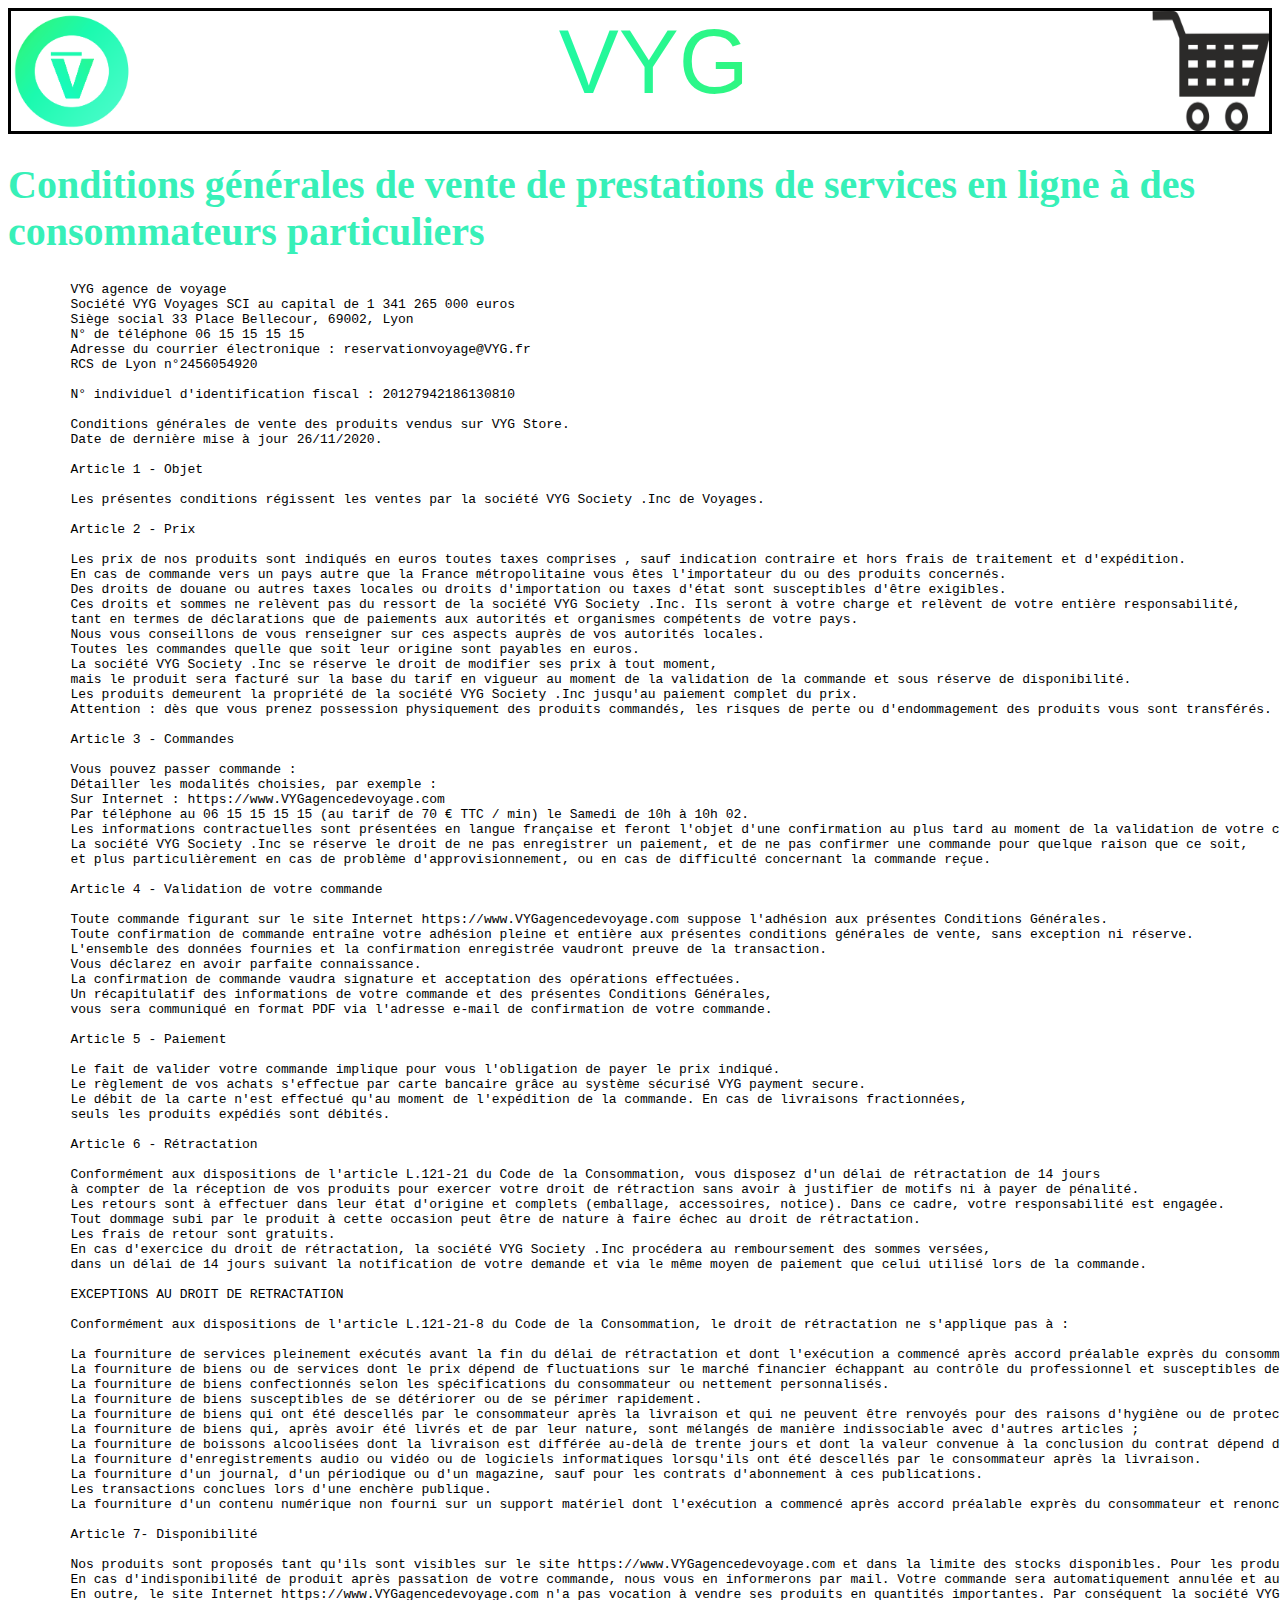
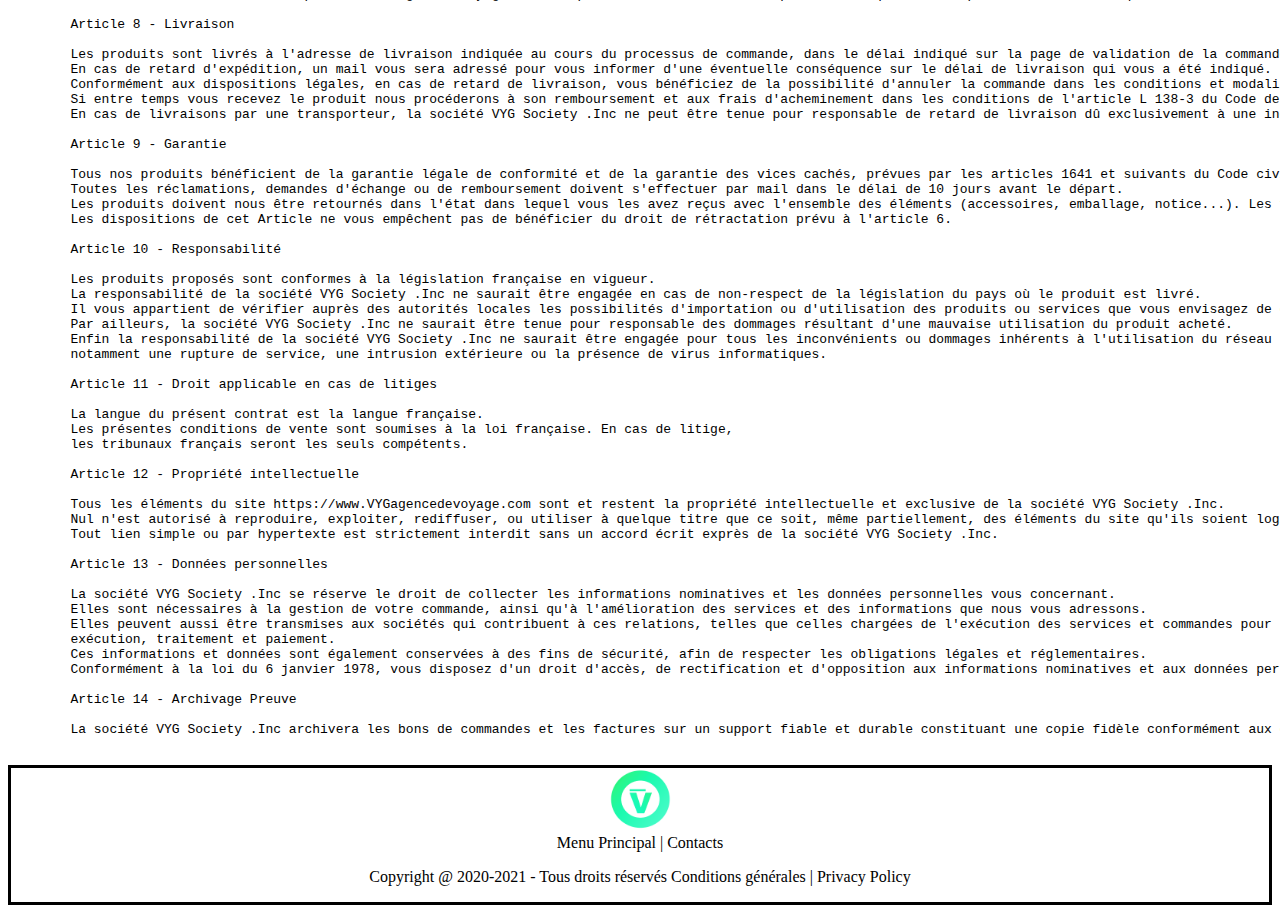
<file: HTML/Conditions_vente.html>
<!DOCTYPE html>
<html lang="fr">
<head>
    <meta charset="UTF-8">
    <meta name="viewport" content="width=device-width, initial-scale=1.0">
    
    <title>Document</title>
    <link rel="stylesheet" href="../CSS/Main.css">
    <script src="../JS/main.js"></script>
</head>
<body>
    <header>
        <img class="Logo" src="../IMG/logo.png" alt="Logotype de l'agence de voyage Zendhi">
        <span class="NomAg">VYG</span>
        <img class="Cart" src="../IMG/cart.png" alt="Image du panier">
    </header>
    <h1>Conditions générales de vente de prestations de services en ligne à des consommateurs particuliers</h1>
    <pre id="Condit">
        VYG agence de voyage
        Société VYG Voyages SCI au capital de 1 341 265 000 euros
        Siège social 33 Place Bellecour, 69002, Lyon
        N° de téléphone 06 15 15 15 15
        Adresse du courrier électronique : reservationvoyage@VYG.fr
        RCS de Lyon n°2456054920 
        
        N° individuel d'identification fiscal : 20127942186130810
        
        Conditions générales de vente des produits vendus sur VYG Store.
        Date de dernière mise à jour 26/11/2020.
        
        Article 1 - Objet
        
        Les présentes conditions régissent les ventes par la société VYG Society .Inc de Voyages. 
        
        Article 2 - Prix
        
        Les prix de nos produits sont indiqués en euros toutes taxes comprises , sauf indication contraire et hors frais de traitement et d'expédition. 
        En cas de commande vers un pays autre que la France métropolitaine vous êtes l'importateur du ou des produits concernés.
        Des droits de douane ou autres taxes locales ou droits d'importation ou taxes d'état sont susceptibles d'être exigibles. 
        Ces droits et sommes ne relèvent pas du ressort de la société VYG Society .Inc. Ils seront à votre charge et relèvent de votre entière responsabilité, 
        tant en termes de déclarations que de paiements aux autorités et organismes compétents de votre pays.
        Nous vous conseillons de vous renseigner sur ces aspects auprès de vos autorités locales. 
        Toutes les commandes quelle que soit leur origine sont payables en euros.  
        La société VYG Society .Inc se réserve le droit de modifier ses prix à tout moment, 
        mais le produit sera facturé sur la base du tarif en vigueur au moment de la validation de la commande et sous réserve de disponibilité. 
        Les produits demeurent la propriété de la société VYG Society .Inc jusqu'au paiement complet du prix.  
        Attention : dès que vous prenez possession physiquement des produits commandés, les risques de perte ou d'endommagement des produits vous sont transférés. 
        
        Article 3 - Commandes
        
        Vous pouvez passer commande : 
        Détailler les modalités choisies, par exemple :  
        Sur Internet : https://www.VYGagencedevoyage.com
        Par téléphone au 06 15 15 15 15 (au tarif de 70 € TTC / min) le Samedi de 10h à 10h 02.
        Les informations contractuelles sont présentées en langue française et feront l'objet d'une confirmation au plus tard au moment de la validation de votre commande.  
        La société VYG Society .Inc se réserve le droit de ne pas enregistrer un paiement, et de ne pas confirmer une commande pour quelque raison que ce soit, 
        et plus particulièrement en cas de problème d'approvisionnement, ou en cas de difficulté concernant la commande reçue. 
        
        Article 4 - Validation de votre commande
        
        Toute commande figurant sur le site Internet https://www.VYGagencedevoyage.com suppose l'adhésion aux présentes Conditions Générales.
        Toute confirmation de commande entraîne votre adhésion pleine et entière aux présentes conditions générales de vente, sans exception ni réserve.  
        L'ensemble des données fournies et la confirmation enregistrée vaudront preuve de la transaction. 
        Vous déclarez en avoir parfaite connaissance.  
        La confirmation de commande vaudra signature et acceptation des opérations effectuées.  
        Un récapitulatif des informations de votre commande et des présentes Conditions Générales, 
        vous sera communiqué en format PDF via l'adresse e-mail de confirmation de votre commande. 
        
        Article 5 - Paiement
        
        Le fait de valider votre commande implique pour vous l'obligation de payer le prix indiqué.  
        Le règlement de vos achats s'effectue par carte bancaire grâce au système sécurisé VYG payment secure. 
        Le débit de la carte n'est effectué qu'au moment de l'expédition de la commande. En cas de livraisons fractionnées, 
        seuls les produits expédiés sont débités. 
        
        Article 6 - Rétractation
        
        Conformément aux dispositions de l'article L.121-21 du Code de la Consommation, vous disposez d'un délai de rétractation de 14 jours 
        à compter de la réception de vos produits pour exercer votre droit de rétraction sans avoir à justifier de motifs ni à payer de pénalité.  
        Les retours sont à effectuer dans leur état d'origine et complets (emballage, accessoires, notice). Dans ce cadre, votre responsabilité est engagée. 
        Tout dommage subi par le produit à cette occasion peut être de nature à faire échec au droit de rétractation. 
        Les frais de retour sont gratuits. 
        En cas d'exercice du droit de rétractation, la société VYG Society .Inc procédera au remboursement des sommes versées, 
        dans un délai de 14 jours suivant la notification de votre demande et via le même moyen de paiement que celui utilisé lors de la commande. 
        
        EXCEPTIONS AU DROIT DE RETRACTATION  
        
        Conformément aux dispositions de l'article L.121-21-8 du Code de la Consommation, le droit de rétractation ne s'applique pas à :  
        
        La fourniture de services pleinement exécutés avant la fin du délai de rétractation et dont l'exécution a commencé après accord préalable exprès du consommateur et renoncement exprès à son droit de rétractation.
        La fourniture de biens ou de services dont le prix dépend de fluctuations sur le marché financier échappant au contrôle du professionnel et susceptibles de se produire pendant le délai de rétractation.
        La fourniture de biens confectionnés selon les spécifications du consommateur ou nettement personnalisés.
        La fourniture de biens susceptibles de se détériorer ou de se périmer rapidement.
        La fourniture de biens qui ont été descellés par le consommateur après la livraison et qui ne peuvent être renvoyés pour des raisons d'hygiène ou de protection de la santé.
        La fourniture de biens qui, après avoir été livrés et de par leur nature, sont mélangés de manière indissociable avec d'autres articles ;
        La fourniture de boissons alcoolisées dont la livraison est différée au-delà de trente jours et dont la valeur convenue à la conclusion du contrat dépend de fluctuations sur le marché échappant au contrôle du professionnel.
        La fourniture d'enregistrements audio ou vidéo ou de logiciels informatiques lorsqu'ils ont été descellés par le consommateur après la livraison.
        La fourniture d'un journal, d'un périodique ou d'un magazine, sauf pour les contrats d'abonnement à ces publications.
        Les transactions conclues lors d'une enchère publique.
        La fourniture d'un contenu numérique non fourni sur un support matériel dont l'exécution a commencé après accord préalable exprès du consommateur et renoncement exprès à son droit de rétractation.
        
        Article 7- Disponibilité
        
        Nos produits sont proposés tant qu'ils sont visibles sur le site https://www.VYGagencedevoyage.com et dans la limite des stocks disponibles. Pour les produits non stockés, nos offres sont valables sous réserve de disponibilité chez nos fournisseurs.
        En cas d'indisponibilité de produit après passation de votre commande, nous vous en informerons par mail. Votre commande sera automatiquement annulée et aucun débit bancaire ne sera effectué.  
        En outre, le site Internet https://www.VYGagencedevoyage.com n'a pas vocation à vendre ses produits en quantités importantes. Par conséquent la société VYG Society .Inc se réserve le droit de refuser les commandes de 5 articles identiques. 
        
        Article 8 - Livraison
        
        Les produits sont livrés à l'adresse de livraison indiquée au cours du processus de commande, dans le délai indiqué sur la page de validation de la commande. 
        En cas de retard d'expédition, un mail vous sera adressé pour vous informer d'une éventuelle conséquence sur le délai de livraison qui vous a été indiqué.  
        Conformément aux dispositions légales, en cas de retard de livraison, vous bénéficiez de la possibilité d'annuler la commande dans les conditions et modalités définies à l'article L 138-2 du Code de la Consommation.
        Si entre temps vous recevez le produit nous procéderons à son remboursement et aux frais d'acheminement dans les conditions de l'article L 138-3 du Code de la Consommation. 
        En cas de livraisons par une transporteur, la société VYG Society .Inc ne peut être tenue pour responsable de retard de livraison dû exclusivement à une indisponibilité du client après plusieurs propositions de rendez-vous. 
        
        Article 9 - Garantie
        
        Tous nos produits bénéficient de la garantie légale de conformité et de la garantie des vices cachés, prévues par les articles 1641 et suivants du Code civil. En cas de non-conformité d'un produit vendu, il pourra être retourné, échangé ou remboursé.  
        Toutes les réclamations, demandes d'échange ou de remboursement doivent s'effectuer par mail dans le délai de 10 jours avant le départ.  
        Les produits doivent nous être retournés dans l'état dans lequel vous les avez reçus avec l'ensemble des éléments (accessoires, emballage, notice...). Les frais d'envoi vous seront remboursés sur la base du tarif facturé et les frais de retour vous seront remboursés sur présentation des justificatifs. 
        Les dispositions de cet Article ne vous empêchent pas de bénéficier du droit de rétractation prévu à l'article 6. 
        
        Article 10 - Responsabilité
        
        Les produits proposés sont conformes à la législation française en vigueur. 
        La responsabilité de la société VYG Society .Inc ne saurait être engagée en cas de non-respect de la législation du pays où le produit est livré. 
        Il vous appartient de vérifier auprès des autorités locales les possibilités d'importation ou d'utilisation des produits ou services que vous envisagez de commander. 
        Par ailleurs, la société VYG Society .Inc ne saurait être tenue pour responsable des dommages résultant d'une mauvaise utilisation du produit acheté. 
        Enfin la responsabilité de la société VYG Society .Inc ne saurait être engagée pour tous les inconvénients ou dommages inhérents à l'utilisation du réseau Internet, 
        notamment une rupture de service, une intrusion extérieure ou la présence de virus informatiques. 
        
        Article 11 - Droit applicable en cas de litiges
        
        La langue du présent contrat est la langue française. 
        Les présentes conditions de vente sont soumises à la loi française. En cas de litige, 
        les tribunaux français seront les seuls compétents. 
        
        Article 12 - Propriété intellectuelle
        
        Tous les éléments du site https://www.VYGagencedevoyage.com sont et restent la propriété intellectuelle et exclusive de la société VYG Society .Inc. 
        Nul n'est autorisé à reproduire, exploiter, rediffuser, ou utiliser à quelque titre que ce soit, même partiellement, des éléments du site qu'ils soient logiciels, visuels ou sonores. 
        Tout lien simple ou par hypertexte est strictement interdit sans un accord écrit exprès de la société VYG Society .Inc.  
        
        Article 13 - Données personnelles
        
        La société VYG Society .Inc se réserve le droit de collecter les informations nominatives et les données personnelles vous concernant. 
        Elles sont nécessaires à la gestion de votre commande, ainsi qu'à l'amélioration des services et des informations que nous vous adressons.  
        Elles peuvent aussi être transmises aux sociétés qui contribuent à ces relations, telles que celles chargées de l'exécution des services et commandes pour leur gestion, 
        exécution, traitement et paiement.  
        Ces informations et données sont également conservées à des fins de sécurité, afin de respecter les obligations légales et réglementaires.  
        Conformément à la loi du 6 janvier 1978, vous disposez d'un droit d'accès, de rectification et d'opposition aux informations nominatives et aux données personnelles vous concernant, directement sur le site Internet. 
        
        Article 14 - Archivage Preuve
        
        La société VYG Society .Inc archivera les bons de commandes et les factures sur un support fiable et durable constituant une copie fidèle conformément aux dispositions de l'article 1348 du Code civil. 
    </pre>
    <footer>
    <img id='img_footer' src="../IMG/logo.png" alt="Photo du logo de VYG">

    <div id="first_line">
        <span class="elem_list" value="Main" type="text"><a href="./Menu_Principal.html"> Menu Principal  |  </a></span>
        <span class="elem_list" value="A_propos_&_contacts" type="text"><a href="./A_propos_&_contacts.html">Contacts</a></span>
    </div>

    <div id="last_line">
        <p>Copyright @ 2020-2021 - Tous droits réservés <a href="Conditions_vente.html">Conditions générales   |   Privacy Policy</a></p>
    </div>
    </footer>

</body>
</html>
</file>
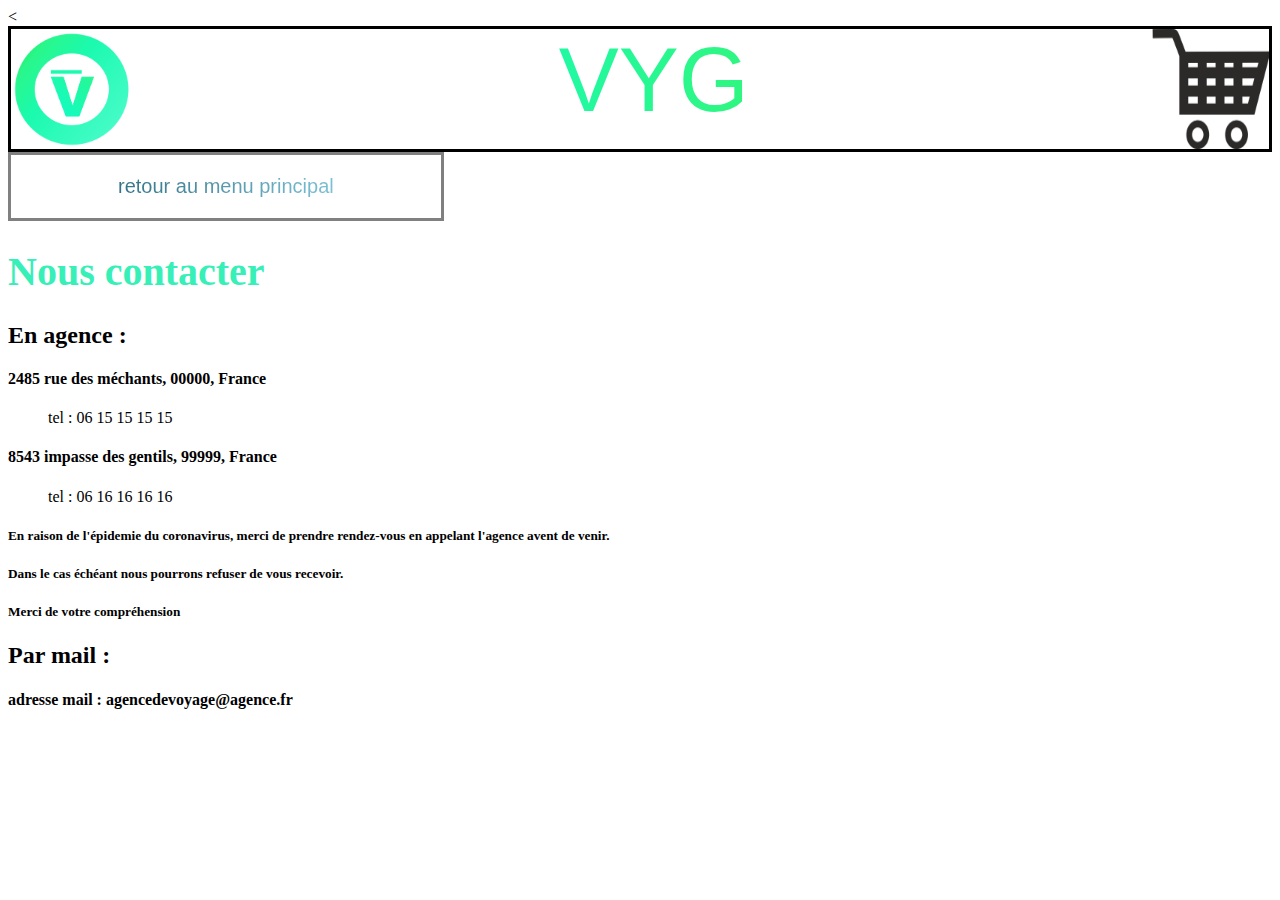
<file: HTML/Contacts.html>
<!DOCTYPE html>
<html lang="en">
<head>
    <meta charset="UTF-8">
    <meta name="viewport" content="width=device-width, initial-scale=1.0">
    <title>Contacts</title>
    <link rel="stylesheet" href="../CSS/Main.css">
    <script src="../JS/main.js"></script>
</head>
<body>
    <<header>
        <img class="Logo" src="../IMG/logo.png" alt="Logotype de l'agence de voyage Zendhi">
        <span class="NomAg">VYG</span>
        <img class="Cart" src="../IMG/cart.png" alt="Image du panier">
    </header>

    <div class = "RetourMenu" onclick="returnMenu()">
        <p>retour au menu principal</p>
        
    </div>
    
    <h1>Nous contacter</h1>
    <h2>En agence :</h2>
    <h4>2485 rue des méchants, 00000, France</h4>
    <dd>tel : 06 15 15 15 15</dd>
    <h4>8543 impasse des gentils, 99999, France</h4>
    <dd>tel : 06 16 16 16 16</dd>
    <h5>En raison de l'épidemie du coronavirus, merci de prendre rendez-vous en appelant l'agence avent de venir.</h5>
    <h5>Dans le cas échéant nous pourrons refuser de vous recevoir.</h5>
    <h5>Merci de votre compréhension</h5>
    <h2>Par mail :</h2>
    <h4> adresse mail : agencedevoyage@agence.fr</h4>
    <a src="https://goo.gl/maps/rcwMqYWDMGf2ZTNd8">
</body>
</html>
</file>
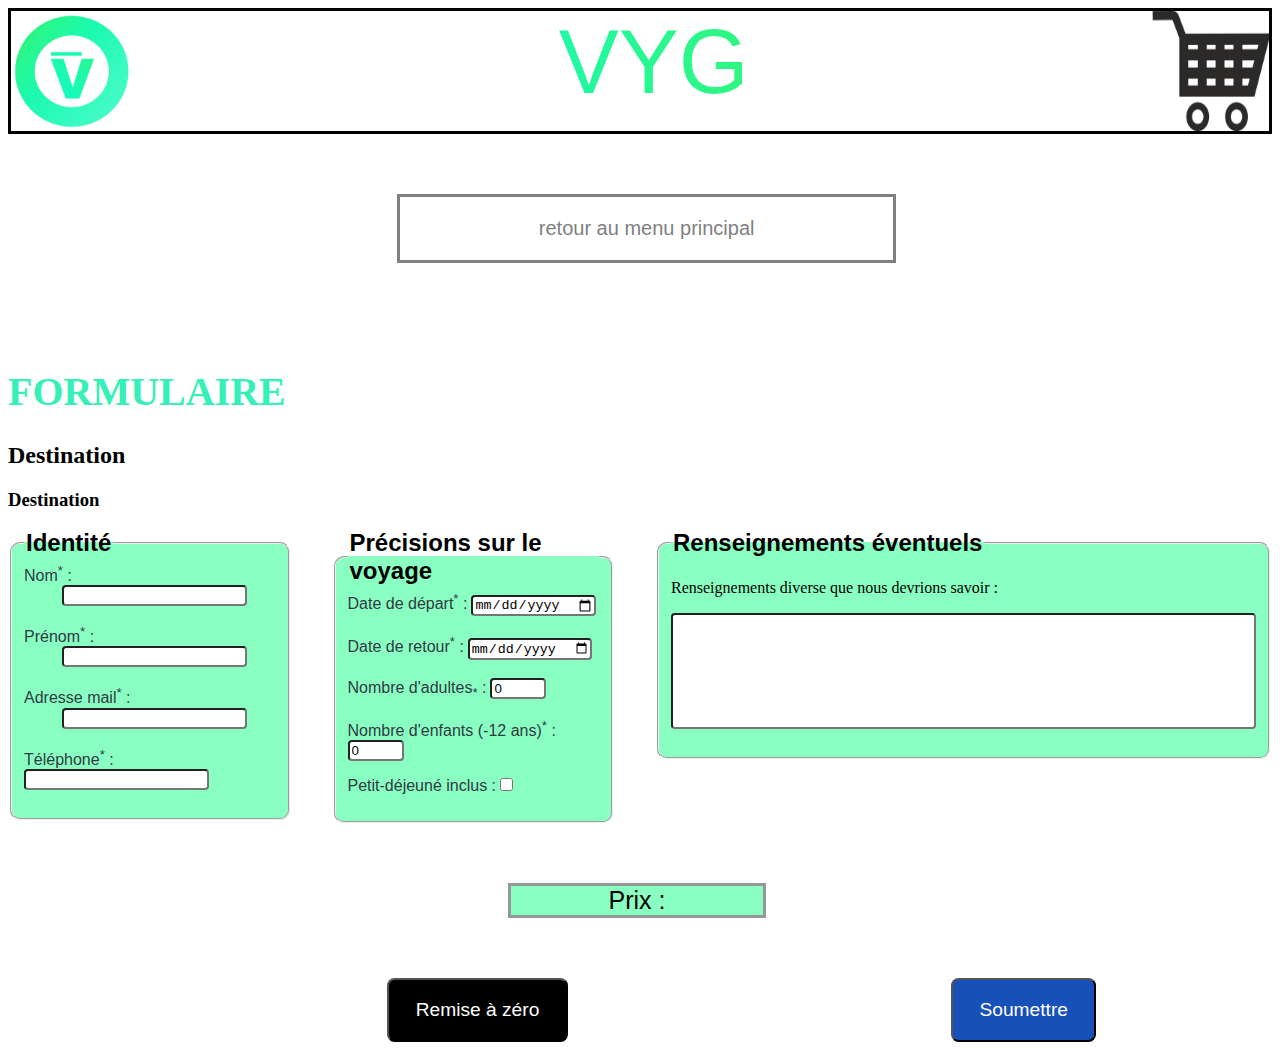
<file: HTML/Formulaire.html>
<!DOCTYPE html>


<html lang="fr">
<head>
    <meta charset="UTF-8">
    <meta name="viewport" content="width=device-width, initial-scale=1.0">


    <title>Agence VYG - Formulaire de réservation</title>
    <link rel="stylesheet" href="../CSS/Main.css">
    <script src="../JS/main.js">
    </script>

</head>




<body onload="ChangerDestination();prntPrix()" onchange="prntPrix()">

    <header>
        <img class="Logo" src="../IMG/logo.png" alt="Logotype de l'agence de Zendhi">
        <span class="NomAg">VYG</span>
        <img class="Cart" src="../IMG/cart.png" alt="Image du panier">
    </header>

    <div class = 'voyage_espace'></div>

    <div class="ss_bar">
        <span class ="ss_esp1"></span>
        <a class = "RetourMenu1" onclick="returnMenu()">
            <p>retour au menu principal</p>
        </a>
        <span class ="ss_esp1"></span>
    </div>
    
    <div class = 'voyage_espace'></div>


    <h1>FORMULAIRE</h1>
 
    <div id = "error"></div>
    <h2>Destination</h2>
    <h3 id = 'Destination'>Destination</h3>
 


    <form id='form' action="Recapitulatif.html" method="GET">
        <div class = "form_cadre">

            <fieldset class="champ1">
                <legend class="fieldset_value"><b>Identité</b></legend>
                <label class="description" for="Nom">Nom<sup>*</sup> :</label>
                <input class="Identité" id="Nom" type="text" name="Nom"><br><br>
                
                <label class="description" for="Prenom">Prénom<sup>*</sup> :</label>
                <input class="Identité" id="Prenom" type="text" name="Premon"><br><br>
                
                <label class="description" for="Adresse_mail">Adresse mail<sup>*</sup> :</label>
                <input class="Identité" id="Adresse_mail" type="email" name="email"><br><br>
                
                <label class="description" for="Numero_de_telephone">Téléphone<sup>*</sup> :</label>
                <input id="Numero_de_telephone" type="tel" name="Numero de telephone"><br><br>
            </fieldset>

            <span class = 'form_espace'></span>

            <fieldset class="champ1">
                <legend class="fieldset_value"><b>Précisions sur le voyage</b></legend>
                <label class="description" for="Date_de_depart">Date de départ<sup>*</sup> :</label>
                <input id="Date_de_depart" type="date" name="Date de depart"><br><br>
                
                <label class="description" for="Date_de_retour">Date de retour<sup>*</sup> :</label>
                <input id="Date_de_retour" type="date" name="Date de retour"><br><br>
                
                <label class="description" for="Nombre_d'adultes">Nombre d'adultes<sub>*</sub> :</label>
                <input id="Nombre_d'adultes" type="number" min="0" max="20" name="Nombre d'adultes" value = "0"><br><br>
                
                <label class="description" for="Nombre_d'enfants">Nombre d'enfants (-12 ans)<sup>*</sup> :</label>
                <input id="Nombre_d'enfants" type="number" min="0" max="20" name="Nombre d'enfants" value = "0"><br>
                
                <p class="description">Petit-déjeuné inclus :</p><input type="checkbox" name="petit_dej" id="petit_dej">
            </fieldset>

            <span class = 'form_espace'></span>

            <fieldset class="champ1">
                <legend class="fieldset_value"><b>Renseignements éventuels</b></legend>
                <p>Renseignements diverse que nous devrions savoir :</p>
                <input id="Renseignements" type="text" size="70" name="Renseignements"><br><br>
            </fieldset>

        </div>
        <div class = 'voyage_espace'></div>

        <div class="cadre_prix">

            <span class = "cadre_prix_sec">
                <div class ="prix_aff">Prix :  </div>
                <div id="prix_espace"></div>
                <div id="prix"></div>
            </span>
            
            <span class = "cadre_esp"></span>
        </div>
        
        <div class = 'voyage_espace'></div>

        <span>
        <input type="reset" value="Remise à zéro" name="Remise à zero" class="form_button remise">
        <input type="button" value="Soumettre" name="submit" class="form_button" onclick="saveF()">
        </span>

    </form>
</body>
</html>
</file>
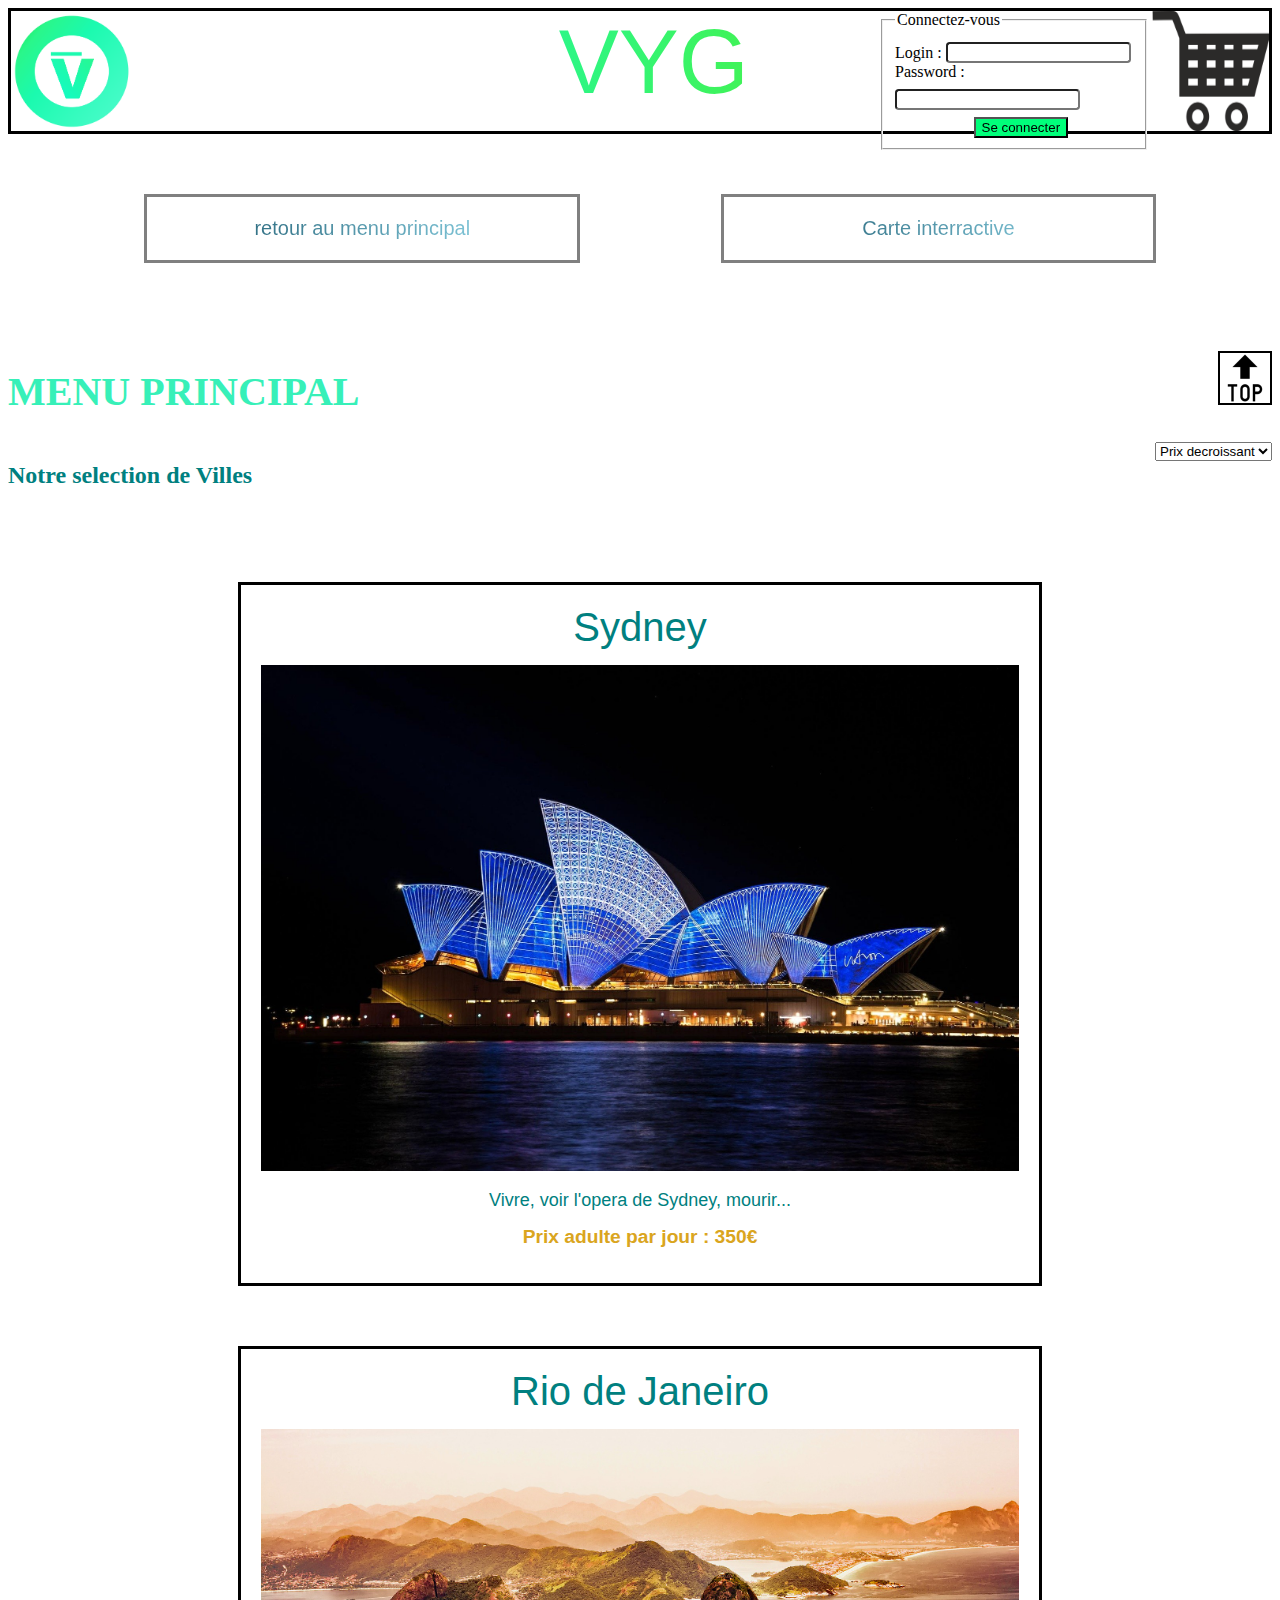
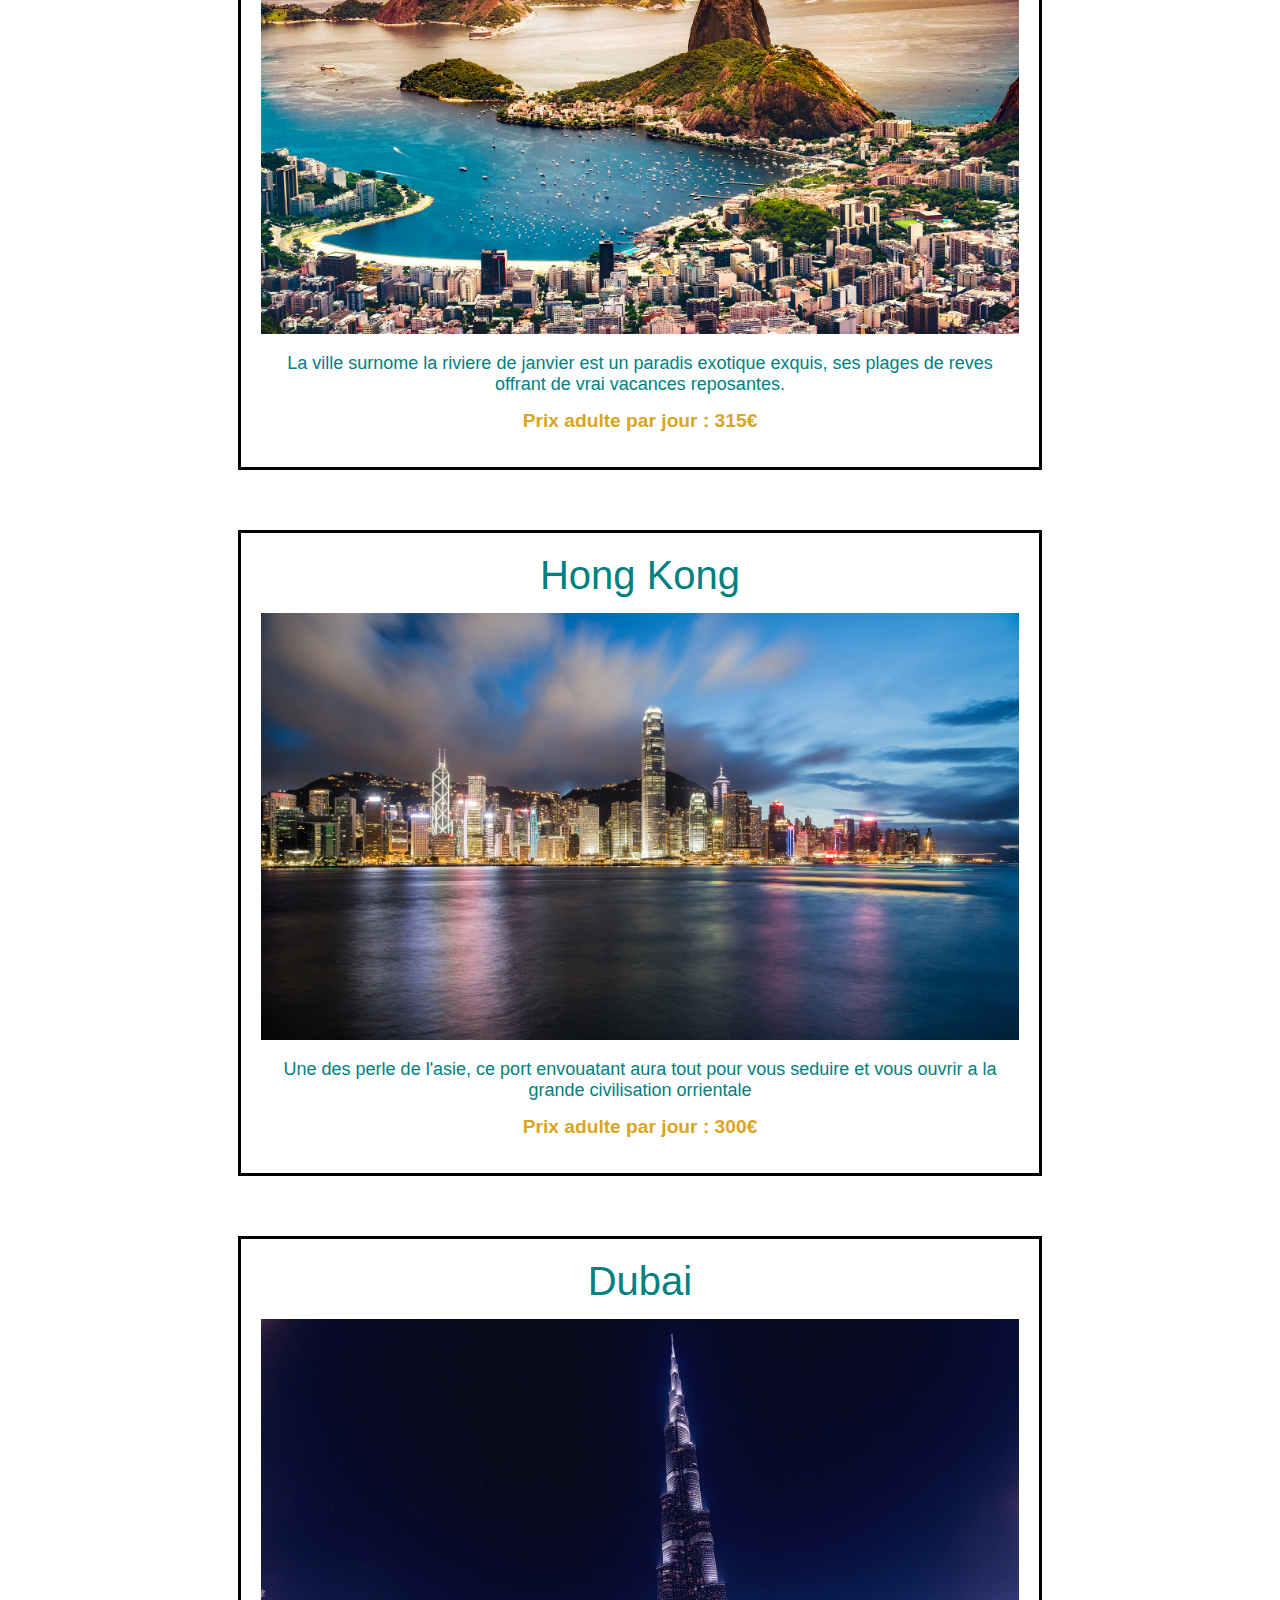
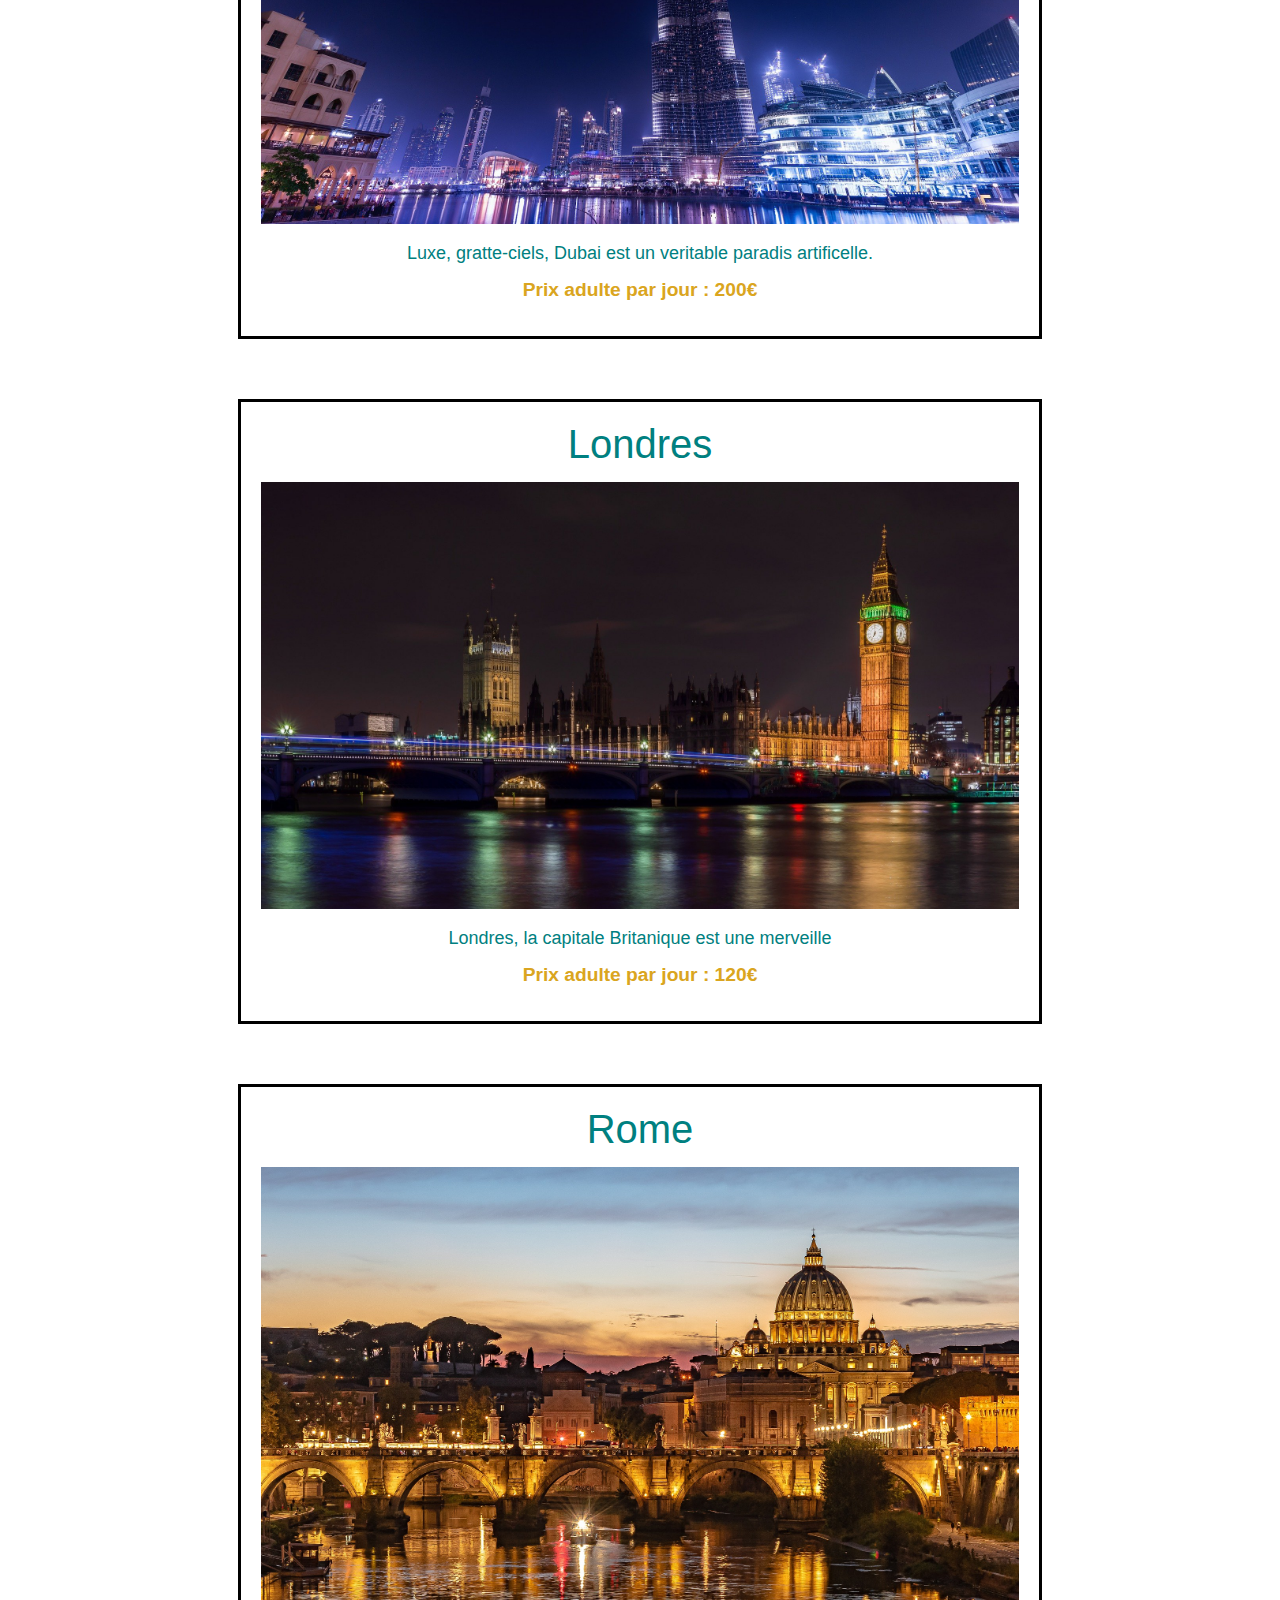
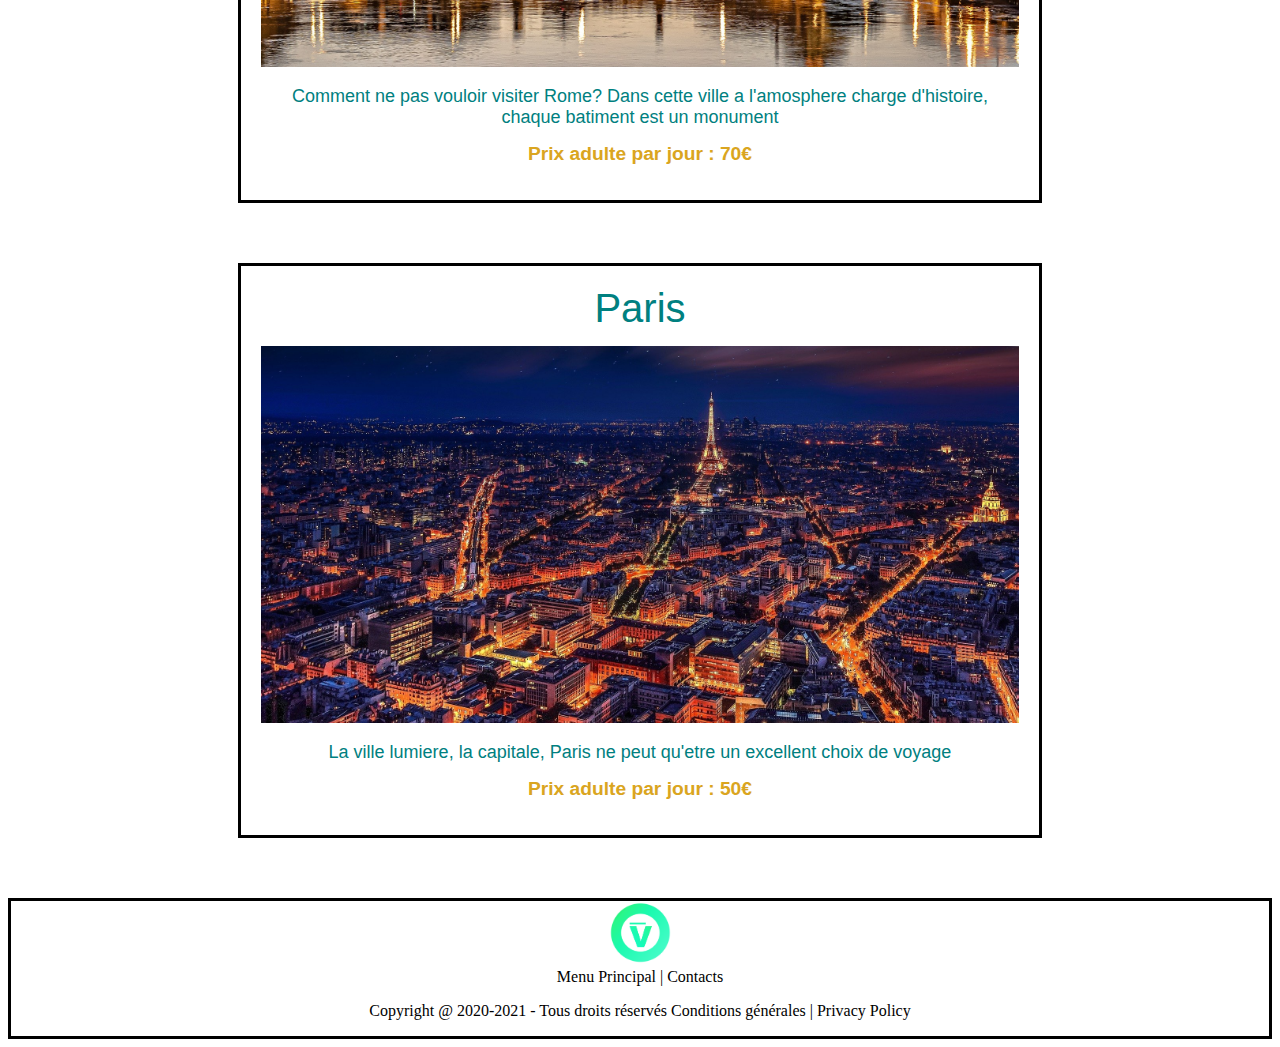
<file: HTML/Menu_Principal.html>
<!DOCTYPE html>
<html lang="fr">


<head>
    <meta charset="UTF-8">
    <meta name="viewport" content="width=device-width, initial-scale=1.0">
    
    <link rel="stylesheet" href="../CSS/Main.css">
    <title>Menu Principal - VYG agence de voyage</title>
    <script src="../JS/main.js"></script>
</head>

<body onload = "printVilles()">
    <header>
        <img class="Logo" src="../IMG/logo.png" alt="Logotype de l'agence de voyage Zendhi">
        <span class="NomAg">VYG</span>
        <div id="div_form">
            <form id="form_login" action="Menu_Principal.html" method="GET">
                <fieldset id="login">
                    <legend id="se_connecter">Connectez-vous</legend>
                    <label class="params" for="Username">Login :</label>
                    <input type="text" name="Username" id="Username" class="login_input">
                    <label class="params" for="Password">Password : </label>
                    <input type="text" name="Password" id="Password" class="login_input">
                    <input id="connect_button" type="submit" name="Soumettre" value="Se connecter" onclick="checkLogin()">
                </fieldset>
            </form>
        </div>
        <a href = "Panier.html">
        <img class="Cart" src="../IMG/cart.png" alt="Image du panier">
        </a>
    </header>

    <div class = 'voyage_espace'></div>

    <div class="ss_bar">
        <span class ="ss_esp"></span>
        <a class = "RetourMenu" onclick="returnMenu()">
            <p>retour au menu principal</p>
        </a>
        <span class ="ss_esp"></span>
        <a class="RetourMenu" onclick="redirectionCarte()">
            <p>Carte interractive</p>
        </a>
        <span class ="ss_esp"></span>
    </div>

    <div class = 'voyage_espace'></div>

    <h1 class="inline_block"> MENU PRINCIPAL</h1>

    <div id="scroll_top">
        <a href="#top">
            <img id="image_button_top" src="../IMG/top.png" alt="bouton retour en haut de page">
        </a>
    </div>

    <div class="select">
        <h2 class="select_txt">Notre selection de Villes</h2>
        <span class="select_vide"></span>
        <span id="select_filtre">
            <select name="filtre" id="filtre" onchange = "printVilles()">
                <option value="decroissant">Prix decroissant</option>
                <option value="croissant">Prix croissant</option>
            </select>
        </span>
    </div>
    
    <div class = 'voyage_espace'></div>
    <div id = "Villes"></div>

    
    <footer>
        <img id='img_footer' src="../IMG/logo.png" alt="Photo du logo de VYG">

        <div id="first_line">
            <span class="elem_list" value="Main" type="text"><a href="./Menu_Principal.html"> Menu Principal  |  </a></span>
            <span class="elem_list" value="A_propos_&_contacts" type="text"><a href="./A_propos_&_contacts.html">Contacts</a></span>
        </div>

        <div id="last_line">
            <p>Copyright @ 2020-2021 - Tous droits réservés <a href="Conditions_vente.html">Conditions générales   |   Privacy Policy</a></p>
        </div>
    </footer>

</body>
</html>
</file>
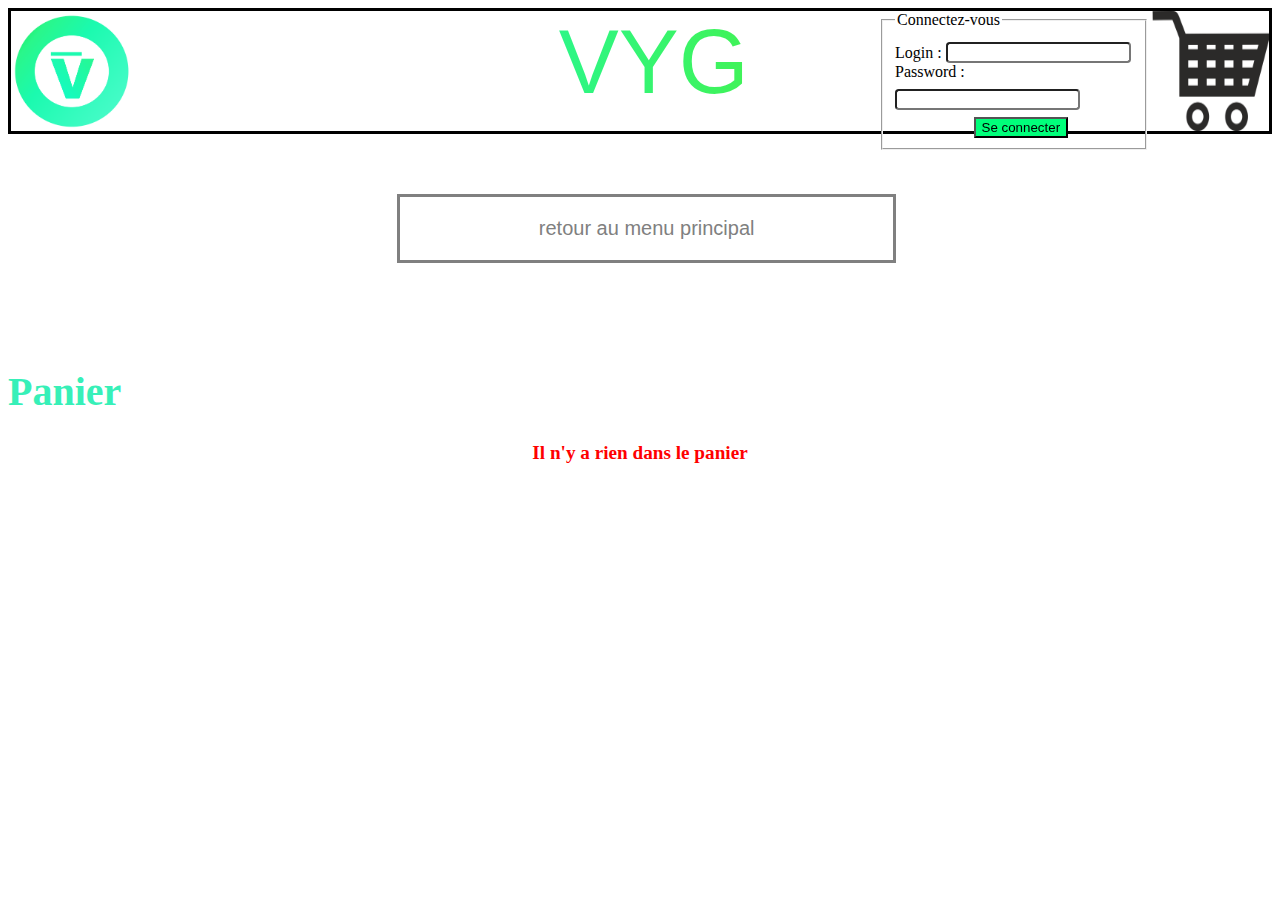
<file: HTML/Panier.html>
<!DOCTYPE html>
<html lang="fr">
<head>
    <meta charset="UTF-8">
    <meta name="viewport" content="width=device-width, initial-scale=1.0">

    <link rel="stylesheet" href="../CSS/Main.css">
    <title>Panier - VYG agence de voyage</title>

    <script src="../JS/main.js"></script>
</head>


<body onload = "printPanier()">
    <header>
        <img class="Logo" src="../IMG/logo.png" alt="Logotype de l'agence de voyage Zendhi">
        <span class="NomAg">VYG</span>
        <div id="div_form">
            <form id="form_login" action="Menu_Principal.html" method="GET">
                <fieldset id="login">
                    <legend id="se_connecter">Connectez-vous</legend>
                    <label class="params" for="Username">Login :</label>
                    <input type="text" name="Username" id="Username" class="login_input">
                    <label class="params" for="Password">Password : </label>
                    <input type="text" name="Password" id="Password" class="login_input">
                    <input id="connect_button" type="submit" name="Soumettre" value="Se connecter" onclick="checkLogin()">
                </fieldset>
            </form>
        </div>
        <a href = "Panier.html">
        <img class="Cart" src="../IMG/cart.png" alt="Image du panier">
        </a>
    </header>

    <div class = 'voyage_espace'></div>

    <div class="ss_bar">
        <span class ="ss_esp1"></span>
        <a class = "RetourMenu1" onclick="returnMenu()">
            <p>retour au menu principal</p>
        </a>
        <span class ="ss_esp1"></span>
    </div>

    <div class = 'voyage_espace'></div>

    <h1>Panier</h1>
    
    <div class="contenu"></div>
    
</body>
</html>
</file>
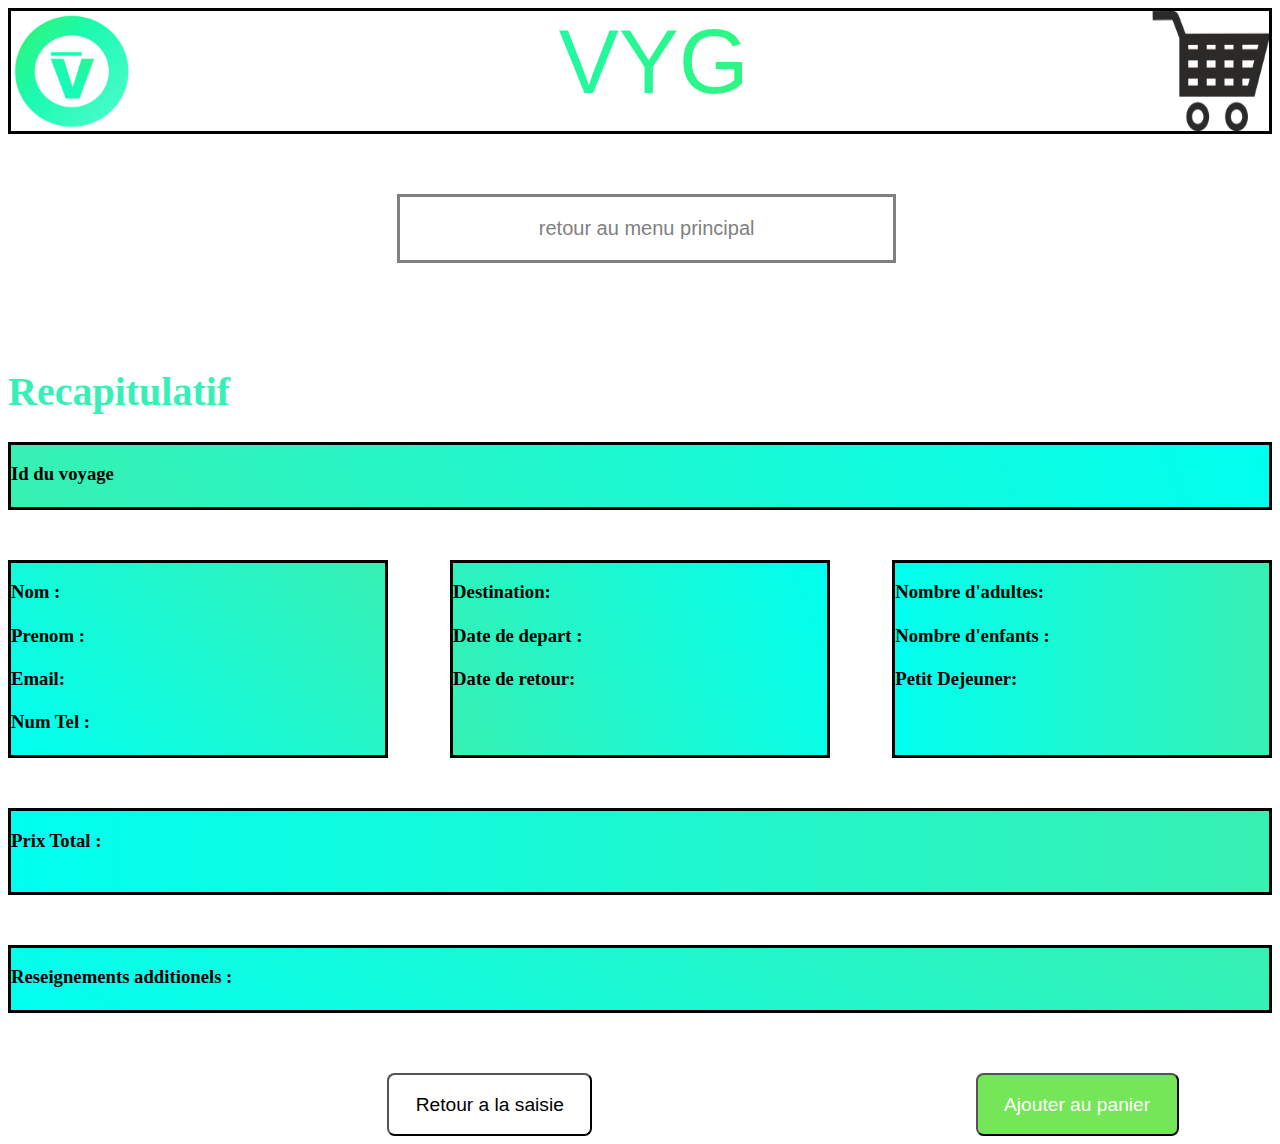
<file: HTML/Recapitulatif.html>
<!DOCTYPE html>
<html lang="fr">
<head>
    <meta charset="UTF-8">
    <meta name="viewport" content="width=device-width, initial-scale=1.0">
    <title>Récapitulatif de commande - VYG agence de voyage</title>
    <script type="text/javascript" src="../JS/main.js"></script>
    <link rel="stylesheet" href="../CSS/Main.css">

</head>


<body onload="Recap()">

    <header>
        <img class="Logo" src="../IMG/logo.png" alt="Logotype de l'agence de voyage Zendhi">
        <span class="NomAg">VYG</span>
        <img class="Cart" src="../IMG/cart.png" alt="Image du panier">
    </header>

    <div class = 'voyage_espace'></div>

    <div class="ss_bar">
        <span class ="ss_esp1"></span>
        <a class = "RetourMenu1" onclick="returnMenu()">
            <p>retour au menu principal</p>
        </a>
        <span class ="ss_esp1"></span>
    </div>
    
    <div class = 'voyage_espace'></div>

    <h1>Recapitulatif</h1>

    <div class="id">
        <h3>Id du voyage</h3>
    <h4 id = "id"></h4>
    </div>
    

    <div class = "espace"></div>

    <div class = "recap_cadre">
        <span class="coord">
            <h3 class = "Var_Recap">Nom : </h3>
                <h4 id = "Nom"></h4>
            
            <h3 class = "Var_Recap : ">Prenom :</h3>
                <h4 id = "Prenom"></h4>
            
            <h3 class = "Var_Recap : ">Email:</h3>
                <h4 id = "Adresse_mail"></h4>

            <h3 class = "Var_Recap">Num Tel : </h3>
                <h4 id = "Numero_de_telephone"></h4>
        </span>

        <span class="vide"></span>

        <span class="info_voyage">
            <h3 class = "Var_Recap : ">Destination:</h3>
                <h4 id = "Destination"></h4>

            <h3 class = "Var_Recap">Date de depart : </h3>
                <h4 id = "Date_de_depart"></h4>
            
            <h3 class = "Var_Recap : ">Date de retour:</h3>
                <h4 id = "Date_de_retour"></h4>
            
        </span>

        <span class="vide"></span>

        <span class="info_voyageurs">
            <h3 class = "Var_Recap : ">Nombre d'adultes:</h3>
                <h4 id = "nombre_adultes"></h4>

            <h3 class = "Var_Recap">Nombre d'enfants : </h3>
                <h4 id = "nombre_enfants"></h4>
            
            <h3 class = "Var_Recap : ">Petit Dejeuner:</h3>
                <h4 id = "petit_dej"></h4>
            
        </span>
    </div>

    <div class = "espace"></div>

    <div class = "prix">
        <h3>Prix Total :</h3>
        <h4 id = "prix"></h4>
    </div>

    <div class = "espace"></div>

    <div class = "renseignement">
        <h3>Reseignements additionels : </h3>
        <h4 id = "renseignement"></h4> 
    </div>
    <div class = 'voyage_espace'></div>

    <span>
        <input type="button" value="Retour a la saisie" name="retour" id="retour", onclick="retourSaisie()">
        <input type="button" value="Ajouter au panier" name="valider" id="valider" onclick="validerVoyage()">
    </span>
</body>
</html>
</file>
<file: CSS/Main.css>
body{
    background-color: white;
}
header .Cart{
    width: 120px;
    height: 120px;
}
header .Logo{
    width: 120px;
    height: 120px;
}
header{
    background:white;
    border: solid;
    position: sticky;
    top: 2mm;
    height: 120px;
    display: flex;
    z-index: 3;
}
header .NomAg {
    font-size: 90px;
    display: inline-block;
    background: white;
    color: black;
    position: relative;
    font-family: Arial Black, Helvetica, sans-serif;
    padding-left: 34%;
    width: 88%;
}

h1{
    color: #37f0b8;
    font-size: 40px;
}

.NomAg::before {
    position: absolute;
    top: 0;
    right: 0;
    bottom: 0;
    left: 0;
    background: linear-gradient(to right, #00fff0, #4ef037);
    content: '';
    display: block;
    mix-blend-mode: screen;
    padding: center;
}

.ss_esp{
    background-color: white;
    border:solid;
    border-color: white;
    display: inline-block;
    height: 100%;
    width: 10%;
}

.ss_bar{
    position: flex;
    justify-content: center;
    align-items: center;
    align-content: center;
    width: 100%;
    height: 20%;
}

.RetourMenu {
    cursor: pointer;
    border: solid;
    border-color: grey;
    font-size: 20px;
    display: inline-block;
    background: white;
    position: relative;
    font-family: Arial Black, Helvetica, sans-serif;
    width: 34%;
    text-align: center;
    z-index: 1;
}

/* Version differente du retour menu pour le cas du recap et formulaire*/
.ss_esp1{
    background-color: white;
    border:solid;
    border-color: white;
    display: inline-block;
    height: 100%;
    width: 30%;
}
.RetourMenu1 {
    cursor: pointer;
    border: solid;
    border-color: grey;
    font-size: 20px;
    display: inline-block;
    background: white;
    color: grey;
    position: relative;
    font-family: Arial Black, Helvetica, sans-serif;
    width: 39%;
    text-align: center;
    z-index: 1;
}


.RetourMenu::before {
    position: absolute;
    top: 0;
    right: 0;
    bottom: 0;
    left: 0;
    background: linear-gradient(to right,#114c61, #9fe8fa);
    content: '';
    display: block;
    mix-blend-mode: screen;
    padding: center;
    z-index: 1;
}
#scroll_top{
    display: inline-flex;
    height: 50px;
    width: 50x;
    position: sticky;
    top: 5cm;
    left: 100%;
}
#image_button_top{
    border: 2px solid black;
    height: 50px;
    width: 50px;
}
.a_propos{
    font-family: Arial Black, Helvetica, sans-serif;
}
.title{
    font-family: Arial Black, Helvetica, sans-serif;
    text-align: center;
    text-decoration: underline;
    color: #00fff0;
}
.Us{
    display: inline-block;
    height: 200px;
    width: 200px;
    border: 2px solid #00b8ab;
    margin-left: 20%;
}
.inline_block{
    display: inline-block;
}

.Description{
    font-style: italic;
}

.Nom_Comp{
    text-align: center;
    color: greenyellow;
}

.sub_fill{
    color: rgb(54,52,65);
    font: underline;
    text-decoration: underline;
}
.form_button{
    margin: 0 0 0 30%;
    color: white;
    background-color: rgb(23, 80, 185);
    border-radius: 2mm;
    padding: 5mm 7mm 5mm 7mm;
    font-size: 1.2rem;
}
.remise{
    margin: 0 0 0 30%;
    background-color: rgb(0, 0, 0);
    color: white;
}

.description{
    color: rgb(47, 58, 68);
    font-family: Arial, Helvetica, sans-serif;
    display: inline-block;
}


.form_cadre{
    display: flex;
    flex-direction: row;
    align-content: center;
    height: 60%;
    width: 100%;
}

.champ1{
    width: 30%;
    height: fit-content;
    background-color: rgba(0, 255, 123, 0.459);
    border-radius: 10px;
}

.form_espace{
    width: 4%;
    height: fit-content;
    border: solid;
    border-color: white ;

}


.Identité{
    margin-left: 1cm;
}
#petit_dej{
    display: inline-block;
}

.fieldset_value{
    font-size: 150%;
    font-family: Arial, Helvetica, sans-serif;
}
#Renseignements{
    height: 110px;
}

label + input{
    border-radius: 1mm;
}

.selector{
    padding: 1mm;
}

#Ville{
    text-align: center;
}

#Renseignements{
    border-radius: 1mm;
}

#Petit-dejeune{
    border-radius: 1mm;
}

.espace{
    height: 50px;
    display:block;
}

.recap_cadre{
    display: flex;
    width: 100%;
    
}

.coord{
    width: 30%;
    background-color: lightblue;
    background-image: -webkit-linear-gradient(45deg,#00fff0, #37f0b2);
    border: solid;
    border-color: black;
}
.vide{
    width: 5%;
    background-color: white;
}
.info_voyage{
    width: 30%;
    background-color: lightblue;
    background-image: -webkit-linear-gradient(200deg,#00fff0, #37f0b2);
    border: solid;
    border-color: black;
}
.info_voyageurs{
    width: 30%;
    background-color: lightblue;
    background-image: -webkit-linear-gradient(0deg,#00fff0, #37f0b2);
    border: solid;
    border-color: black;
}

.id{
    background-color: lightblue;
    background-image: -webkit-linear-gradient(200deg,#00fff0, #37f0b2);
    border: solid;
    border-color: black;
}

.prix{
    background-color: lightblue;
    background-image: -webkit-linear-gradient(0deg,#00fff0, #37f0b2);
    border: solid;
    border-color: black;
}
.cadre_prix{
    display: flex ;
    align-items: center;
    justify-content: center;
    align-content: center;
    flex-direction: row;
    height: 40%
}

.cadre_prix_sec{
    text-align: center;
    width: 20%;
    border: solid;
    border-color: rgb(151, 151, 151);
    background-color: rgba(0, 255, 123, 0.459)
}

.cadre_esp{
    border: solid;
    background-color: white;
    border-color: white;
    width: auto;
}

.prix_aff{
    font-size: 25px;
    font-family: 'Franklin Gothic Medium', 'Arial Narrow', Arial, sans-serif;
}

#prix{
    font-size: 30px;
    font-family: 'Franklin Gothic Medium', 'Arial Narrow', Arial, sans-serif;
}


.renseignement{
    background-color: lightblue;
    background-image: -webkit-linear-gradient(60deg,#00fff0, #37f0b2);
    border: solid;
    border-color: black;
}

footer{
    background-color: white;
    border: solid;
    position: flex;
    flex-direction: column;
    align-items: center;
    text-align: center;
    bottom: 0;
    left: 0;
    right: 0;
}
.error{
    color: red;
    font-weight: bold;
    font-size: larger;
}

.panier_rien{
    color: red;
    font-weight: bold;
    font-size: larger;
}
.voyage{
    display: flex;
    flex-direction: column;
    align-items: center;
    justify-content: center;
}
.voyages{
    
    width: 60%;
    height: 60%;
    color: #114c61;
    align-self: center;
    text-align: center;
    padding: 20px;
    border: solid;
    border-color: black;
 
    
}
.panier_ens{
    display: flex;
    flex-direction: column;
    align-items: center;
    justify-content: center;
}
.panier_ticket{
    width: 40%;
    height: 40%;
    padding: 20px;
    border: solid;
    border-color: black;
}

.voyage_image{
    flex: 4;
    height: 100%;
    width: 100%;
}


#img_footer{
    height: 5%;
    width: 5%;
}


.voyage_nom{
    flex: 2;
    font-size: 40px;
    font-family: Arial Black, Helvetica, sans-serif;
}

.voyage_vide{
    display: block;
    height: 15px;
}

.voyage_descr{
    flex: 1;
    width: auto;
    height: auto;
    font-family: Arial Black, Helvetica, sans-serif;
    font-size: large;
}

.voyage_prix{
    flex: 1;
    width: auto;
    height: auto;
    font-family: Arial Black, Helvetica, sans-serif;
    font-weight: bold ;
    color: goldenrod;
    font-size: larger;
}

.voyage_temp{
    flex: 1;
    width: auto;
    height: auto;
    font-family: Arial Black, Helvetica, sans-serif;
    font-family: Arial, Helvetica, sans-serif;
    color: teal;
    font-size: medium;
}


.voyage_lien{
    text-decoration: none;
    display: flex;
    flex-direction: column;
    color: teal;
    
}

.voyage_espace{
    display: block;
    height: 60px;
}

.panier_espace{
    display: block;
    height: 60px;
}

.select{
    color: teal;
    overflow: hidden;
    display: flex;
    height: 80px;
}
.select_txt{
    flex: 2;
    text-align: left;
}
.select_vide{
    flex: 3;
    display: block;
    
}
.select_filtre{
    flex: 2;
    text-align: center;
    align-items: center;
    align-content: center;
}
#logotype_footer_div{
    margin-left: 50px;
}

#first_line{
    text-align: center;
}

#last_line{
    text-align: center;
}

#footer_list{
    display: flex ;
    flex: auto;
    margin-left: 40%;
    box-sizing: border-box;
    list-style-type: none;
}

.elem_list{
    margin-left: 10 px;
    flex: 0 0 17%;
    color: turquoise;

}

.Contact_ways{
    text-align: center;
    font-family: serif;
    font-family: Arial Black, Helvetica, sans-serif;
}

#logotype_footer_div img{
    margin-top: 5px;
    margin-left: 44%;
}

div#Map iframe{
    border: 2px solid black;
    width: 600px ;
    height: 450px;
    margin-left: 29%;
}
#text_COVID{
    font-family: Arial Black, Helvetica, sans-serif;
    font-size: small;
}
footer a{
    color:black;
    text-decoration: none;
}
.map{
    margin: 3px solid black;
} 
.land{
    fill: #CCCCCC;
    fill-opacity: 1;
    stroke:white;
    stroke-opacity: 1;
    stroke-width:0.5;
}

.map path[target="True"]{
    fill: #8ae0db;
}

.map path[target="True"]:hover{
    fill: #00b8ab;
    cursor: pointer;
}

#form_login{
    width: 270px;
}

#connect_button{
    margin-left: 33%;
    margin-top: 2mm;
    background-color :rgb(0,255,122);
}

.login_input{
    margin-top: 2mm;
}
#valider{
    margin: 0 0 0 30%;
    color: white;
    background-color: rgb(116, 230, 88);
    border-radius: 2mm;
    padding: 5mm 7mm 5mm 7mm;
    font-size: 1.2rem;
}
#retour{
    margin: 0 0 0 30%;
    color: black;
    border-color: black;
    background-color:white;
    border-radius: 2mm;
    padding: 5mm 7mm 5mm 7mm;
    font-size: 1.2rem;
}
.texte{
    font-family: Arial Black, Helvetica, sans-serif;
}
</file>
